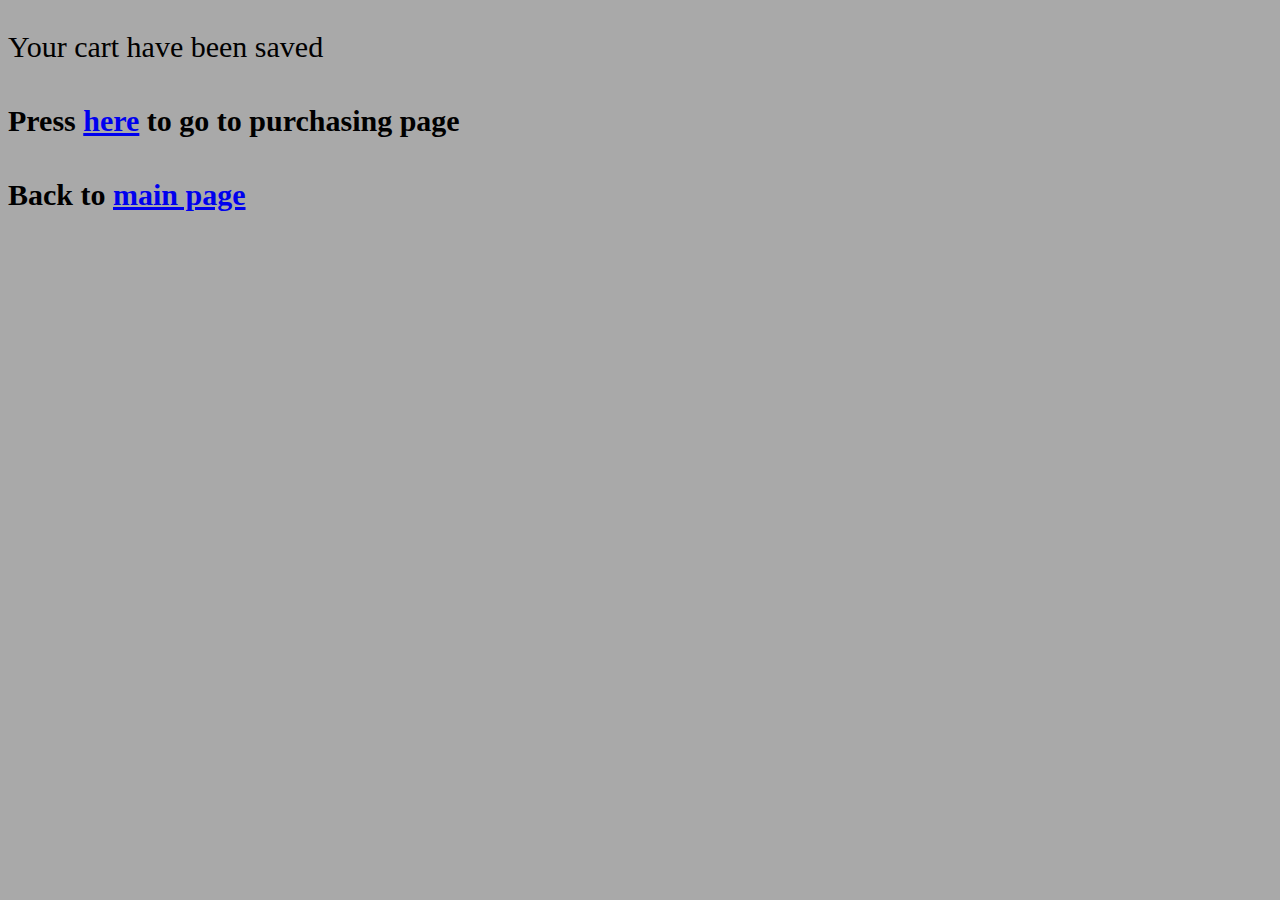
<file: cart.html>
<!DOCTYPE html>
<html lang="en">
  <head>
    <meta charset="UTF-8">
    <meta name="viewport" content="width=device-width, initial-scale=1.0">
    <meta http-equiv="X-UA-Compatible" content="ie=edge">
    <title>GAN - Cart</title>
    <link rel="stylesheet" href="./everyother.css">
    <link rel="icon" href="GAN ICON I HATE WIX.png" type="image/x-icon">
  </head>
  <body>
    <main>
     <p>Your cart have been saved</p> 
     <h4>Press <a href="exploremore.html">here</a> to go to purchasing page</h4>
     <h4>Back to <a href="index.html">main page</a></h4>
    </main>
  </body>
</html>
</file>
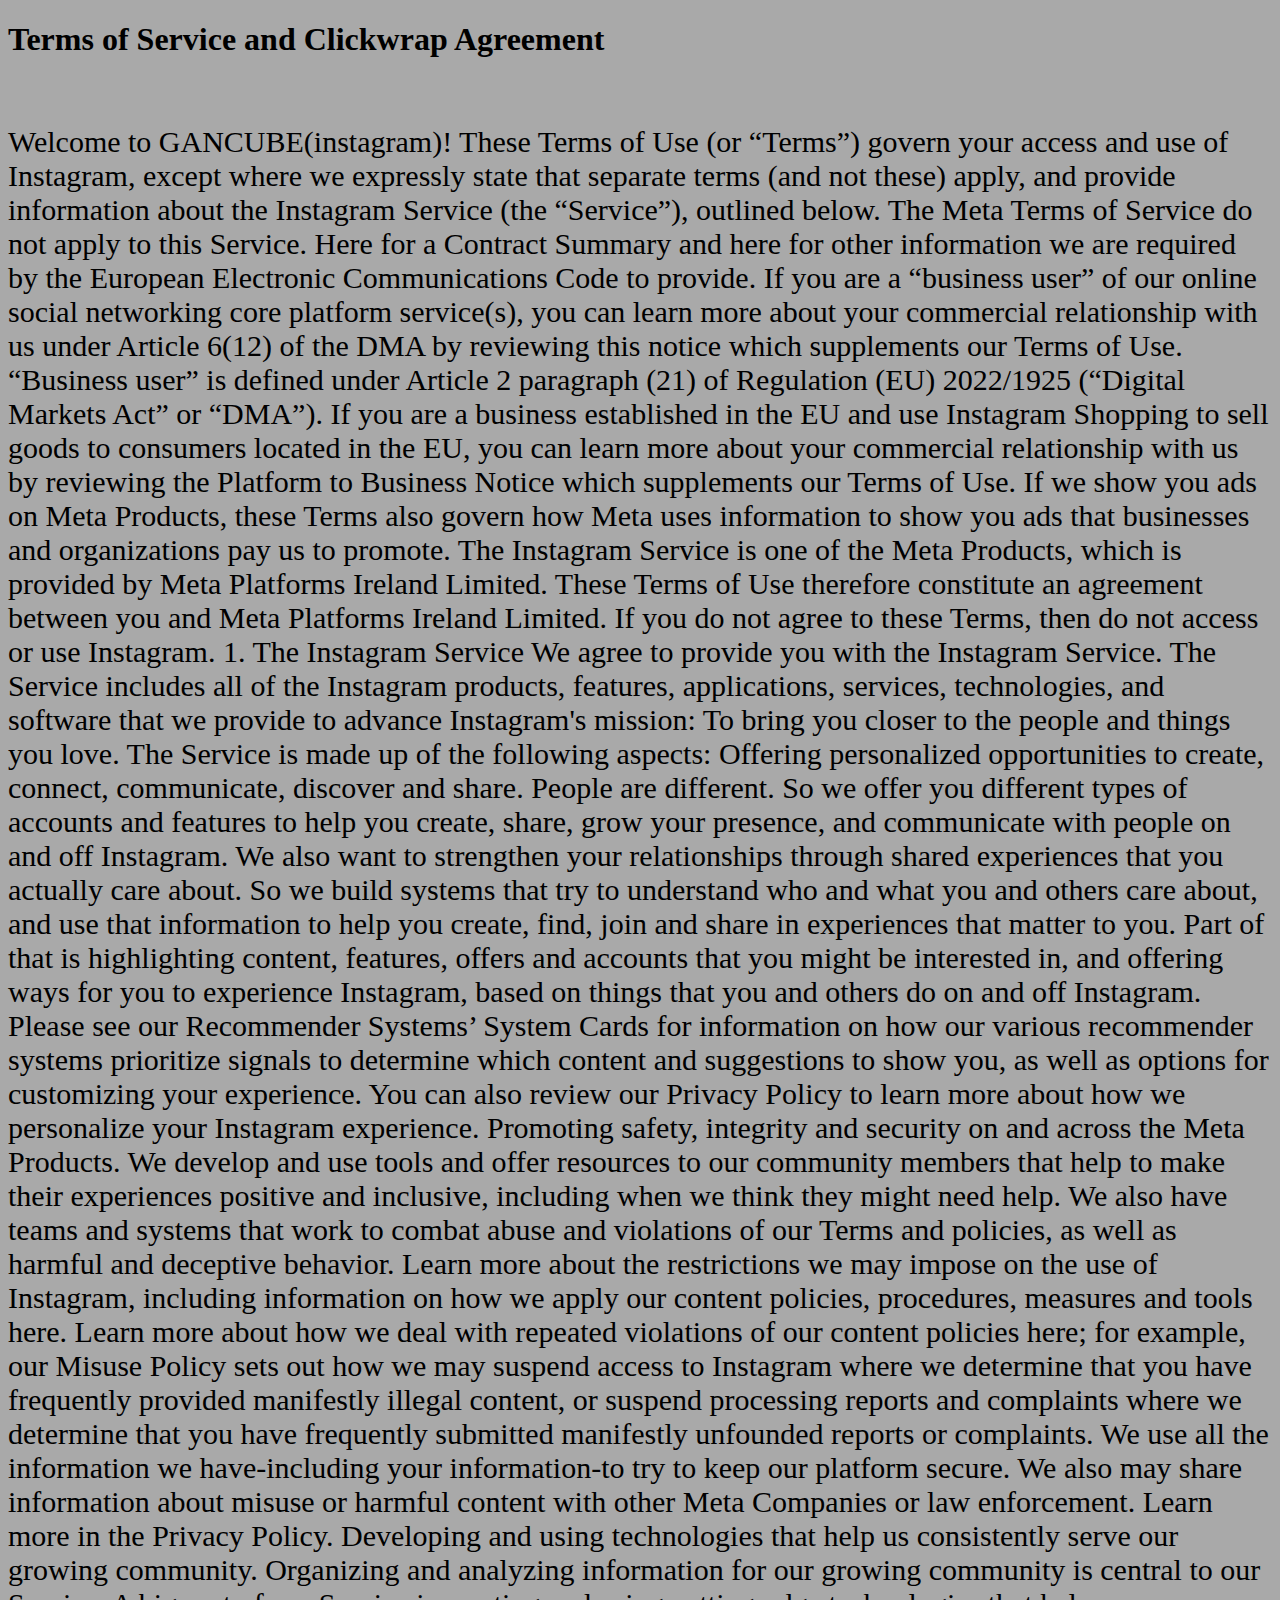
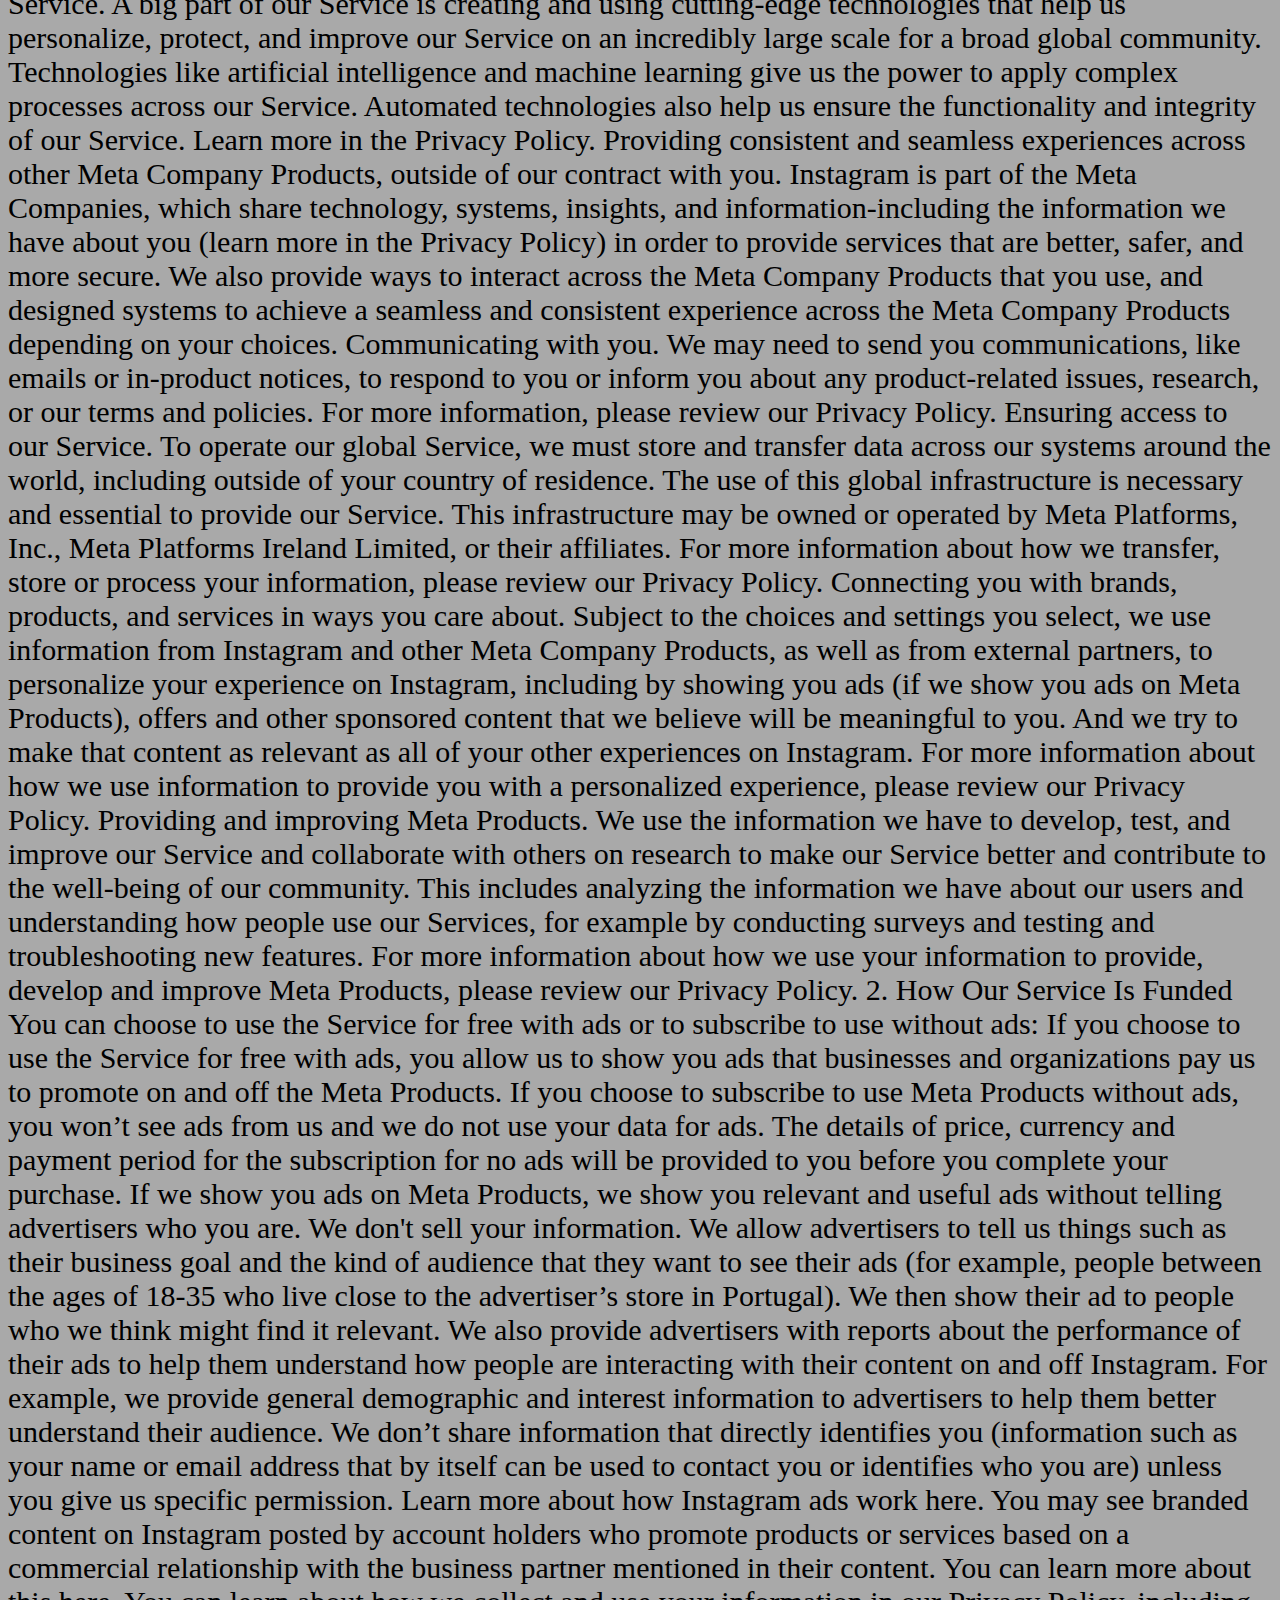
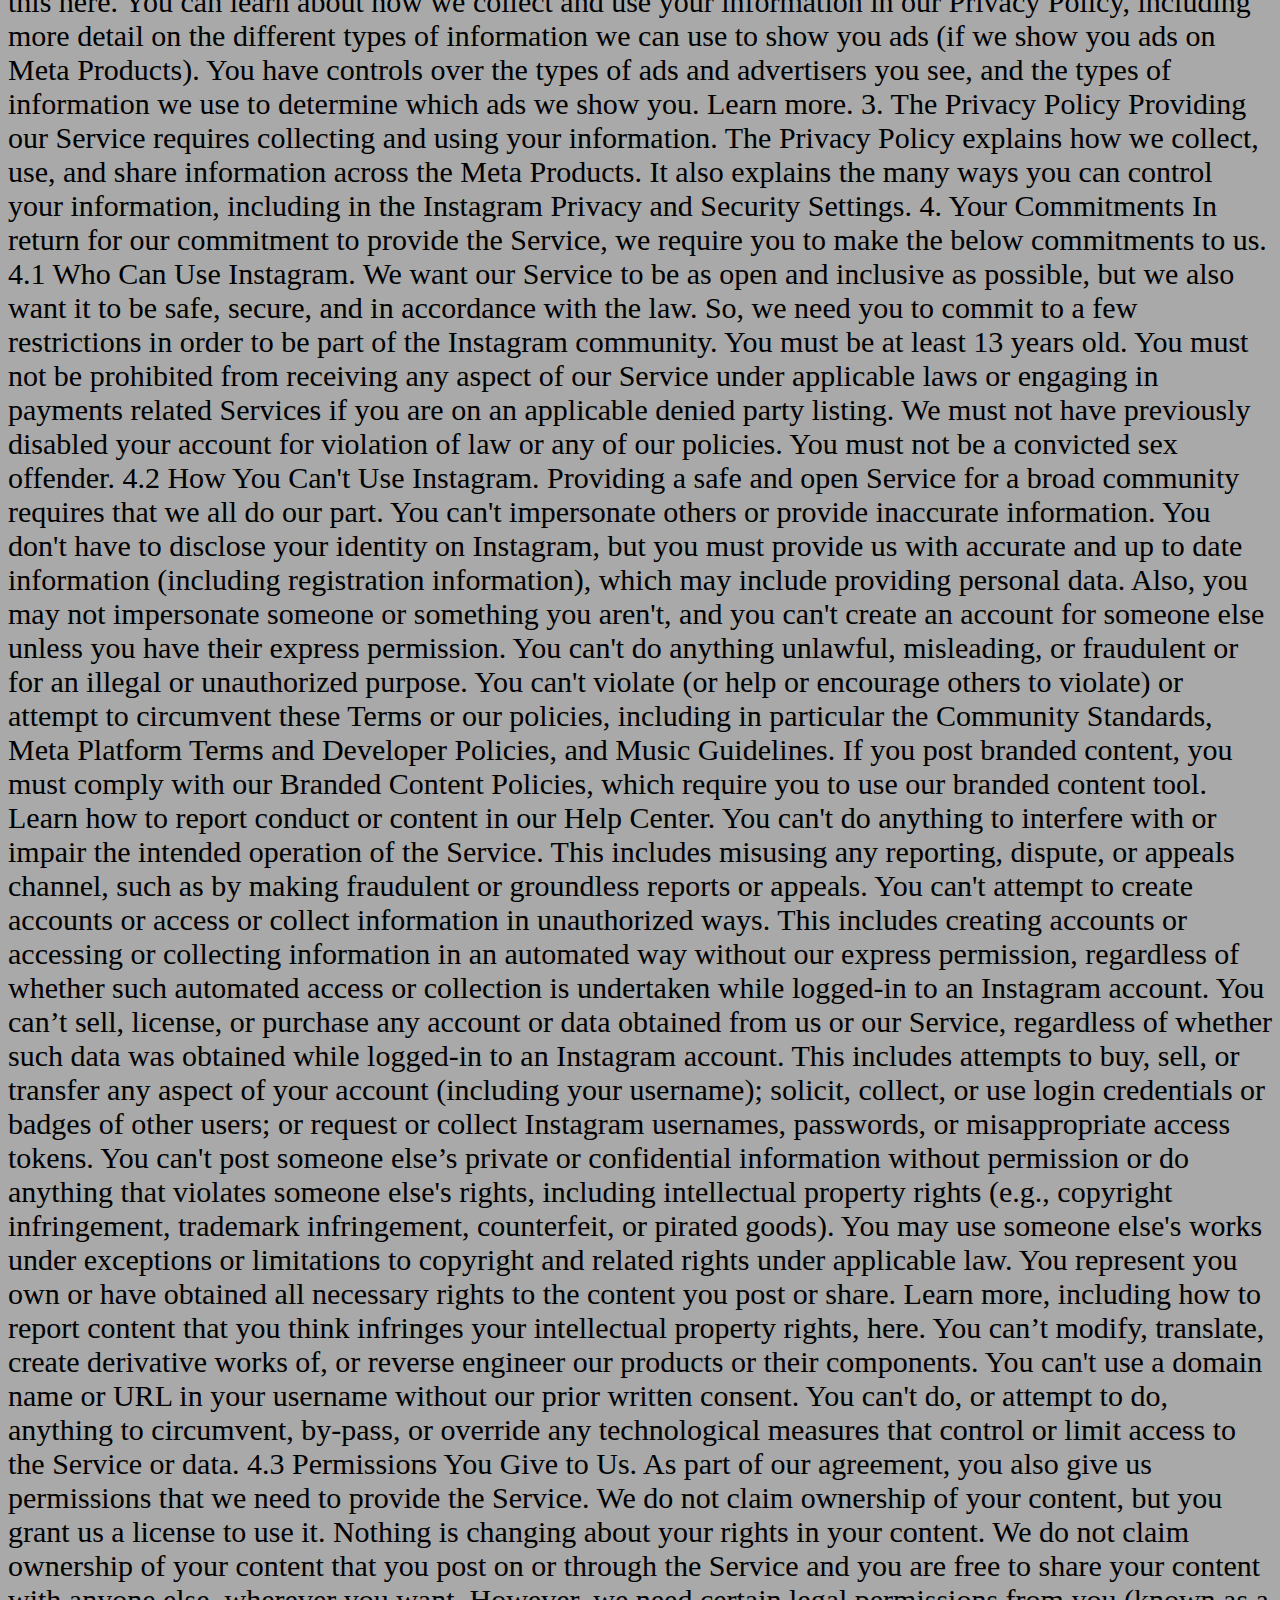
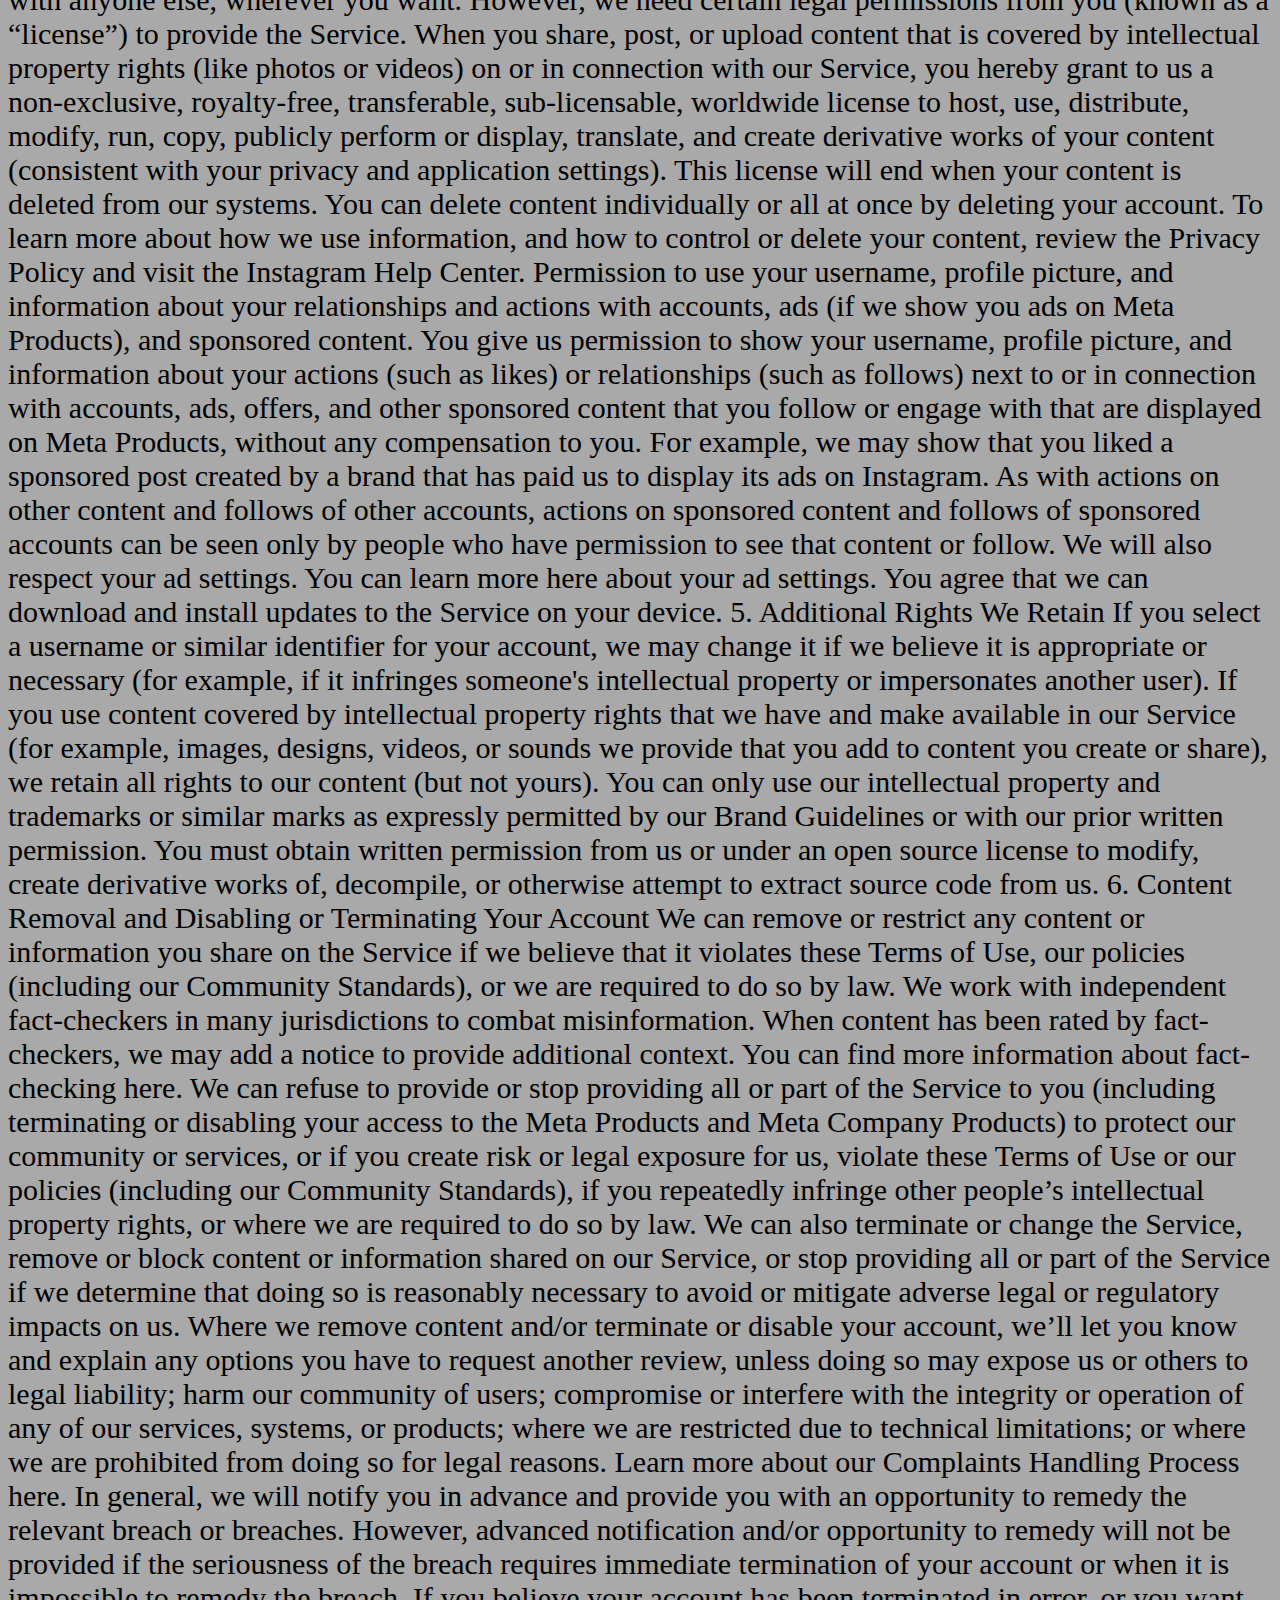
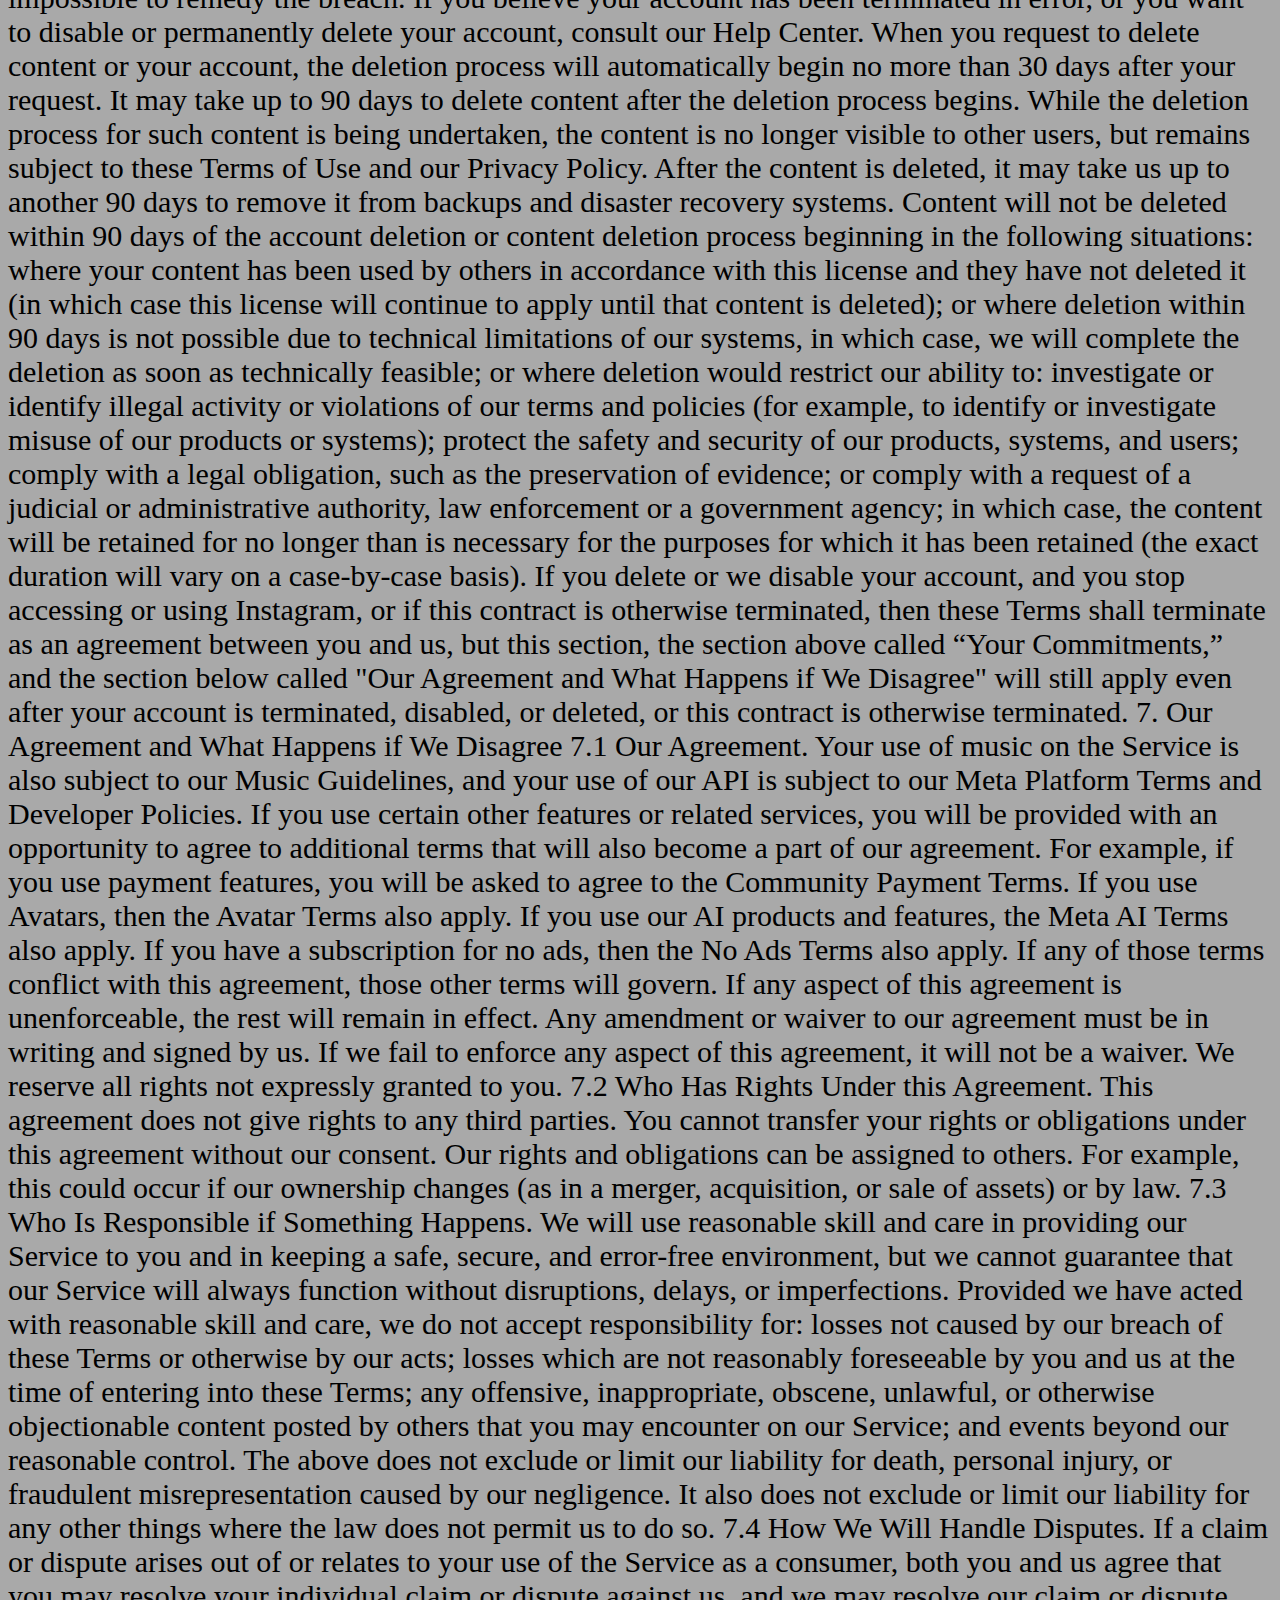
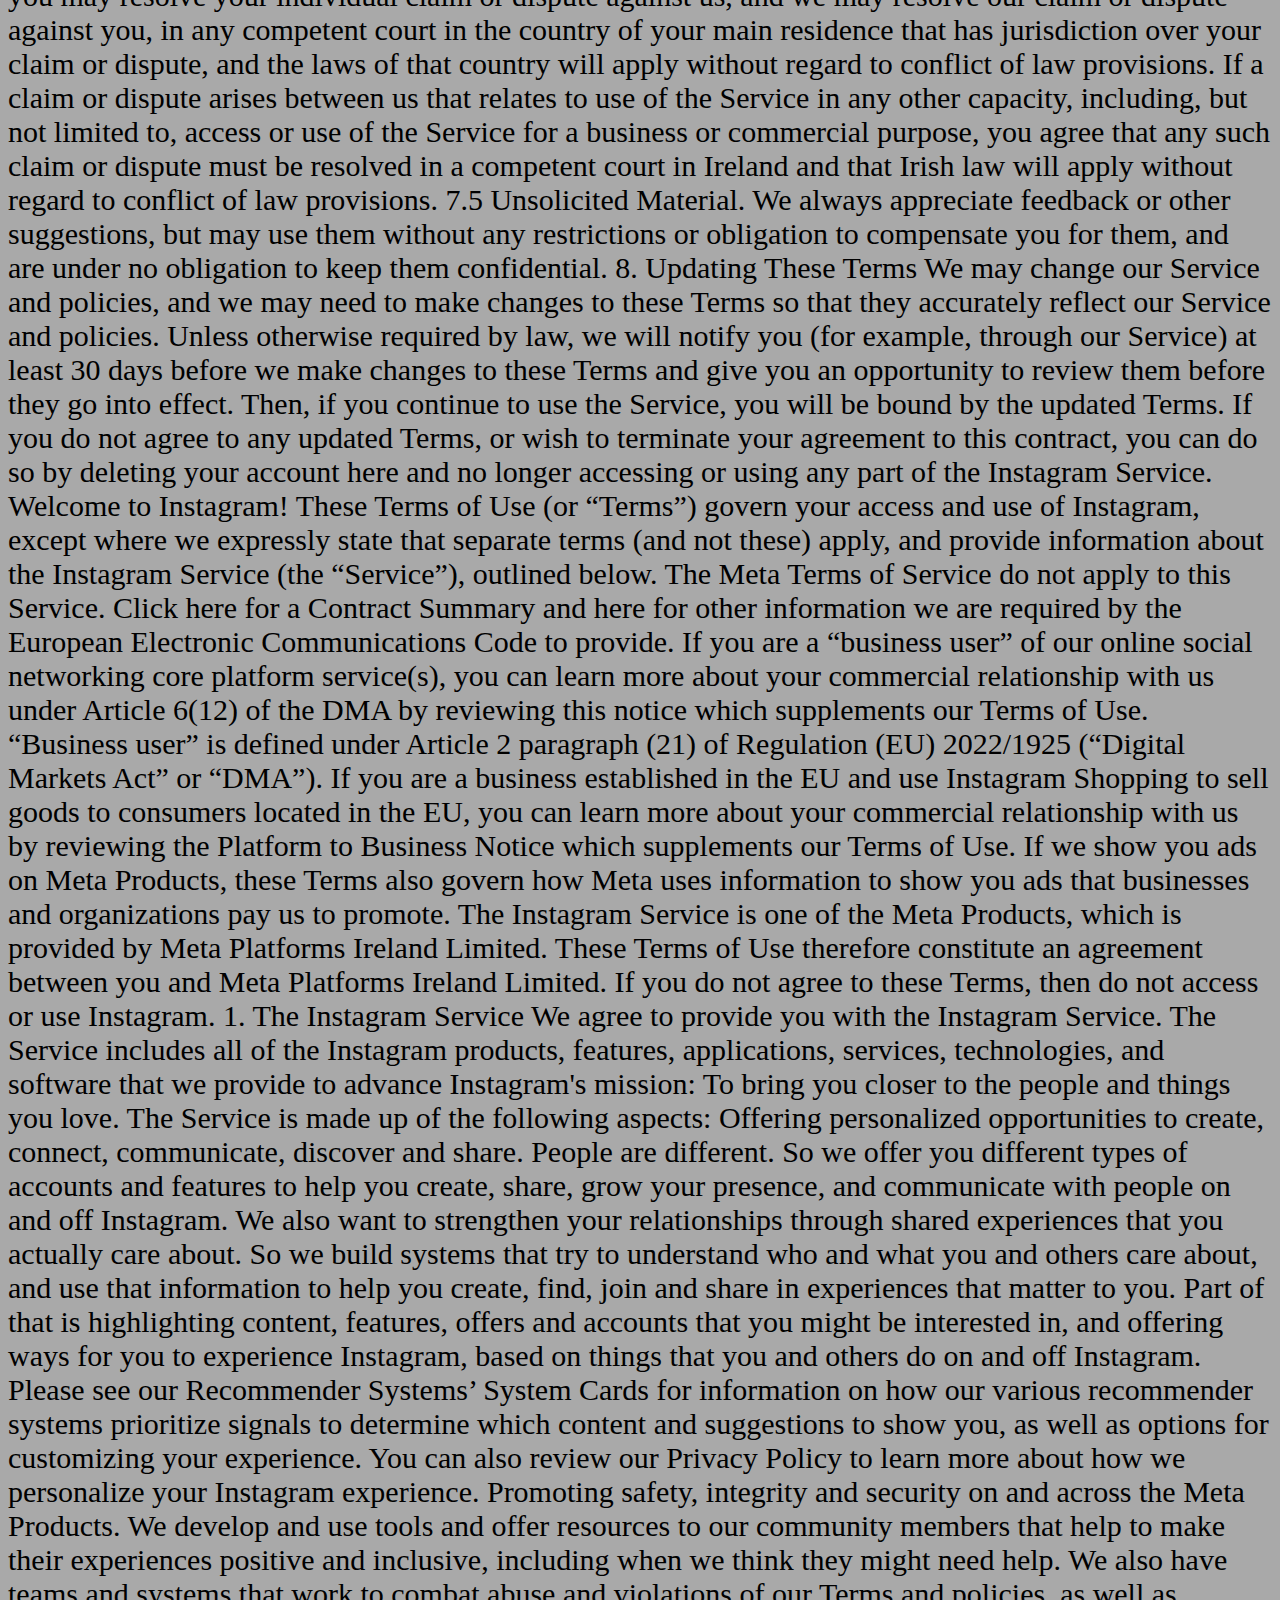
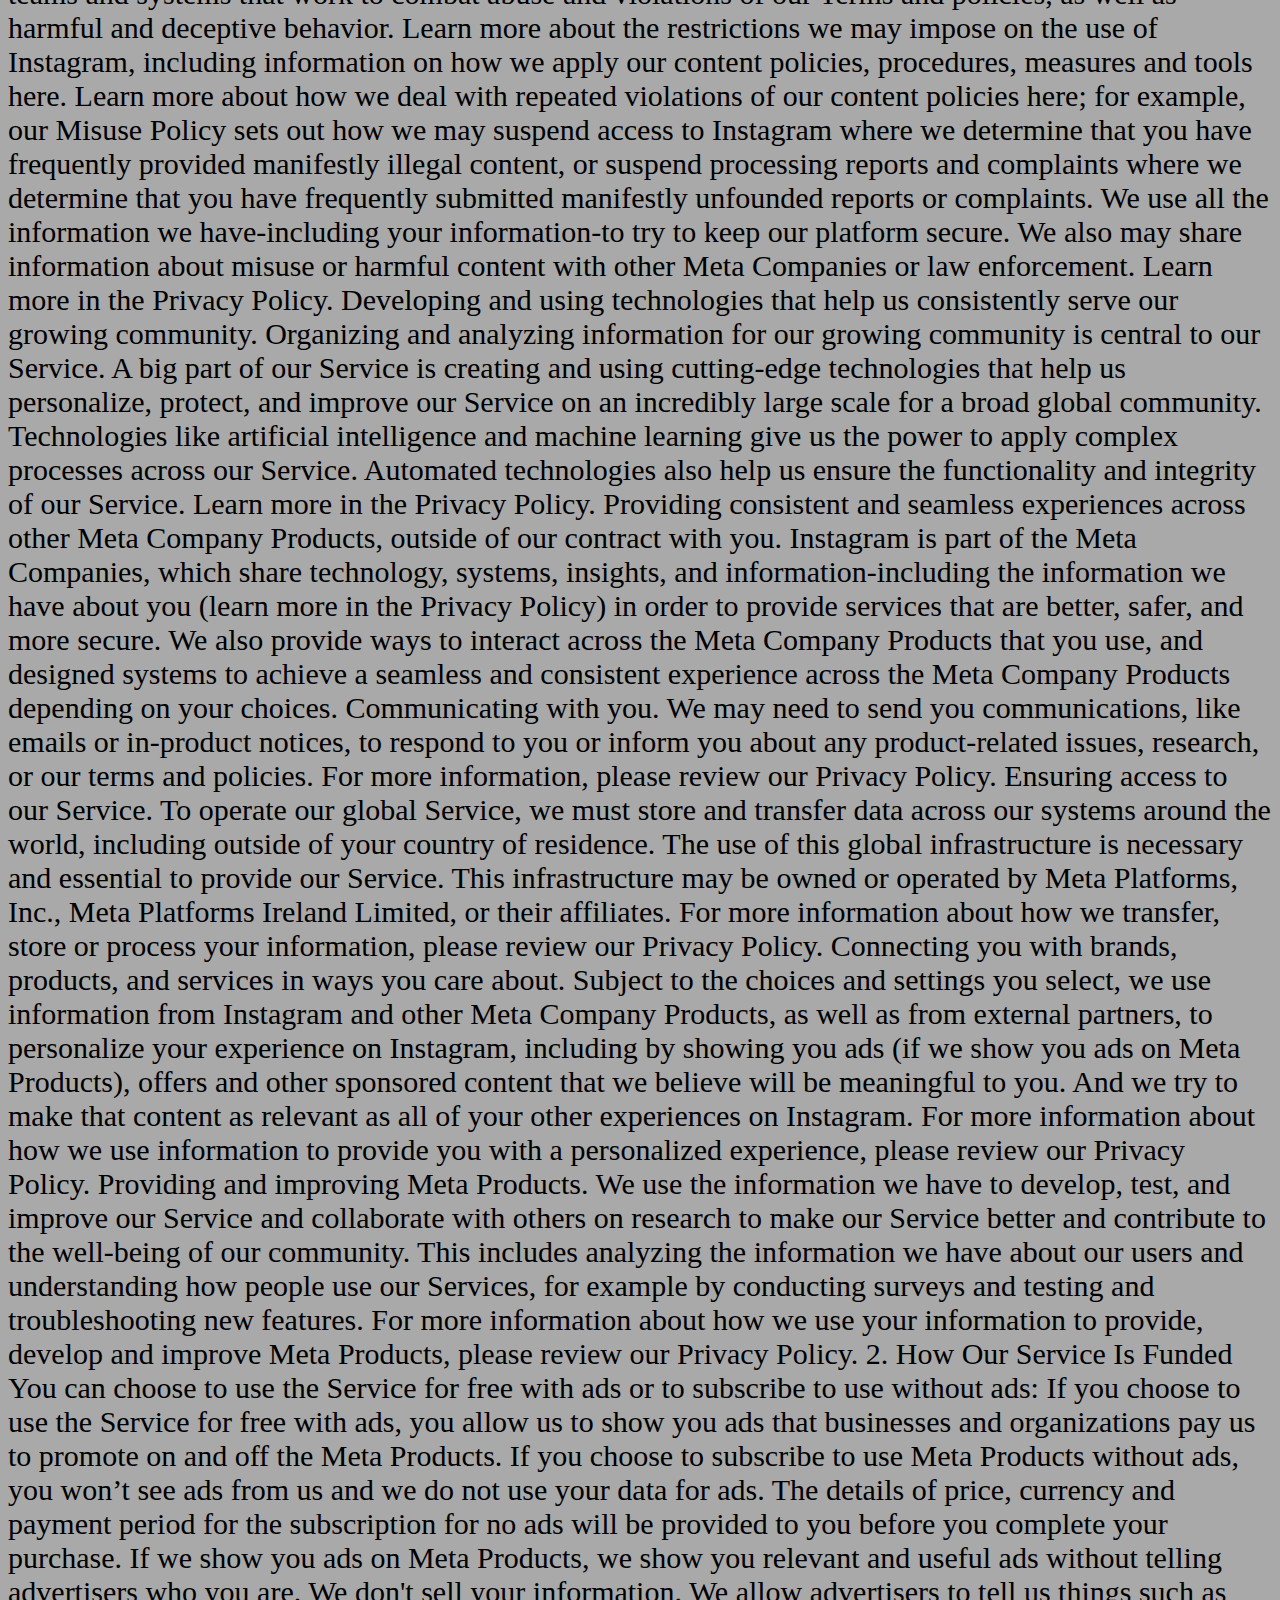
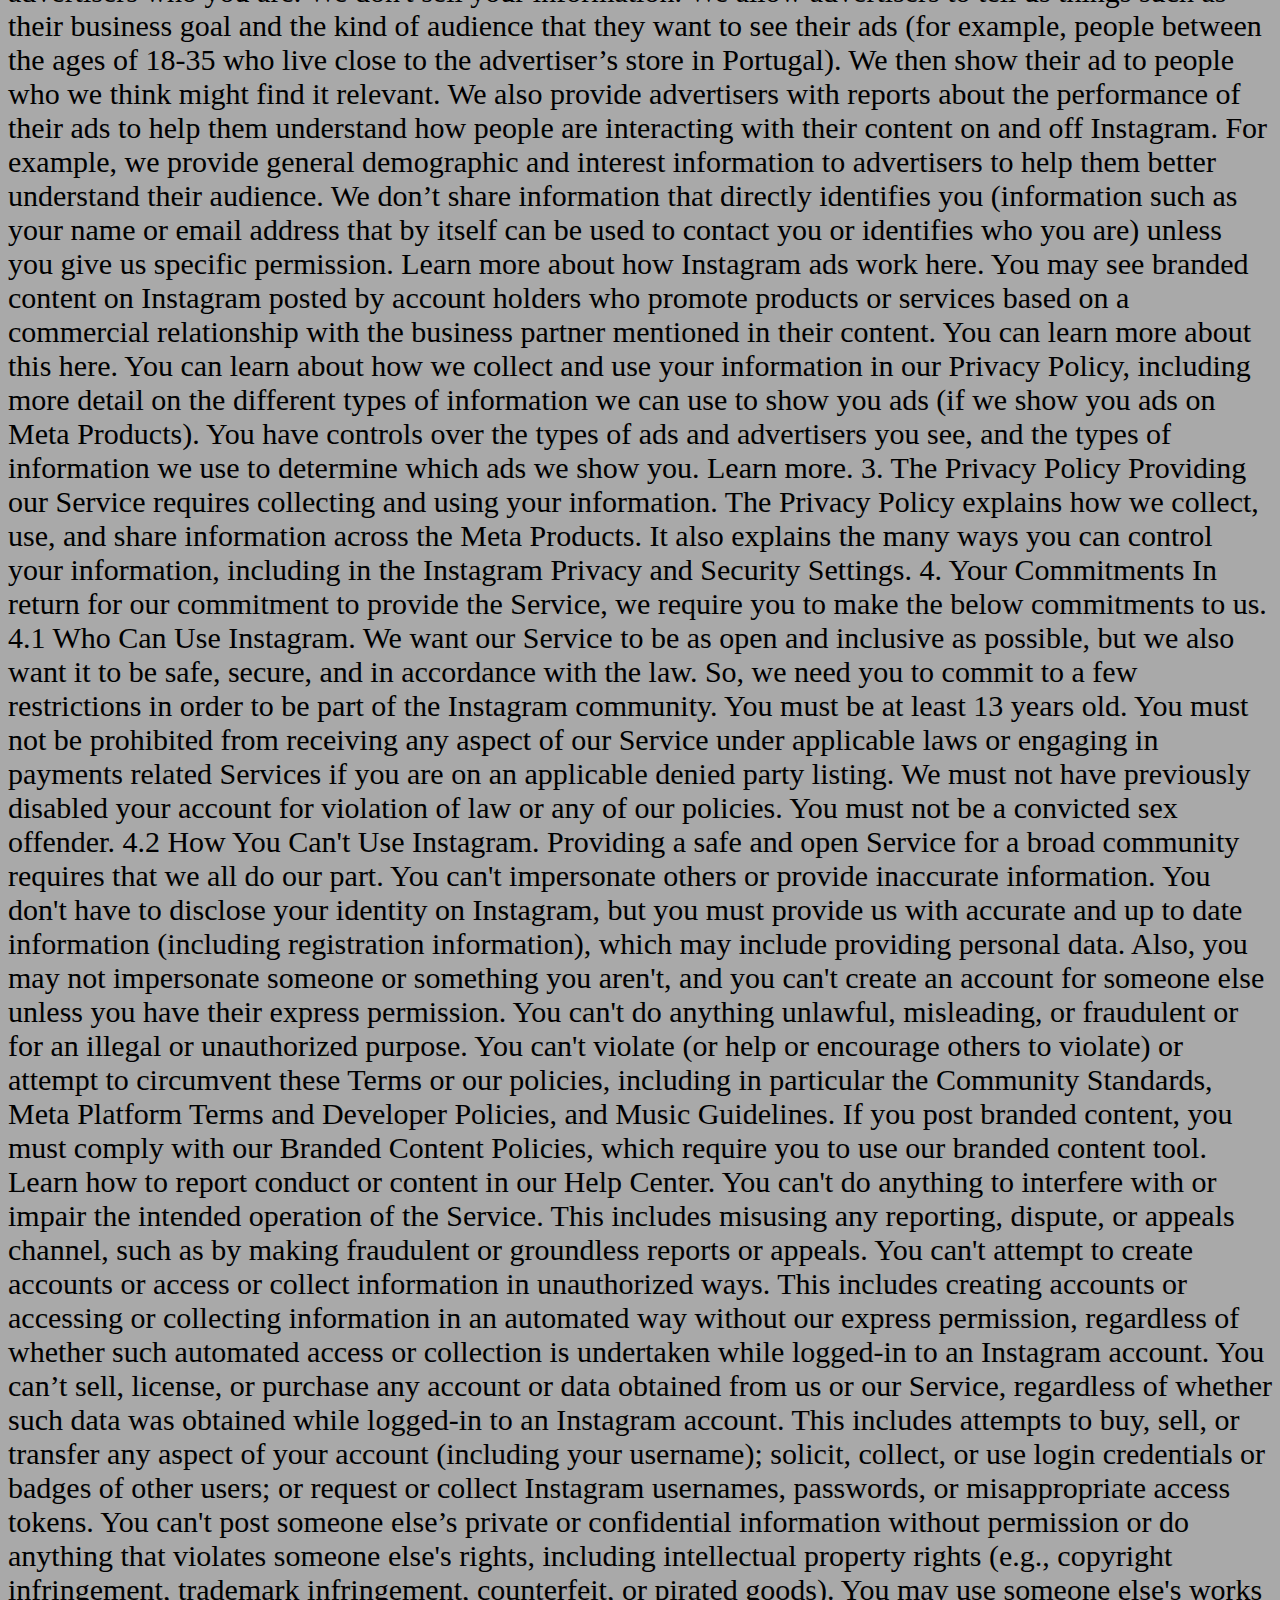
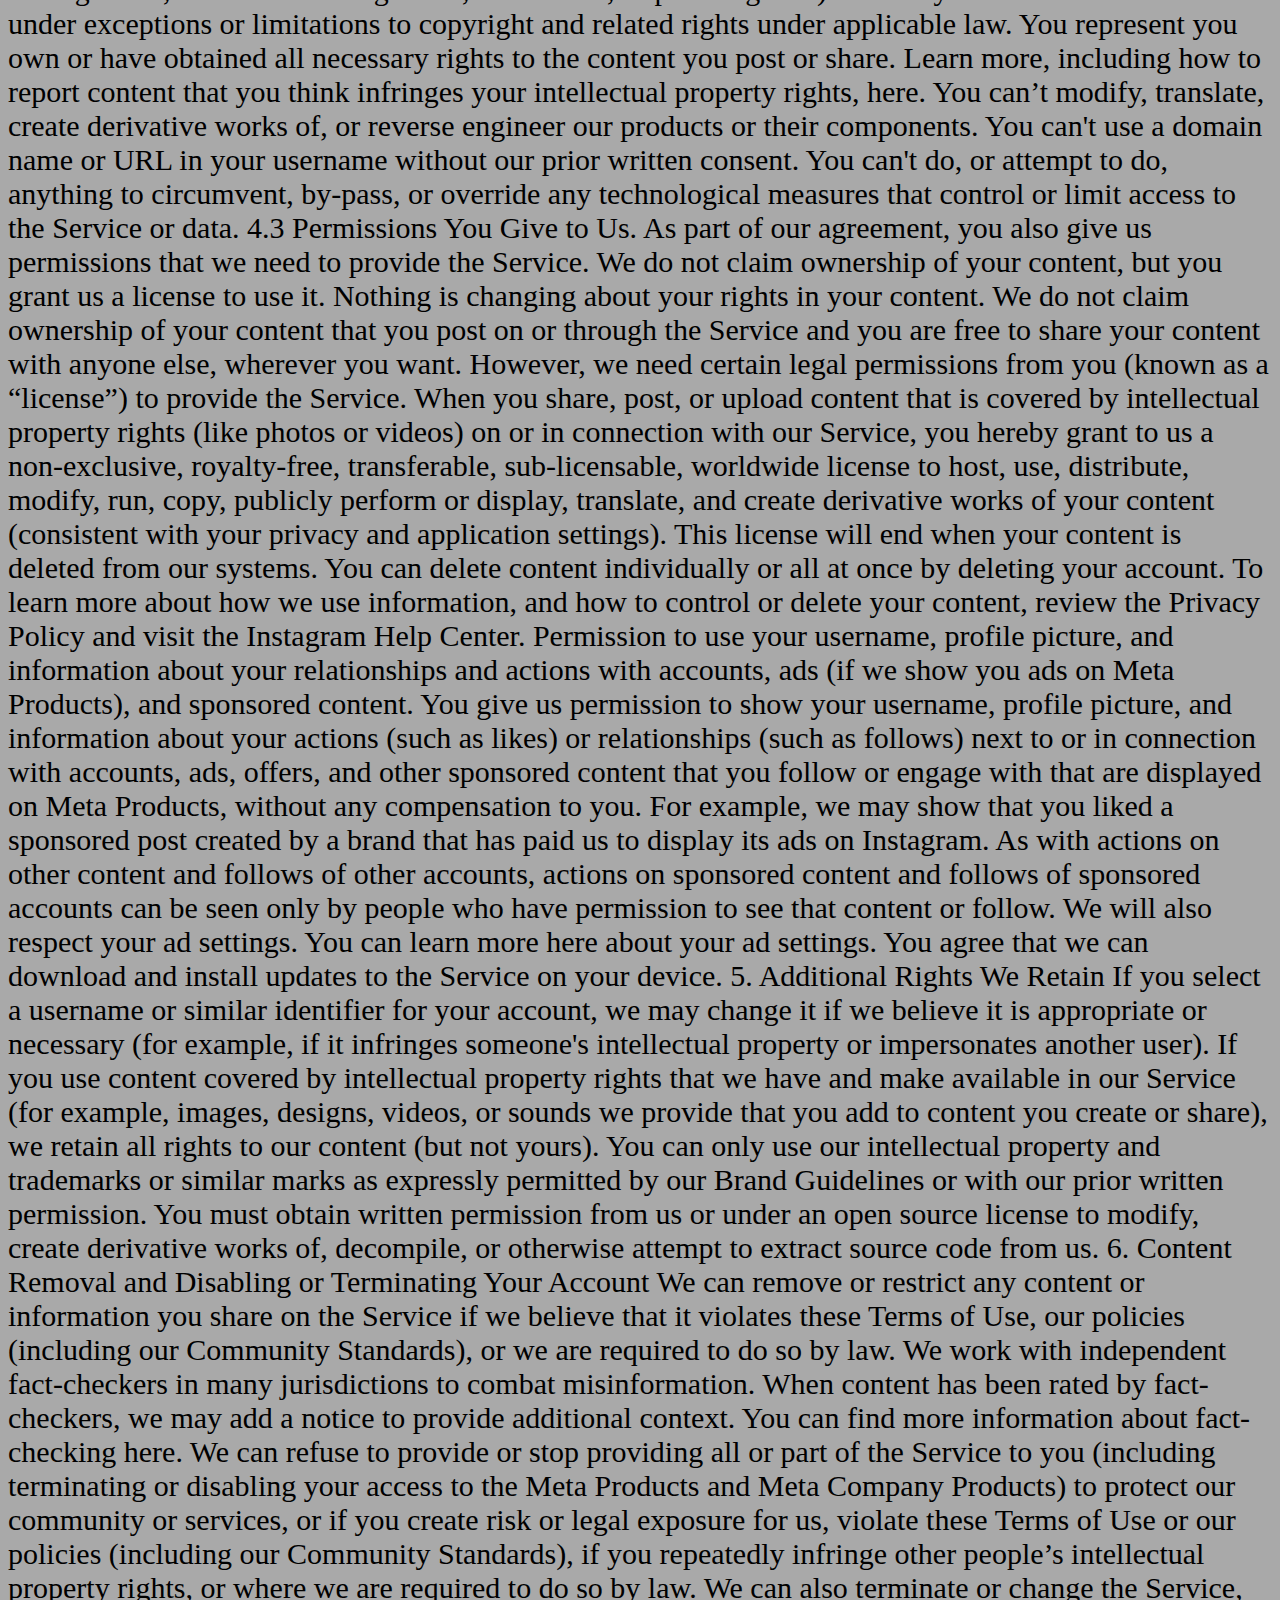
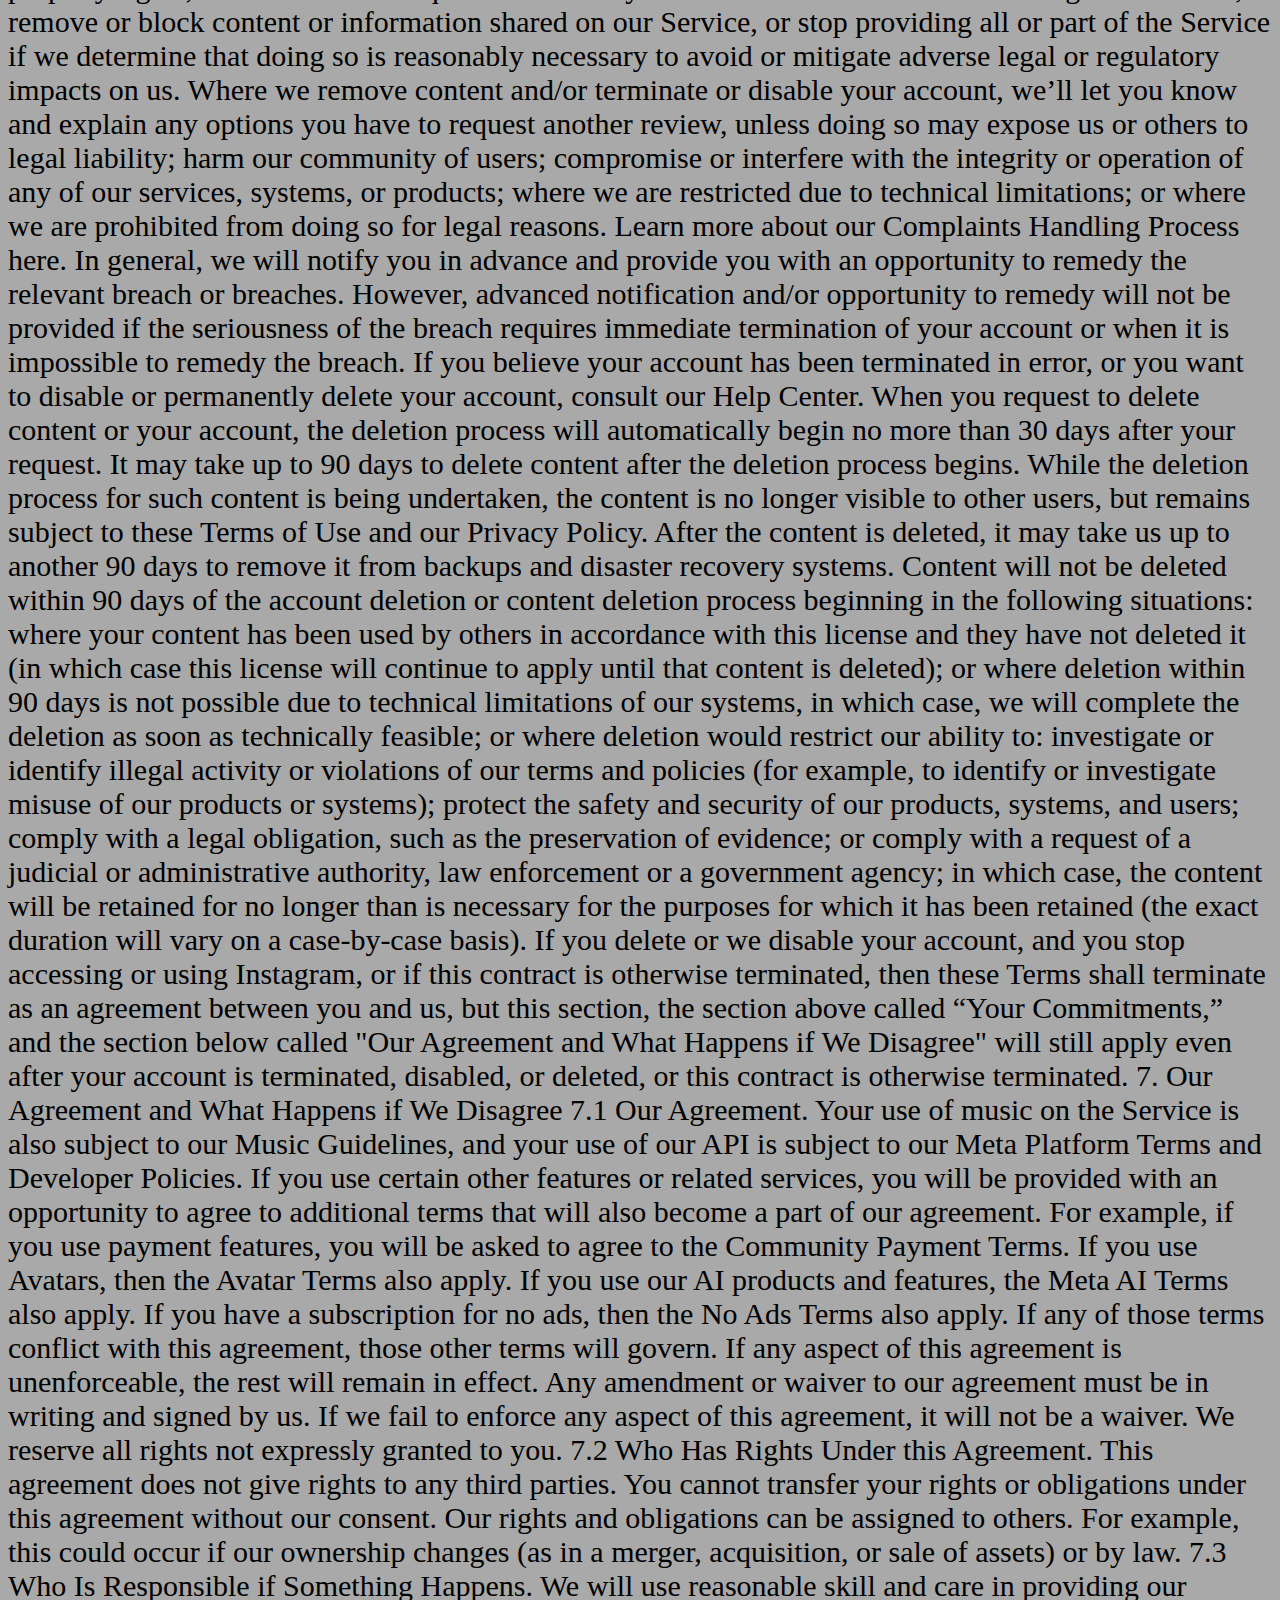
<file: termsofnotperchase.html>
<!DOCTYPE html>
<html lang="en">
  <head>
    <meta charset="UTF-8">
    <meta name="viewport" content="width=device-width, initial-scale=1.0">
    <meta http-equiv="X-UA-Compatible" content="ie=edge">
    <title>GAN - Clickwrap agreement</title>
    <link rel="stylesheet" href="./everyother.css">
    <link rel="icon" href="GAN ICON I HATE WIX.png" type="image/x-icon">
  </head>
  <body>
    <main>
     <h1>Terms of Service and Clickwrap Agreement<br>
                 
     </h1>

     <p> Welcome to GANCUBE(instagram)!


    These Terms of Use (or “Terms”) govern your access and use of Instagram, except where we expressly state that separate terms (and not these) apply, and provide information about the Instagram Service (the “Service”), outlined below. The Meta Terms of Service do not apply to this Service.
      
     Here for a Contract Summary and here for other information we are required by the European Electronic Communications Code to provide.
      
      If you are a “business user” of our online social networking core platform service(s), you can learn more about your commercial relationship with us under Article 6(12) of the DMA by reviewing this notice which supplements our Terms of Use. “Business user” is defined under Article 2 paragraph (21) of Regulation (EU) 2022/1925 (“Digital Markets Act” or “DMA”).
      
      If you are a business established in the EU and use Instagram Shopping to sell goods to consumers located in the EU, you can learn more about your commercial relationship with us by reviewing the Platform to Business Notice which supplements our Terms of Use.
      
      If we show you ads on Meta Products, these Terms also govern how Meta uses information to show you ads that businesses and organizations pay us to promote. The Instagram Service is one of the Meta Products, which is provided by Meta Platforms Ireland Limited. These Terms of Use therefore constitute an agreement between you and Meta Platforms Ireland Limited. If you do not agree to these Terms, then do not access or use Instagram.
      
      1. The Instagram Service
      We agree to provide you with the Instagram Service. The Service includes all of the Instagram products, features, applications, services, technologies, and software that we provide to advance Instagram's mission: To bring you closer to the people and things you love. The Service is made up of the following aspects:
      
          Offering personalized opportunities to create, connect, communicate, discover and share. People are different. So we offer you different types of accounts and features to help you create, share, grow your presence, and communicate with people on and off Instagram. We also want to strengthen your relationships through shared experiences that you actually care about. So we build systems that try to understand who and what you and others care about, and use that information to help you create, find, join and share in experiences that matter to you. Part of that is highlighting content, features, offers and accounts that you might be interested in, and offering ways for you to experience Instagram, based on things that you and others do on and off Instagram. Please see our Recommender Systems’ System Cards for information on how our various recommender systems prioritize signals to determine which content and suggestions to show you, as well as options for customizing your experience. You can also review our Privacy Policy to learn more about how we personalize your Instagram experience.
          Promoting safety, integrity and security on and across the Meta Products.
          We develop and use tools and offer resources to our community members that help to make their experiences positive and inclusive, including when we think they might need help. We also have teams and systems that work to combat abuse and violations of our Terms and policies, as well as harmful and deceptive behavior. Learn more about the restrictions we may impose on the use of Instagram, including information on how we apply our content policies, procedures, measures and tools here. Learn more about how we deal with repeated violations of our content policies here; for example, our Misuse Policy sets out how we may suspend access to Instagram where we determine that you have frequently provided manifestly illegal content, or suspend processing reports and complaints where we determine that you have frequently submitted manifestly unfounded reports or complaints. We use all the information we have-including your information-to try to keep our platform secure. We also may share information about misuse or harmful content with other Meta Companies or law enforcement. Learn more in the Privacy Policy.
          Developing and using technologies that help us consistently serve our growing community.
          Organizing and analyzing information for our growing community is central to our Service. A big part of our Service is creating and using cutting-edge technologies that help us personalize, protect, and improve our Service on an incredibly large scale for a broad global community. Technologies like artificial intelligence and machine learning give us the power to apply complex processes across our Service. Automated technologies also help us ensure the functionality and integrity of our Service. Learn more in the Privacy Policy.
          Providing consistent and seamless experiences across other Meta Company Products, outside of our contract with you.
          Instagram is part of the Meta Companies, which share technology, systems, insights, and information-including the information we have about you (learn more in the Privacy Policy) in order to provide services that are better, safer, and more secure. We also provide ways to interact across the Meta Company Products that you use, and designed systems to achieve a seamless and consistent experience across the Meta Company Products depending on your choices.
          Communicating with you.
          We may need to send you communications, like emails or in-product notices, to respond to you or inform you about any product-related issues, research, or our terms and policies. For more information, please review our Privacy Policy.
          Ensuring access to our Service.
          To operate our global Service, we must store and transfer data across our systems around the world, including outside of your country of residence. The use of this global infrastructure is necessary and essential to provide our Service. This infrastructure may be owned or operated by Meta Platforms, Inc., Meta Platforms Ireland Limited, or their affiliates. For more information about how we transfer, store or process your information, please review our Privacy Policy.
          Connecting you with brands, products, and services in ways you care about.
          Subject to the choices and settings you select, we use information from Instagram and other Meta Company Products, as well as from external partners, to personalize your experience on Instagram, including by showing you ads (if we show you ads on Meta Products), offers and other sponsored content that we believe will be meaningful to you. And we try to make that content as relevant as all of your other experiences on Instagram. For more information about how we use information to provide you with a personalized experience, please review our Privacy Policy.
          Providing and improving Meta Products.
          We use the information we have to develop, test, and improve our Service and collaborate with others on research to make our Service better and contribute to the well-being of our community. This includes analyzing the information we have about our users and understanding how people use our Services, for example by conducting surveys and testing and troubleshooting new features.
          For more information about how we use your information to provide, develop and improve Meta Products, please review our Privacy Policy.
      
      
      2. How Our Service Is Funded
      You can choose to use the Service for free with ads or to subscribe to use without ads:
      
          If you choose to use the Service for free with ads, you allow us to show you ads that businesses and organizations pay us to promote on and off the Meta Products.
          If you choose to subscribe to use Meta Products without ads, you won’t see ads from us and we do not use your data for ads. The details of price, currency and payment period for the subscription for no ads will be provided to you before you complete your purchase. 
      
      If we show you ads on Meta Products, we show you relevant and useful ads without telling advertisers who you are. We don't sell your information. We allow advertisers to tell us things such as their business goal and the kind of audience that they want to see their ads (for example, people between the ages of 18-35 who live close to the advertiser’s store in Portugal). We then show their ad to people who we think might find it relevant.
      We also provide advertisers with reports about the performance of their ads to help them understand how people are interacting with their content on and off Instagram. For example, we provide general demographic and interest information to advertisers to help them better understand their audience. We don’t share information that directly identifies you (information such as your name or email address that by itself can be used to contact you or identifies who you are) unless you give us specific permission. Learn more about how Instagram ads work here.
      You may see branded content on Instagram posted by account holders who promote products or services based on a commercial relationship with the business partner mentioned in their content. You can learn more about this here.
      You can learn about how we collect and use your information in our Privacy Policy, including more detail on the different types of information we can use to show you ads (if we show you ads on Meta Products). You have controls over the types of ads and advertisers you see, and the types of information we use to determine which ads we show you. Learn more.
      
      3. The Privacy Policy
      Providing our Service requires collecting and using your information. The Privacy Policy explains how we collect, use, and share information across the Meta Products. It also explains the many ways you can control your information, including in the Instagram Privacy and Security Settings.
      
      4. Your Commitments
      In return for our commitment to provide the Service, we require you to make the below commitments to us.
      4.1 Who Can Use Instagram. We want our Service to be as open and inclusive as possible, but we also want it to be safe, secure, and in accordance with the law. So, we need you to commit to a few restrictions in order to be part of the Instagram community.
      
          You must be at least 13 years old.
          You must not be prohibited from receiving any aspect of our Service under applicable laws or engaging in payments related Services if you are on an applicable denied party listing.
          We must not have previously disabled your account for violation of law or any of our policies.
          You must not be a convicted sex offender.
      
      4.2 How You Can't Use Instagram. Providing a safe and open Service for a broad community requires that we all do our part.
      
          You can't impersonate others or provide inaccurate information.
          You don't have to disclose your identity on Instagram, but you must provide us with accurate and up to date information (including registration information), which may include providing personal data. Also, you may not impersonate someone or something you aren't, and you can't create an account for someone else unless you have their express permission.
          You can't do anything unlawful, misleading, or fraudulent or for an illegal or unauthorized purpose.
          You can't violate (or help or encourage others to violate) or attempt to circumvent these Terms or our policies, including in particular the Community Standards, Meta Platform Terms and Developer Policies, and Music Guidelines.
          If you post branded content, you must comply with our Branded Content Policies, which require you to use our branded content tool. Learn how to report conduct or content in our Help Center.
          You can't do anything to interfere with or impair the intended operation of the Service.
          This includes misusing any reporting, dispute, or appeals channel, such as by making fraudulent or groundless reports or appeals.
          You can't attempt to create accounts or access or collect information in unauthorized ways.
          This includes creating accounts or accessing or collecting information in an automated way without our express permission, regardless of whether such automated access or collection is undertaken while logged-in to an Instagram account.
          You can’t sell, license, or purchase any account or data obtained from us or our Service, regardless of whether such data was obtained while logged-in to an Instagram account.
          This includes attempts to buy, sell, or transfer any aspect of your account (including your username); solicit, collect, or use login credentials or badges of other users; or request or collect Instagram usernames, passwords, or misappropriate access tokens.
          You can't post someone else’s private or confidential information without permission or do anything that violates someone else's rights, including intellectual property rights (e.g., copyright infringement, trademark infringement, counterfeit, or pirated goods).
          You may use someone else's works under exceptions or limitations to copyright and related rights under applicable law. You represent you own or have obtained all necessary rights to the content you post or share. Learn more, including how to report content that you think infringes your intellectual property rights, here.
          You can’t modify, translate, create derivative works of, or reverse engineer our products or their components.
          You can't use a domain name or URL in your username without our prior written consent.
          You can't do, or attempt to do, anything to circumvent, by-pass, or override any technological measures that control or limit access to the Service or data.
      
      4.3 Permissions You Give to Us. As part of our agreement, you also give us permissions that we need to provide the Service.
      
          We do not claim ownership of your content, but you grant us a license to use it.
          Nothing is changing about your rights in your content. We do not claim ownership of your content that you post on or through the Service and you are free to share your content with anyone else, wherever you want. However, we need certain legal permissions from you (known as a “license”) to provide the Service. When you share, post, or upload content that is covered by intellectual property rights (like photos or videos) on or in connection with our Service, you hereby grant to us a non-exclusive, royalty-free, transferable, sub-licensable, worldwide license to host, use, distribute, modify, run, copy, publicly perform or display, translate, and create derivative works of your content (consistent with your privacy and application settings). This license will end when your content is deleted from our systems. You can delete content individually or all at once by deleting your account. To learn more about how we use information, and how to control or delete your content, review the Privacy Policy and visit the Instagram Help Center.
          Permission to use your username, profile picture, and information about your relationships and actions with accounts, ads (if we show you ads on Meta Products), and sponsored content.
          You give us permission to show your username, profile picture, and information about your actions (such as likes) or relationships (such as follows) next to or in connection with accounts, ads, offers, and other sponsored content that you follow or engage with that are displayed on Meta Products, without any compensation to you. For example, we may show that you liked a sponsored post created by a brand that has paid us to display its ads on Instagram. As with actions on other content and follows of other accounts, actions on sponsored content and follows of sponsored accounts can be seen only by people who have permission to see that content or follow. We will also respect your ad settings. You can learn more here about your ad settings.
          You agree that we can download and install updates to the Service on your device.
      
      
      5. Additional Rights We Retain
      
          If you select a username or similar identifier for your account, we may change it if we believe it is appropriate or necessary (for example, if it infringes someone's intellectual property or impersonates another user).
          If you use content covered by intellectual property rights that we have and make available in our Service (for example, images, designs, videos, or sounds we provide that you add to content you create or share), we retain all rights to our content (but not yours).
          You can only use our intellectual property and trademarks or similar marks as expressly permitted by our Brand Guidelines or with our prior written permission.
          You must obtain written permission from us or under an open source license to modify, create derivative works of, decompile, or otherwise attempt to extract source code from us. 
      
      
      6. Content Removal and Disabling or Terminating Your Account
      
          We can remove or restrict any content or information you share on the Service if we believe that it violates these Terms of Use, our policies (including our Community Standards), or we are required to do so by law. We work with independent fact-checkers in many jurisdictions to combat misinformation. When content has been rated by fact-checkers, we may add a notice to provide additional context. You can find more information about fact-checking here. We can refuse to provide or stop providing all or part of the Service to you (including terminating or disabling your access to the Meta Products and Meta Company Products) to protect our community or services, or if you create risk or legal exposure for us, violate these Terms of Use or our policies (including our Community Standards), if you repeatedly infringe other people’s intellectual property rights, or where we are required to do so by law. We can also terminate or change the Service, remove or block content or information shared on our Service, or stop providing all or part of the Service if we determine that doing so is reasonably necessary to avoid or mitigate adverse legal or regulatory impacts on us. Where we remove content and/or terminate or disable your account, we’ll let you know and explain any options you have to request another review, unless doing so may expose us or others to legal liability; harm our community of users; compromise or interfere with the integrity or operation of any of our services, systems, or products; where we are restricted due to technical limitations; or where we are prohibited from doing so for legal reasons. Learn more about our Complaints Handling Process here. In general, we will notify you in advance and provide you with an opportunity to remedy the relevant breach or breaches. However, advanced notification and/or opportunity to remedy will not be provided if the seriousness of the breach requires immediate termination of your account or when it is impossible to remedy the breach. If you believe your account has been terminated in error, or you want to disable or permanently delete your account, consult our Help Center. When you request to delete content or your account, the deletion process will automatically begin no more than 30 days after your request. It may take up to 90 days to delete content after the deletion process begins. While the deletion process for such content is being undertaken, the content is no longer visible to other users, but remains subject to these Terms of Use and our Privacy Policy. After the content is deleted, it may take us up to another 90 days to remove it from backups and disaster recovery systems.
          Content will not be deleted within 90 days of the account deletion or content deletion process beginning in the following situations:
              where your content has been used by others in accordance with this license and they have not deleted it (in which case this license will continue to apply until that content is deleted); or
              where deletion within 90 days is not possible due to technical limitations of our systems, in which case, we will complete the deletion as soon as technically feasible; or
              where deletion would restrict our ability to:
                  investigate or identify illegal activity or violations of our terms and policies (for example, to identify or investigate misuse of our products or systems);
                  protect the safety and security of our products, systems, and users;
                  comply with a legal obligation, such as the preservation of evidence; or
                  comply with a request of a judicial or administrative authority, law enforcement or a government agency;
              in which case, the content will be retained for no longer than is necessary for the purposes for which it has been retained (the exact duration will vary on a case-by-case basis).
          If you delete or we disable your account, and you stop accessing or using Instagram, or if this contract is otherwise terminated, then these Terms shall terminate as an agreement between you and us, but this section, the section above called “Your Commitments,” and the section below called "Our Agreement and What Happens if We Disagree" will still apply even after your account is terminated, disabled, or deleted, or this contract is otherwise terminated.
      
      
      7. Our Agreement and What Happens if We Disagree
      7.1 Our Agreement.
      
          Your use of music on the Service is also subject to our Music Guidelines, and your use of our API is subject to our Meta Platform Terms and Developer Policies. If you use certain other features or related services, you will be provided with an opportunity to agree to additional terms that will also become a part of our agreement. For example, if you use payment features, you will be asked to agree to the Community Payment Terms. If you use Avatars, then the Avatar Terms also apply. If you use our AI products and features, the Meta AI Terms also apply. If you have a subscription for no ads, then the No Ads Terms also apply. If any of those terms conflict with this agreement, those other terms will govern.
          If any aspect of this agreement is unenforceable, the rest will remain in effect.
          Any amendment or waiver to our agreement must be in writing and signed by us. If we fail to enforce any aspect of this agreement, it will not be a waiver.
          We reserve all rights not expressly granted to you.
      
      7.2 Who Has Rights Under this Agreement.
      
          This agreement does not give rights to any third parties.
          You cannot transfer your rights or obligations under this agreement without our consent.
          Our rights and obligations can be assigned to others. For example, this could occur if our ownership changes (as in a merger, acquisition, or sale of assets) or by law.
      
      7.3 Who Is Responsible if Something Happens.
      
          We will use reasonable skill and care in providing our Service to you and in keeping a safe, secure, and error-free environment, but we cannot guarantee that our Service will always function without disruptions, delays, or imperfections. Provided we have acted with reasonable skill and care, we do not accept responsibility for: losses not caused by our breach of these Terms or otherwise by our acts; losses which are not reasonably foreseeable by you and us at the time of entering into these Terms; any offensive, inappropriate, obscene, unlawful, or otherwise objectionable content posted by others that you may encounter on our Service; and events beyond our reasonable control.
          The above does not exclude or limit our liability for death, personal injury, or fraudulent misrepresentation caused by our negligence. It also does not exclude or limit our liability for any other things where the law does not permit us to do so. 
      
      7.4 How We Will Handle Disputes.
      If a claim or dispute arises out of or relates to your use of the Service as a consumer, both you and us agree that you may resolve your individual claim or dispute against us, and we may resolve our claim or dispute against you, in any competent court in the country of your main residence that has jurisdiction over your claim or dispute, and the laws of that country will apply without regard to conflict of law provisions.
      
      If a claim or dispute arises between us that relates to use of the Service in any other capacity, including, but not limited to, access or use of the Service for a business or commercial purpose, you agree that any such claim or dispute must be resolved in a competent court in Ireland and that Irish law will apply without regard to conflict of law provisions.
      7.5 Unsolicited Material.
      We always appreciate feedback or other suggestions, but may use them without any restrictions or obligation to compensate you for them, and are under no obligation to keep them confidential.
      
      8. Updating These Terms
      We may change our Service and policies, and we may need to make changes to these Terms so that they accurately reflect our Service and policies. Unless otherwise required by law, we will notify you (for example, through our Service) at least 30 days before we make changes to these Terms and give you an opportunity to review them before they go into effect. Then, if you continue to use the Service, you will be bound by the updated Terms. If you do not agree to any updated Terms, or wish to terminate your agreement to this contract, you can do so by deleting your account here and no longer accessing or using any part of the Instagram Service. 
      
      Welcome to Instagram!

      These Terms of Use (or “Terms”) govern your access and use of Instagram, except where we expressly state that separate terms (and not these) apply, and provide information about the Instagram Service (the “Service”), outlined below. The Meta Terms of Service do not apply to this Service.
      
      Click here for a Contract Summary and here for other information we are required by the European Electronic Communications Code to provide.
      
      If you are a “business user” of our online social networking core platform service(s), you can learn more about your commercial relationship with us under Article 6(12) of the DMA by reviewing this notice which supplements our Terms of Use. “Business user” is defined under Article 2 paragraph (21) of Regulation (EU) 2022/1925 (“Digital Markets Act” or “DMA”).
      
      If you are a business established in the EU and use Instagram Shopping to sell goods to consumers located in the EU, you can learn more about your commercial relationship with us by reviewing the Platform to Business Notice which supplements our Terms of Use.
      
      If we show you ads on Meta Products, these Terms also govern how Meta uses information to show you ads that businesses and organizations pay us to promote. The Instagram Service is one of the Meta Products, which is provided by Meta Platforms Ireland Limited. These Terms of Use therefore constitute an agreement between you and Meta Platforms Ireland Limited. If you do not agree to these Terms, then do not access or use Instagram.
      
      1. The Instagram Service
      We agree to provide you with the Instagram Service. The Service includes all of the Instagram products, features, applications, services, technologies, and software that we provide to advance Instagram's mission: To bring you closer to the people and things you love. The Service is made up of the following aspects:
      
          Offering personalized opportunities to create, connect, communicate, discover and share. People are different. So we offer you different types of accounts and features to help you create, share, grow your presence, and communicate with people on and off Instagram. We also want to strengthen your relationships through shared experiences that you actually care about. So we build systems that try to understand who and what you and others care about, and use that information to help you create, find, join and share in experiences that matter to you. Part of that is highlighting content, features, offers and accounts that you might be interested in, and offering ways for you to experience Instagram, based on things that you and others do on and off Instagram. Please see our Recommender Systems’ System Cards for information on how our various recommender systems prioritize signals to determine which content and suggestions to show you, as well as options for customizing your experience. You can also review our Privacy Policy to learn more about how we personalize your Instagram experience.
          Promoting safety, integrity and security on and across the Meta Products.
          We develop and use tools and offer resources to our community members that help to make their experiences positive and inclusive, including when we think they might need help. We also have teams and systems that work to combat abuse and violations of our Terms and policies, as well as harmful and deceptive behavior. Learn more about the restrictions we may impose on the use of Instagram, including information on how we apply our content policies, procedures, measures and tools here. Learn more about how we deal with repeated violations of our content policies here; for example, our Misuse Policy sets out how we may suspend access to Instagram where we determine that you have frequently provided manifestly illegal content, or suspend processing reports and complaints where we determine that you have frequently submitted manifestly unfounded reports or complaints. We use all the information we have-including your information-to try to keep our platform secure. We also may share information about misuse or harmful content with other Meta Companies or law enforcement. Learn more in the Privacy Policy.
          Developing and using technologies that help us consistently serve our growing community.
          Organizing and analyzing information for our growing community is central to our Service. A big part of our Service is creating and using cutting-edge technologies that help us personalize, protect, and improve our Service on an incredibly large scale for a broad global community. Technologies like artificial intelligence and machine learning give us the power to apply complex processes across our Service. Automated technologies also help us ensure the functionality and integrity of our Service. Learn more in the Privacy Policy.
          Providing consistent and seamless experiences across other Meta Company Products, outside of our contract with you.
          Instagram is part of the Meta Companies, which share technology, systems, insights, and information-including the information we have about you (learn more in the Privacy Policy) in order to provide services that are better, safer, and more secure. We also provide ways to interact across the Meta Company Products that you use, and designed systems to achieve a seamless and consistent experience across the Meta Company Products depending on your choices.
          Communicating with you.
          We may need to send you communications, like emails or in-product notices, to respond to you or inform you about any product-related issues, research, or our terms and policies. For more information, please review our Privacy Policy.
          Ensuring access to our Service.
          To operate our global Service, we must store and transfer data across our systems around the world, including outside of your country of residence. The use of this global infrastructure is necessary and essential to provide our Service. This infrastructure may be owned or operated by Meta Platforms, Inc., Meta Platforms Ireland Limited, or their affiliates. For more information about how we transfer, store or process your information, please review our Privacy Policy.
          Connecting you with brands, products, and services in ways you care about.
          Subject to the choices and settings you select, we use information from Instagram and other Meta Company Products, as well as from external partners, to personalize your experience on Instagram, including by showing you ads (if we show you ads on Meta Products), offers and other sponsored content that we believe will be meaningful to you. And we try to make that content as relevant as all of your other experiences on Instagram. For more information about how we use information to provide you with a personalized experience, please review our Privacy Policy.
          Providing and improving Meta Products.
          We use the information we have to develop, test, and improve our Service and collaborate with others on research to make our Service better and contribute to the well-being of our community. This includes analyzing the information we have about our users and understanding how people use our Services, for example by conducting surveys and testing and troubleshooting new features.
          For more information about how we use your information to provide, develop and improve Meta Products, please review our Privacy Policy.
      
      
      2. How Our Service Is Funded
      You can choose to use the Service for free with ads or to subscribe to use without ads:
      
          If you choose to use the Service for free with ads, you allow us to show you ads that businesses and organizations pay us to promote on and off the Meta Products.
          If you choose to subscribe to use Meta Products without ads, you won’t see ads from us and we do not use your data for ads. The details of price, currency and payment period for the subscription for no ads will be provided to you before you complete your purchase. 
      
      If we show you ads on Meta Products, we show you relevant and useful ads without telling advertisers who you are. We don't sell your information. We allow advertisers to tell us things such as their business goal and the kind of audience that they want to see their ads (for example, people between the ages of 18-35 who live close to the advertiser’s store in Portugal). We then show their ad to people who we think might find it relevant.
      We also provide advertisers with reports about the performance of their ads to help them understand how people are interacting with their content on and off Instagram. For example, we provide general demographic and interest information to advertisers to help them better understand their audience. We don’t share information that directly identifies you (information such as your name or email address that by itself can be used to contact you or identifies who you are) unless you give us specific permission. Learn more about how Instagram ads work here.
      You may see branded content on Instagram posted by account holders who promote products or services based on a commercial relationship with the business partner mentioned in their content. You can learn more about this here.
      You can learn about how we collect and use your information in our Privacy Policy, including more detail on the different types of information we can use to show you ads (if we show you ads on Meta Products). You have controls over the types of ads and advertisers you see, and the types of information we use to determine which ads we show you. Learn more.
      
      3. The Privacy Policy
      Providing our Service requires collecting and using your information. The Privacy Policy explains how we collect, use, and share information across the Meta Products. It also explains the many ways you can control your information, including in the Instagram Privacy and Security Settings.
      
      4. Your Commitments
      In return for our commitment to provide the Service, we require you to make the below commitments to us.
      4.1 Who Can Use Instagram. We want our Service to be as open and inclusive as possible, but we also want it to be safe, secure, and in accordance with the law. So, we need you to commit to a few restrictions in order to be part of the Instagram community.
      
          You must be at least 13 years old.
          You must not be prohibited from receiving any aspect of our Service under applicable laws or engaging in payments related Services if you are on an applicable denied party listing.
          We must not have previously disabled your account for violation of law or any of our policies.
          You must not be a convicted sex offender.
      
      4.2 How You Can't Use Instagram. Providing a safe and open Service for a broad community requires that we all do our part.
      
          You can't impersonate others or provide inaccurate information.
          You don't have to disclose your identity on Instagram, but you must provide us with accurate and up to date information (including registration information), which may include providing personal data. Also, you may not impersonate someone or something you aren't, and you can't create an account for someone else unless you have their express permission.
          You can't do anything unlawful, misleading, or fraudulent or for an illegal or unauthorized purpose.
          You can't violate (or help or encourage others to violate) or attempt to circumvent these Terms or our policies, including in particular the Community Standards, Meta Platform Terms and Developer Policies, and Music Guidelines.
          If you post branded content, you must comply with our Branded Content Policies, which require you to use our branded content tool. Learn how to report conduct or content in our Help Center.
          You can't do anything to interfere with or impair the intended operation of the Service.
          This includes misusing any reporting, dispute, or appeals channel, such as by making fraudulent or groundless reports or appeals.
          You can't attempt to create accounts or access or collect information in unauthorized ways.
          This includes creating accounts or accessing or collecting information in an automated way without our express permission, regardless of whether such automated access or collection is undertaken while logged-in to an Instagram account.
          You can’t sell, license, or purchase any account or data obtained from us or our Service, regardless of whether such data was obtained while logged-in to an Instagram account.
          This includes attempts to buy, sell, or transfer any aspect of your account (including your username); solicit, collect, or use login credentials or badges of other users; or request or collect Instagram usernames, passwords, or misappropriate access tokens.
          You can't post someone else’s private or confidential information without permission or do anything that violates someone else's rights, including intellectual property rights (e.g., copyright infringement, trademark infringement, counterfeit, or pirated goods).
          You may use someone else's works under exceptions or limitations to copyright and related rights under applicable law. You represent you own or have obtained all necessary rights to the content you post or share. Learn more, including how to report content that you think infringes your intellectual property rights, here.
          You can’t modify, translate, create derivative works of, or reverse engineer our products or their components.
          You can't use a domain name or URL in your username without our prior written consent.
          You can't do, or attempt to do, anything to circumvent, by-pass, or override any technological measures that control or limit access to the Service or data.
      
      4.3 Permissions You Give to Us. As part of our agreement, you also give us permissions that we need to provide the Service.
      
          We do not claim ownership of your content, but you grant us a license to use it.
          Nothing is changing about your rights in your content. We do not claim ownership of your content that you post on or through the Service and you are free to share your content with anyone else, wherever you want. However, we need certain legal permissions from you (known as a “license”) to provide the Service. When you share, post, or upload content that is covered by intellectual property rights (like photos or videos) on or in connection with our Service, you hereby grant to us a non-exclusive, royalty-free, transferable, sub-licensable, worldwide license to host, use, distribute, modify, run, copy, publicly perform or display, translate, and create derivative works of your content (consistent with your privacy and application settings). This license will end when your content is deleted from our systems. You can delete content individually or all at once by deleting your account. To learn more about how we use information, and how to control or delete your content, review the Privacy Policy and visit the Instagram Help Center.
          Permission to use your username, profile picture, and information about your relationships and actions with accounts, ads (if we show you ads on Meta Products), and sponsored content.
          You give us permission to show your username, profile picture, and information about your actions (such as likes) or relationships (such as follows) next to or in connection with accounts, ads, offers, and other sponsored content that you follow or engage with that are displayed on Meta Products, without any compensation to you. For example, we may show that you liked a sponsored post created by a brand that has paid us to display its ads on Instagram. As with actions on other content and follows of other accounts, actions on sponsored content and follows of sponsored accounts can be seen only by people who have permission to see that content or follow. We will also respect your ad settings. You can learn more here about your ad settings.
          You agree that we can download and install updates to the Service on your device.
      
      
      5. Additional Rights We Retain
      
          If you select a username or similar identifier for your account, we may change it if we believe it is appropriate or necessary (for example, if it infringes someone's intellectual property or impersonates another user).
          If you use content covered by intellectual property rights that we have and make available in our Service (for example, images, designs, videos, or sounds we provide that you add to content you create or share), we retain all rights to our content (but not yours).
          You can only use our intellectual property and trademarks or similar marks as expressly permitted by our Brand Guidelines or with our prior written permission.
          You must obtain written permission from us or under an open source license to modify, create derivative works of, decompile, or otherwise attempt to extract source code from us. 
      
      
      6. Content Removal and Disabling or Terminating Your Account
      
          We can remove or restrict any content or information you share on the Service if we believe that it violates these Terms of Use, our policies (including our Community Standards), or we are required to do so by law. We work with independent fact-checkers in many jurisdictions to combat misinformation. When content has been rated by fact-checkers, we may add a notice to provide additional context. You can find more information about fact-checking here. We can refuse to provide or stop providing all or part of the Service to you (including terminating or disabling your access to the Meta Products and Meta Company Products) to protect our community or services, or if you create risk or legal exposure for us, violate these Terms of Use or our policies (including our Community Standards), if you repeatedly infringe other people’s intellectual property rights, or where we are required to do so by law. We can also terminate or change the Service, remove or block content or information shared on our Service, or stop providing all or part of the Service if we determine that doing so is reasonably necessary to avoid or mitigate adverse legal or regulatory impacts on us. Where we remove content and/or terminate or disable your account, we’ll let you know and explain any options you have to request another review, unless doing so may expose us or others to legal liability; harm our community of users; compromise or interfere with the integrity or operation of any of our services, systems, or products; where we are restricted due to technical limitations; or where we are prohibited from doing so for legal reasons. Learn more about our Complaints Handling Process here. In general, we will notify you in advance and provide you with an opportunity to remedy the relevant breach or breaches. However, advanced notification and/or opportunity to remedy will not be provided if the seriousness of the breach requires immediate termination of your account or when it is impossible to remedy the breach. If you believe your account has been terminated in error, or you want to disable or permanently delete your account, consult our Help Center. When you request to delete content or your account, the deletion process will automatically begin no more than 30 days after your request. It may take up to 90 days to delete content after the deletion process begins. While the deletion process for such content is being undertaken, the content is no longer visible to other users, but remains subject to these Terms of Use and our Privacy Policy. After the content is deleted, it may take us up to another 90 days to remove it from backups and disaster recovery systems.
          Content will not be deleted within 90 days of the account deletion or content deletion process beginning in the following situations:
              where your content has been used by others in accordance with this license and they have not deleted it (in which case this license will continue to apply until that content is deleted); or
              where deletion within 90 days is not possible due to technical limitations of our systems, in which case, we will complete the deletion as soon as technically feasible; or
              where deletion would restrict our ability to:
                  investigate or identify illegal activity or violations of our terms and policies (for example, to identify or investigate misuse of our products or systems);
                  protect the safety and security of our products, systems, and users;
                  comply with a legal obligation, such as the preservation of evidence; or
                  comply with a request of a judicial or administrative authority, law enforcement or a government agency;
              in which case, the content will be retained for no longer than is necessary for the purposes for which it has been retained (the exact duration will vary on a case-by-case basis).
          If you delete or we disable your account, and you stop accessing or using Instagram, or if this contract is otherwise terminated, then these Terms shall terminate as an agreement between you and us, but this section, the section above called “Your Commitments,” and the section below called "Our Agreement and What Happens if We Disagree" will still apply even after your account is terminated, disabled, or deleted, or this contract is otherwise terminated.
      
      
      7. Our Agreement and What Happens if We Disagree
      7.1 Our Agreement.
      
          Your use of music on the Service is also subject to our Music Guidelines, and your use of our API is subject to our Meta Platform Terms and Developer Policies. If you use certain other features or related services, you will be provided with an opportunity to agree to additional terms that will also become a part of our agreement. For example, if you use payment features, you will be asked to agree to the Community Payment Terms. If you use Avatars, then the Avatar Terms also apply. If you use our AI products and features, the Meta AI Terms also apply. If you have a subscription for no ads, then the No Ads Terms also apply. If any of those terms conflict with this agreement, those other terms will govern.
           If any aspect of this agreement is unenforceable, the rest will remain in effect.
          Any amendment or waiver to our agreement must be in writing and signed by us. If we fail to enforce any aspect of this agreement, it will not be a waiver.
          We reserve all rights not expressly granted to you.
      
      7.2 Who Has Rights Under this Agreement.
      
          This agreement does not give rights to any third parties.
          You cannot transfer your rights or obligations under this agreement without our consent.
          Our rights and obligations can be assigned to others. For example, this could occur if our ownership changes (as in a merger, acquisition, or sale of assets) or by law.
      
      7.3 Who Is Responsible if Something Happens.
      
          We will use reasonable skill and care in providing our Service to you and in keeping a safe, secure, and error-free environment, but we cannot guarantee that our Service will always function without disruptions, delays, or imperfections. Provided we have acted with reasonable skill and care, we do not accept responsibility for: losses not caused by our breach of these Terms or otherwise by our acts; losses which are not reasonably foreseeable by you and us at the time of entering into these Terms; any offensive, inappropriate, obscene, unlawful, or otherwise objectionable content posted by others that you may encounter on our Service; and events beyond our reasonable control.
          The above does not exclude or limit our liability for death, personal injury, or fraudulent misrepresentation caused by our negligence. It also does not exclude or limit our liability for any other things where the law does not permit us to do so. 
      
      7.4 How We Will Handle Disputes.
      If a claim or dispute arises out of or relates to your use of the Service as a consumer, both you and us agree that you may resolve your individual claim or dispute against us, and we may resolve our claim or dispute against you, in any competent court in the country of your main residence that has jurisdiction over your claim or dispute, and the laws of that country will apply without regard to conflict of law provisions.
      
      If a claim or dispute arises between us that relates to use of the Service in any other capacity, including, but not limited to, access or use of the Service for a business or commercial purpose, you agree that any such claim or dispute must be resolved in a competent court in Ireland and that Irish law will apply without regard to conflict of law provisions.
      7.5 Unsolicited Material.
      We always appreciate feedback or other suggestions, but may use them without any restrictions or obligation to compensate you for them, and are under no obligation to keep them confidential.
      
      8. Updating These Terms
      We may change our Service and policies, and we may need to make changes to these Terms so that they accurately reflect our Service and policies. Unless otherwise required by law, we will notify you (for example, through our Service) at least 30 days before we make changes to these Terms and give you an opportunity to review them before they go into effect. Then, if you continue to use the Service, you will be bound by the updated Terms. If you do not agree to any updated Terms, or wish to terminate your agreement to this contract, you can do so by deleting your account here and no longer accessing or using any part of the Instagram Service. 

      9. You may not try to purchase anything or press on any labels named "Explore More"
      pZBfFhnCI
      2aiYO2nbD
      IbuIapaj6
      FdIuqxZmo
      bSPQUdWun
      XrOMbsTeN
      sFAxeu8BU
      YW49BKprL
      JL1wGensx
      CeOmMKXA5
      oxLIX3clS
      YJ8McSLDn
      tqVEPuHjk
      nFGlrmwR9
      gYf6CtnB2
      jrrtBbbiH
      rYouepsLm
      ht0AhQPOe
      reUoRRYz5
      CnDmZQGP9
      VPZwo6ZT5
      NooZduviX
      j4Rq9lZjH
      htXl2ro9P
      i3rccx8vW
      67F8FznP0
      KOu7sa9ix
      epNyCOs8g
      E76s6XF1E
      C0ycEZEaB
      kyef6NZp1
      4lS6N6nHI
      grn0VPjr7
      mAGY3TMy8
      x6tsTGdi0
      SKs0k1VHM
      tnF42y6ZT
      Xwas9IKhZ
      6DXyzdG2X
      5yo5hZ3oo
      35dDiPMnB
      KAGGGhHXV
      krSTpvNj9
      BmUuIa1eH
      37saCkLlR
      L3LJmRlJy
      WlRjevfY7
      hpGn3n7WC
      aM24pX0kJ
      ZPTwC935W
      shWrChThg
      5olgiRdbo
      vmVkjaAKO
      FZcGh1b5n
      LXmtN31er
      wRFwTH79o
      IHVMXpuaR
      i4DIUbbaK
      ERmcgoXmb
      YvKE39tio
      IOauxyQF4
      0arSPuPpd
      SQzfK01Q1
      xanaEl5Aa
      DWArZ5uyF
      MxTlIwxsd
      8XVXB2niA
      2FvScFcQv
      8QeNXihbk
      IDOakEHF1
      IFI6hNyqA
      H2ufLy1UW
      40spyIruj
      X0Ji7GdR4
      mteASdreQ
      DVgPywPhh
      I3XTCtkBc
      yHyKD7hr1
      YtpbHXK5F
      hjmLAgNLn
      8ETN4PT6G
      0rLmBuWvs
      BanCtKxNR
      zxoyIDfyP
      XSh1ze4bd
      SphmMSrAg
      03TZYkw4N
      F1oYzurhl
      m9Yka1Okf
      GBTJxqSEI
      laxs35hnV
      Jh3tcXyKU
      fJDF8S7zs
      frFy0r1mB
      D08tUiXbk
      m8hYbKfjy
      uLpj6QpzP
      JojuROJ4H
      pwbkHvkMy
      FDHK2oCpe
      MA877VrFX
      ZmNskRb1V
      Wvh3J3vR7
      VaSNcDxCN
      juekImjsE
      EKYAb7H6x
      OpgK9MJ0c
      ZABLf9Cfu
      yeFUz2gHC
      H8Y07R8ds
      x3tDsqLuK
      zUWNTsiic
      zlTwK7wFY
      h8TyAdoUE
      zCAYzUj0r
      7EZ6MSPNW
      zrwzdEoZj
      ZHqCr8FEP
      DuFJltJiM
      VzfcCr32j
      G0gj5FctK
      3IxFcJBKQ
      T2Aws74Mz
      8GWQL0VpP
      R1hpUaRbg
      0TLxe3gM3
      rP5GBdp6X
      urVZrQlze
      qHDkvKJni
      OQxiAOhf6
      6Lkp0MXuQ
      IXtBpI7Ph
      9UMFgO0Vb
      IbkIP1f6X
      OHKw4nG8d
      v65gHxtfv
      hdLUToHpV
      ab4cRk6Ac
      UGORvtigv
      vSqWbo35n
      IvbExjRzD
      uhCsCrXiZ
      wn4didJ2j
      e2i05nUmY
      VQANiNFcg
      sK4tvFgb2
      CVIC6TDXa
      9cJ8BxpcJ
      XPpPxVye8
      sUBwmK6h4
      wtbQU3T7K
      94kZgrHZh
      ka2rk8AKN
      VfoHpWBn9
      rwWV8yWug
      R49WB5SCg
      19ECUdVpH
      V7PTPGo1d
      3qBe7mf1J
      z9ZEQT8q7
      veLeogr34
      phuOMHAzw
      qgXsOWsxk
      taz0nfzjy
      NKTLnmgRn
      iuU2NPKtt
      hOpJcTJVh
      r6wwAR4YN
      jdb7kkBws
      PGyKE8WSN
      9eCAzgajM
      N4RU698Zq
      8EAHmcOw3
      8PjQC7fpE
      cTjfknR0N
      2HtwNhL70
      PrzLGJ8fa
      yy9NFMkDW
      I7qZSFHCA
      at9IjMHxc
      GkyOO9b0q
      DB8VdiFsX
      hMjbMvv3c
      lPFVc1LrK
      KVvWdo7BR
      tL3S3EJZJ
      wp6A5o6v3
      B33JxCoQa
      371wna69M
      E9hBB4PbS
      pfpQVPmZF
      02BgGP2wd
      ffis4OeCV
      3kCmIBbLV
      yVQSfT3wb
      5ZoATouv7
      HJerduTSy
      dPVLtH7HR
      t9OH0sTyt
      D33GuHpT7
      xLsVczB5l
      YZ6gMAXpM
      dRvIGo1CE
      AHWqYqfqo
      bzvh9K9IU
      A2ZplE1Fd
      fdoIonGXL
      hOW1KHfTH
      fIRN25Mbf
      2zw6Pzlnm
      zEuPpvjK8
      Lr9WDIHY0
      Y4XEGihqV
      SYmq7ckD3
      qMBOHKxXJ
      cmkYARlSv
      qsmbCgkNH
      bXTXLf4yj
      Eq9BuzE4K
      cDfaZjBOh
      llrUeHXDJ
      dmFeblppy
      1NWPyqRQ2
      lgdA7jriD
      XYOAFvqXs
      Vf4ji3MxK
      Uw29iqWoF
      SYxmaVB2m
      gpruakbpG
      0COnaCexg
      f4qrAM5bW
      iFbhefRA8
      biQap9coB
      A6atULYXR
      sPHlRXWY4
      Fh26h05KU
      Va2LWN09g
      X8ycYORxw
      xUJeoXJlv
      tOpbSJ2SN
      JaMMT7d6W
      6cxXeLT6B
      VxY1eWE65
      mrvaCJ0wk
      UpH3QTK3k
      VHujud1tj
      CuYK5E3CE
      KFBVfMu1y
      XPhXC7A5d
      naHxmWRNL
      HANq4BkPT
      SdDdIIS5Y
      ICKKtD2Xp
      QMb1TQQ4C
      9OJ5UO6IA
      24QFQjzV9
      PYj8S3YBe
      7CTIr6dmc
      MFIV85htg
      f4YWCMPkg
      PoBPqO5Qa
      kxvLHrW3N
      YDJpmmQwp
      dFhXBPU03
      o6gHaBvH8
      5DRZr0h7b
      HPnIBip58
      R484EboNS
      24OqBitaz
      C4OB3u9yW
      JHhdkDGfI
      frKcBHaS0
      3aUae9Zvq
      KeXx3oGjx
      z6SXdZTzP
      dIj8zbZKy
      yvR2RypEk
      PSxxfwKsi
      R74Xbqnkn
      cQ9AEI8OV
      upxAng7s1
      vha4TtmlD
      8WpVNJwN1
      E6y6YoaHZ
      yGn6zFlQf
      UMMVGA1LR
      A7n8cl7Kb
      IW336SZwX
      YA8fldxfs
      oqYfT3rij
      Ts4KFq6iJ
      1C5SSoDeY
      PJkkxMx9A
      CSPDLdOIt
      MKzgFdpfT
      wS1kxFukH
      FvjquImuA
      GQazDclAX
      hey2QsIYl
      Vj4cePJHk
      0uK3ZlWqt
      6sWEraHMx
      6b7hhOt6E
      NTIDoDxVw
      MMAEGszuM
      3xLUk5gdr
      9c1cpWFrM
      UqtkDT3DG
      J46AaDV1V
      9UaT9d7me
      0Uup7Onck
      pAZax9Gxs
      uTHTfimlt
      9t4ryDPvB
      OgOQlJ7qP
      RB1G9gkvf
      FonHOYIeO
      QaRShu17H
      vYvsXmyED
      Xul4UW7gf
      c62OSGnn3
      XqwK8MFze
      HJiRizguL
      YmaaKWYGp
      IfnlruSWm
      aOmyu1RXT
      bqCSyfYaV
      31O2dizY0
      sQrHRX5bG
      MmyyBnQK2
      NjLv7Y3T9
      mZNcJcSs4
      uGGW33w8t
      D65YZi8bA
      3yJVon1hO
      smTuNtaG3
      ESw8KVW0p
      CNjXWRQVS
      jTD4f7SLJ
      qnh2qYEDn
      qmyPkGleu
      p5noTzbep
      CNUDt85Lc
      8QSAmCIdE
      3QIh9P46l
      8ion5ykzB
      c0JLzNPrL
      hvs6Us84u
      nQaRy5FjV
      YaCLChEZ3
      dCIuZdSSt
      O12Nk2UzJ
      QsyjRHcHB
      PxGsdvJ9v
      pe5NKeXPL
      Jv8PsbyWP
      aIwjKvNo3
      6JqUer9yj
      wWO6eyWb4
      uKSgxS9Mv
      0Gd0cATjc
      OwNEuqLDK
      jYLXIG2pV
      k4AW0eEqf
      w5SBVtm1b
      gbkSA5KGM
      By4vEXs74
      efOzGCZqB
      W1OZCRBGS
      JbXq25cGz
      QJvprGwNL
      spxGNO7AX
      B3QH5g6SZ
      wZjLmVKzl
      OnxCxXCQb
      K7a4b7KVn
      JQTXX6tdN
      ysufPnIdI
      qx9gbjzVm
      UTuVxPRo5
      DXXy2Tnco
      JK2PkdxwB
      geHQpoZtx
      DKmEa0jha
      L3wMEj88g
      KgwXV3baX
      qWv2IFB9i
      ShHAMW9ht
      N1PJ1veF9
      xtOMPSuhm
      7eUoriUy7
      1IqgMrzCZ
      nWWH3UT3S
      uvE0j46LF
      d6AS07Thd
      uQq3FsNnD
      kL9BguAUA
      lYCoh9Nx0
      zTqhjtHJX
      CuN5ubFKJ
      ZE70dxYoz
      iizkRCMIi
      jsfDZv5JX
      6Euhs8P4d
      NG6X3qcf6
      OeXzGOFr8
      5H1uZ9R2R
      mZUY1koHj
      3euc0SCWi
      zI82xvBqq
      JrpPkZrdb
      DC8Xl5ZUM
      B3Gl84k4Y
      B9M4r6SAM
      sFIhhuhzg
      QSCclAZMP
      K8Rebwr0H
      JaM30UKxW
      x8nJRrUvv
      vPyVmFJVF
      iSqiJgvJn
      ve9LsdHHI
      o6pFkgOSm
      mB5VCfDEt
      GFiOlBmIS
      yfvRDziMO
      Bg3OSHtbn
      Q8aS1Ubud
      Jg9TObueM
      LLNU4qpwi
      t0BOIY684
      QcyJxkApy
      MH7HCc8s6
      SkoNeRTru
      CCRVBk5fI
      voJIScOwF
      5uonFRewj
      22w2S0Lxa
      Lbwj75El8
      Kts6WsZqI
      7KsTUIaH8
      CRVAW84qW
      TDOFXPojX
      M2mGwRMX1
      2C0x3cmYE
      MHOWGBWKw
      s0jaEwApQ
      byLyinADA
      4PF5Ahh9x
      peZWDHMI1
      zq7rjFLDD
      L8D6ppgHZ
      rHVgJceBH
      O08XsrNAc
      QFdAQp5Xz
      lecdqoqpd
      IZQjdwAlj
      aYe9ISGFk
      Eq01INAr7
      3XOq26L20
      MlSOCAQpu
      ZhYcn8gQT
      nHDcJVB05
      gtvtBTTKr
      rDMpvYbKC
      uCPcjQAKd
      QdD476fXI
      cy6tjhgNr
      Y03THzCOa
      XLP5fnxLf
      yUtwEIdYJ
      sL6Qu7O45
      gCdwQajE4
      YFskR6EEJ
      R7P7pRoff
      KIl0JyRC9
      Wfp5MqCH9
      eH5umG37i
      ty7S92Oz8
      v0vHlUQU9
      ASmUWJ9Q2
      K41w3J9dH
      0JbaDM4ZS
      3i3pyBPS6
      P2nhuMqPe
      tXmxtxOm5
      onH3cUe4c
      gDsXItrrI
      iiVeJmCx7
      oMK7oMpWo
      SQPJFWUJS
      lHo6rsnC9
      nyOhBj98A
      pPv8qNohO
      cU05bS55s
      MBaSB7CKF
      qjkYHHGuR
      l1jOmDXtC
      IKxFmafMY
      GadmQoOxc
      pZBfFhnCI
      2aiYO2nbD
      IbuIapaj6
      FdIuqxZmo
      bSPQUdWun
      XrOMbsTeN
      sFAxeu8BU
      YW49BKprL
      JL1wGensx
      CeOmMKXA5
      oxLIX3clS
      YJ8McSLDn
      tqVEPuHjk
      nFGlrmwR9
      gYf6CtnB2
      jrrtBbbiH
      rYouepsLm
      ht0AhQPOe
      reUoRRYz5
      CnDmZQGP9
      VPZwo6ZT5
      NooZduviX
      j4Rq9lZjH
      htXl2ro9P
      i3rccx8vW
      67F8FznP0
      KOu7sa9ix
      epNyCOs8g
      E76s6XF1E
      C0ycEZEaB
      kyef6NZp1
      4lS6N6nHI
      grn0VPjr7
      mAGY3TMy8
      x6tsTGdi0
      SKs0k1VHM
      tnF42y6ZT
      Xwas9IKhZ
      6DXyzdG2X
      5yo5hZ3oo
      35dDiPMnB
      KAGGGhHXV
      krSTpvNj9
      BmUuIa1eH
      37saCkLlR
      L3LJmRlJy
      WlRjevfY7
      hpGn3n7WC
      aM24pX0kJ
      ZPTwC935W
      shWrChThg
      5olgiRdbo
      vmVkjaAKO
      FZcGh1b5n
      LXmtN31er
      wRFwTH79o
      IHVMXpuaR
      i4DIUbbaK
      ERmcgoXmb
      YvKE39tio
      IOauxyQF4
      0arSPuPpd
      SQzfK01Q1
      xanaEl5Aa
      DWArZ5uyF
      MxTlIwxsd
      8XVXB2niA
      2FvScFcQv
      8QeNXihbk
      IDOakEHF1
      IFI6hNyqA
      H2ufLy1UW
      40spyIruj
      X0Ji7GdR4
      mteASdreQ
      DVgPywPhh
      I3XTCtkBc
      yHyKD7hr1
      YtpbHXK5F
      hjmLAgNLn
      8ETN4PT6G
      0rLmBuWvs
      BanCtKxNR
      zxoyIDfyP
      XSh1ze4bd
      SphmMSrAg
      03TZYkw4N
      F1oYzurhl
      m9Yka1Okf
      GBTJxqSEI
      laxs35hnV
      Jh3tcXyKU
      fJDF8S7zs
      frFy0r1mB
      D08tUiXbk
      m8hYbKfjy
      uLpj6QpzP
      JojuROJ4H
      pwbkHvkMy
      FDHK2oCpe
      MA877VrFX
      ZmNskRb1V
      Wvh3J3vR7
      VaSNcDxCN
      juekImjsE
      EKYAb7H6x
      OpgK9MJ0c
      ZABLf9Cfu
      yeFUz2gHC
      H8Y07R8ds
      x3tDsqLuK
      zUWNTsiic
      zlTwK7wFY
      h8TyAdoUE
      zCAYzUj0r
      7EZ6MSPNW
      zrwzdEoZj
      ZHqCr8FEP
      DuFJltJiM
      VzfcCr32j
      G0gj5FctK
      3IxFcJBKQ
      T2Aws74Mz
      8GWQL0VpP
      R1hpUaRbg
      0TLxe3gM3
      rP5GBdp6X
      urVZrQlze
      qHDkvKJni
      OQxiAOhf6
      6Lkp0MXuQ
      IXtBpI7Ph
      9UMFgO0Vb
      IbkIP1f6X
      OHKw4nG8d
      v65gHxtfv
      hdLUToHpV
      ab4cRk6Ac
      UGORvtigv
      vSqWbo35n
      IvbExjRzD
      uhCsCrXiZ
      wn4didJ2j
      e2i05nUmY
      VQANiNFcg
      sK4tvFgb2
      CVIC6TDXa
      9cJ8BxpcJ
      XPpPxVye8
      sUBwmK6h4
      wtbQU3T7K
      94kZgrHZh
      ka2rk8AKN
      VfoHpWBn9
      rwWV8yWug
      R49WB5SCg
      19ECUdVpH
      V7PTPGo1d
      3qBe7mf1J
      z9ZEQT8q7
      veLeogr34
      phuOMHAzw
      qgXsOWsxk
      taz0nfzjy
      NKTLnmgRn
      iuU2NPKtt
      hOpJcTJVh
      r6wwAR4YN
      jdb7kkBws
      PGyKE8WSN
      9eCAzgajM
      N4RU698Zq
      8EAHmcOw3
      8PjQC7fpE
      cTjfknR0N
      2HtwNhL70
      PrzLGJ8fa
      yy9NFMkDW
      I7qZSFHCA
      at9IjMHxc
      GkyOO9b0q
      DB8VdiFsX
      hMjbMvv3c
      lPFVc1LrK
      KVvWdo7BR
      tL3S3EJZJ
      wp6A5o6v3
      B33JxCoQa
      371wna69M
      E9hBB4PbS
      pfpQVPmZF
      02BgGP2wd
      ffis4OeCV
      3kCmIBbLV
      yVQSfT3wb
      5ZoATouv7
      HJerduTSy
      dPVLtH7HR
      t9OH0sTyt
      D33GuHpT7
      xLsVczB5l
      YZ6gMAXpM
      dRvIGo1CE
      AHWqYqfqo
      bzvh9K9IU
      A2ZplE1Fd
      fdoIonGXL
      hOW1KHfTH
      fIRN25Mbf
      2zw6Pzlnm
      zEuPpvjK8
      Lr9WDIHY0
      Y4XEGihqV
      SYmq7ckD3
      qMBOHKxXJ
      cmkYARlSv
      qsmbCgkNH
      bXTXLf4yj
      Eq9BuzE4K
      cDfaZjBOh
      llrUeHXDJ
      dmFeblppy
      1NWPyqRQ2
      lgdA7jriD
      XYOAFvqXs
      Vf4ji3MxK
      Uw29iqWoF
      SYxmaVB2m
      gpruakbpG
      0COnaCexg
      f4qrAM5bW
      iFbhefRA8
      biQap9coB
      A6atULYXR
      sPHlRXWY4
      Fh26h05KU
      Va2LWN09g
      X8ycYORxw
      xUJeoXJlv
      tOpbSJ2SN
      JaMMT7d6W
      6cxXeLT6B
      VxY1eWE65
      mrvaCJ0wk
      UpH3QTK3k
      VHujud1tj
      CuYK5E3CE
      KFBVfMu1y
      XPhXC7A5d
      naHxmWRNL
      HANq4BkPT
      SdDdIIS5Y
      ICKKtD2Xp
      QMb1TQQ4C
      9OJ5UO6IA
      24QFQjzV9
      PYj8S3YBe
      7CTIr6dmc
      MFIV85htg
      f4YWCMPkg
      PoBPqO5Qa
      kxvLHrW3N
      YDJpmmQwp
      dFhXBPU03
      o6gHaBvH8
      5DRZr0h7b
      HPnIBip58
      R484EboNS
      24OqBitaz
      C4OB3u9yW
      JHhdkDGfI
      frKcBHaS0
      3aUae9Zvq
      KeXx3oGjx
      z6SXdZTzP
      dIj8zbZKy
      yvR2RypEk
      PSxxfwKsi
      R74Xbqnkn
      cQ9AEI8OV
      upxAng7s1
      vha4TtmlD
      8WpVNJwN1
      E6y6YoaHZ
      yGn6zFlQf
      UMMVGA1LR
      A7n8cl7Kb
      IW336SZwX
      YA8fldxfs
      oqYfT3rij
      Ts4KFq6iJ
      1C5SSoDeY
      PJkkxMx9A
      CSPDLdOIt
      MKzgFdpfT
      wS1kxFukH
      FvjquImuA
      GQazDclAX
      hey2QsIYl
      Vj4cePJHk
      0uK3ZlWqt
      6sWEraHMx
      6b7hhOt6E
      NTIDoDxVw
      MMAEGszuM
      3xLUk5gdr
      9c1cpWFrM
      UqtkDT3DG
      J46AaDV1V
      9UaT9d7me
      0Uup7Onck
      pAZax9Gxs
      uTHTfimlt
      9t4ryDPvB
      OgOQlJ7qP
      RB1G9gkvf
      FonHOYIeO
      QaRShu17H
      vYvsXmyED
      Xul4UW7gf
      c62OSGnn3
      XqwK8MFze
      HJiRizguL
      YmaaKWYGp
      IfnlruSWm
      aOmyu1RXT
      bqCSyfYaV
      31O2dizY0
      sQrHRX5bG
      MmyyBnQK2
      NjLv7Y3T9
      mZNcJcSs4
      uGGW33w8t
      D65YZi8bA
      3yJVon1hO
      smTuNtaG3
      ESw8KVW0p
      CNjXWRQVS
      jTD4f7SLJ
      qnh2qYEDn
      qmyPkGleu
      p5noTzbep
      CNUDt85Lc
      8QSAmCIdE
      3QIh9P46l
      8ion5ykzB
      c0JLzNPrL
      hvs6Us84u
      nQaRy5FjV
      YaCLChEZ3
      dCIuZdSSt
      O12Nk2UzJ
      QsyjRHcHB
      PxGsdvJ9v
      pe5NKeXPL
      Jv8PsbyWP
      aIwjKvNo3
      6JqUer9yj
      wWO6eyWb4
      uKSgxS9Mv
      0Gd0cATjc
      OwNEuqLDK
      jYLXIG2pV
      k4AW0eEqf
      w5SBVtm1b
      gbkSA5KGM
      By4vEXs74
      efOzGCZqB
      W1OZCRBGS
      JbXq25cGz
      QJvprGwNL
      spxGNO7AX
      B3QH5g6SZ
      wZjLmVKzl
      OnxCxXCQb
      K7a4b7KVn
      JQTXX6tdN
      ysufPnIdI
      qx9gbjzVm
      UTuVxPRo5
      DXXy2Tnco
      JK2PkdxwB
      geHQpoZtx
      DKmEa0jha
      L3wMEj88g
      KgwXV3baX
      qWv2IFB9i
      ShHAMW9ht
      N1PJ1veF9
      xtOMPSuhm
      7eUoriUy7
      1IqgMrzCZ
      nWWH3UT3S
      uvE0j46LF
      d6AS07Thd
      uQq3FsNnD
      kL9BguAUA
      lYCoh9Nx0
      zTqhjtHJX
      CuN5ubFKJ
      ZE70dxYoz
      iizkRCMIi
      jsfDZv5JX
      6Euhs8P4d
      NG6X3qcf6
      OeXzGOFr8
      5H1uZ9R2R
      mZUY1koHj
      3euc0SCWi
      zI82xvBqq
      JrpPkZrdb
      DC8Xl5ZUM
      B3Gl84k4Y
      B9M4r6SAM
      sFIhhuhzg
      QSCclAZMP
      K8Rebwr0H
      JaM30UKxW
      x8nJRrUvv
      vPyVmFJVF
      iSqiJgvJn
      ve9LsdHHI
      o6pFkgOSm
      mB5VCfDEt
      GFiOlBmIS
      yfvRDziMO
      Bg3OSHtbn
      Q8aS1Ubud
      Jg9TObueM
      LLNU4qpwi
      t0BOIY684
      QcyJxkApy
      MH7HCc8s6
      SkoNeRTru
      CCRVBk5fI
      voJIScOwF
      5uonFRewj
      22w2S0Lxa
      Lbwj75El8
      Kts6WsZqI
      7KsTUIaH8
      CRVAW84qW
      TDOFXPojX
      M2mGwRMX1
      2C0x3cmYE
      MHOWGBWKw
      s0jaEwApQ
      byLyinADA
      4PF5Ahh9x
      peZWDHMI1
      zq7rjFLDD
      L8D6ppgHZ
      rHVgJceBH
      O08XsrNAc
      QFdAQp5Xz
      lecdqoqpd
      IZQjdwAlj
      aYe9ISGFk
      Eq01INAr7
      3XOq26L20
      MlSOCAQpu
      ZhYcn8gQT
      nHDcJVB05
      gtvtBTTKr
      rDMpvYbKC
      uCPcjQAKd
      QdD476fXI
      cy6tjhgNr
      Y03THzCOa
      XLP5fnxLf
      yUtwEIdYJ
      sL6Qu7O45
      gCdwQajE4
      YFskR6EEJ
      R7P7pRoff
      KIl0JyRC9
      Wfp5MqCH9
      eH5umG37i
      ty7S92Oz8
      v0vHlUQU9
      ASmUWJ9Q2
      K41w3J9dH
      0JbaDM4ZS
      3i3pyBPS6
      P2nhuMqPe
      tXmxtxOm5
      onH3cUe4c
      gDsXItrrI
      iiVeJmCx7
      oMK7oMpWo
      SQPJFWUJS
      lHo6rsnC9
      nyOhBj98A
      pPv8qNohO
      cU05bS55s
      MBaSB7CKF
      qjkYHHGuR
      l1jOmDXtC
      IKxFmafMY
      GadmQoOxc
      pZBfFhnCI
      2aiYO2nbD
      IbuIapaj6
      FdIuqxZmo
      bSPQUdWun
      XrOMbsTeN
      sFAxeu8BU
      YW49BKprL
      JL1wGensx
      CeOmMKXA5
      oxLIX3clS
      YJ8McSLDn
      tqVEPuHjk
      nFGlrmwR9
      gYf6CtnB2
      jrrtBbbiH
      rYouepsLm
      ht0AhQPOe
      reUoRRYz5
      CnDmZQGP9
      VPZwo6ZT5
      NooZduviX
      j4Rq9lZjH
      htXl2ro9P
      i3rccx8vW
      67F8FznP0
      KOu7sa9ix
      epNyCOs8g
      E76s6XF1E
      C0ycEZEaB
      kyef6NZp1
      4lS6N6nHI
      grn0VPjr7
      mAGY3TMy8
      x6tsTGdi0
      SKs0k1VHM
      tnF42y6ZT
      Xwas9IKhZ
      6DXyzdG2X
      5yo5hZ3oo
      35dDiPMnB
      KAGGGhHXV
      krSTpvNj9
      BmUuIa1eH
      37saCkLlR
      L3LJmRlJy
      WlRjevfY7
      hpGn3n7WC
      aM24pX0kJ
      ZPTwC935W
      shWrChThg
      5olgiRdbo
      vmVkjaAKO
      FZcGh1b5n
      LXmtN31er
      wRFwTH79o
      IHVMXpuaR
      i4DIUbbaK
      ERmcgoXmb
      YvKE39tio
      IOauxyQF4
      0arSPuPpd
      SQzfK01Q1
      xanaEl5Aa
      DWArZ5uyF
      MxTlIwxsd
      8XVXB2niA
      2FvScFcQv
      8QeNXihbk
      IDOakEHF1
      IFI6hNyqA
      H2ufLy1UW
      40spyIruj
      X0Ji7GdR4
      mteASdreQ
      DVgPywPhh
      I3XTCtkBc
      yHyKD7hr1
      YtpbHXK5F
      hjmLAgNLn
      8ETN4PT6G
      0rLmBuWvs
      BanCtKxNR
      zxoyIDfyP
      XSh1ze4bd
      SphmMSrAg
      03TZYkw4N
      F1oYzurhl
      m9Yka1Okf
      GBTJxqSEI
      laxs35hnV
      Jh3tcXyKU
      fJDF8S7zs
      frFy0r1mB
      D08tUiXbk
      m8hYbKfjy
      uLpj6QpzP
      JojuROJ4H
      pwbkHvkMy
      FDHK2oCpe
      MA877VrFX
      ZmNskRb1V
      Wvh3J3vR7
      VaSNcDxCN
      juekImjsE
      EKYAb7H6x
      OpgK9MJ0c
      ZABLf9Cfu
      yeFUz2gHC
      H8Y07R8ds
      x3tDsqLuK
      zUWNTsiic
      zlTwK7wFY
      h8TyAdoUE
      zCAYzUj0r
      7EZ6MSPNW
      zrwzdEoZj
      ZHqCr8FEP
      DuFJltJiM
      VzfcCr32j
      G0gj5FctK
      3IxFcJBKQ
      T2Aws74Mz
      8GWQL0VpP
      R1hpUaRbg
      0TLxe3gM3
      rP5GBdp6X
      urVZrQlze
      qHDkvKJni
      OQxiAOhf6
      6Lkp0MXuQ
      IXtBpI7Ph
      9UMFgO0Vb
      IbkIP1f6X
      OHKw4nG8d
      v65gHxtfv
      hdLUToHpV
      ab4cRk6Ac
      UGORvtigv
      vSqWbo35n
      IvbExjRzD
      uhCsCrXiZ
      wn4didJ2j
      e2i05nUmY
      VQANiNFcg
      sK4tvFgb2
      CVIC6TDXa
      9cJ8BxpcJ
      XPpPxVye8
      sUBwmK6h4
      wtbQU3T7K
      94kZgrHZh
      ka2rk8AKN
      VfoHpWBn9
      rwWV8yWug
      R49WB5SCg
      19ECUdVpH
      V7PTPGo1d
      3qBe7mf1J
      z9ZEQT8q7
      veLeogr34
      phuOMHAzw
      qgXsOWsxk
      taz0nfzjy
      NKTLnmgRn
      iuU2NPKtt
      hOpJcTJVh
      r6wwAR4YN
      jdb7kkBws
      PGyKE8WSN
      9eCAzgajM
      N4RU698Zq
      8EAHmcOw3
      8PjQC7fpE
      cTjfknR0N
      2HtwNhL70
      PrzLGJ8fa
      yy9NFMkDW
      I7qZSFHCA
      at9IjMHxc
      GkyOO9b0q
      DB8VdiFsX
      hMjbMvv3c
      lPFVc1LrK
      KVvWdo7BR
      tL3S3EJZJ
      wp6A5o6v3
      B33JxCoQa
      371wna69M
      E9hBB4PbS
      pfpQVPmZF
      02BgGP2wd
      ffis4OeCV
      3kCmIBbLV
      yVQSfT3wb
      5ZoATouv7
      HJerduTSy
      dPVLtH7HR
      t9OH0sTyt
      D33GuHpT7
      xLsVczB5l
      YZ6gMAXpM
      dRvIGo1CE
      AHWqYqfqo
      bzvh9K9IU
      A2ZplE1Fd
      fdoIonGXL
      hOW1KHfTH
      fIRN25Mbf
      2zw6Pzlnm
      zEuPpvjK8
      Lr9WDIHY0
      Y4XEGihqV
      SYmq7ckD3
      qMBOHKxXJ
      cmkYARlSv
      qsmbCgkNH
      bXTXLf4yj
      Eq9BuzE4K
      cDfaZjBOh
      llrUeHXDJ
      dmFeblppy
      1NWPyqRQ2
      lgdA7jriD
      XYOAFvqXs
      Vf4ji3MxK
      Uw29iqWoF
      SYxmaVB2m
      gpruakbpG
      0COnaCexg
      f4qrAM5bW
      iFbhefRA8
      biQap9coB
      A6atULYXR
      sPHlRXWY4
      Fh26h05KU
      Va2LWN09g
      X8ycYORxw
      xUJeoXJlv
      tOpbSJ2SN
      JaMMT7d6W
      6cxXeLT6B
      VxY1eWE65
      mrvaCJ0wk
      UpH3QTK3k
      VHujud1tj
      CuYK5E3CE
      KFBVfMu1y
      XPhXC7A5d
      naHxmWRNL
      HANq4BkPT
      SdDdIIS5Y
      ICKKtD2Xp
      QMb1TQQ4C
      9OJ5UO6IA
      24QFQjzV9
      PYj8S3YBe
      7CTIr6dmc
      MFIV85htg
      f4YWCMPkg
      PoBPqO5Qa
      kxvLHrW3N
      YDJpmmQwp
      dFhXBPU03
      o6gHaBvH8
      5DRZr0h7b
      HPnIBip58
      R484EboNS
      24OqBitaz
      C4OB3u9yW
      JHhdkDGfI
      frKcBHaS0
      3aUae9Zvq
      KeXx3oGjx
      z6SXdZTzP
      dIj8zbZKy
      yvR2RypEk
      PSxxfwKsi
      R74Xbqnkn
      cQ9AEI8OV
      upxAng7s1
      vha4TtmlD
      8WpVNJwN1
      E6y6YoaHZ
      yGn6zFlQf
      UMMVGA1LR
      A7n8cl7Kb
      IW336SZwX
      YA8fldxfs
      oqYfT3rij
      Ts4KFq6iJ
      1C5SSoDeY
      PJkkxMx9A
      CSPDLdOIt
      MKzgFdpfT
      wS1kxFukH
      FvjquImuA
      GQazDclAX
      hey2QsIYl
      Vj4cePJHk
      0uK3ZlWqt
      6sWEraHMx
      6b7hhOt6E
      NTIDoDxVw
      MMAEGszuM
      3xLUk5gdr
      9c1cpWFrM
      UqtkDT3DG
      J46AaDV1V
      9UaT9d7me
      0Uup7Onck
      pAZax9Gxs
      uTHTfimlt
      9t4ryDPvB
      OgOQlJ7qP
      RB1G9gkvf
      FonHOYIeO
      QaRShu17H
      vYvsXmyED
      Xul4UW7gf
      c62OSGnn3
      XqwK8MFze
      HJiRizguL
      YmaaKWYGp
      IfnlruSWm
      aOmyu1RXT
      bqCSyfYaV
      31O2dizY0
      sQrHRX5bG
      MmyyBnQK2
      NjLv7Y3T9
      mZNcJcSs4
      uGGW33w8t
      D65YZi8bA
      3yJVon1hO
      smTuNtaG3
      ESw8KVW0p
      CNjXWRQVS
      jTD4f7SLJ
      qnh2qYEDn
      qmyPkGleu
      p5noTzbep
      CNUDt85Lc
      8QSAmCIdE
      3QIh9P46l
      8ion5ykzB
      c0JLzNPrL
      hvs6Us84u
      nQaRy5FjV
      YaCLChEZ3
      dCIuZdSSt
      O12Nk2UzJ
      QsyjRHcHB
      PxGsdvJ9v
      pe5NKeXPL
      Jv8PsbyWP
      aIwjKvNo3
      6JqUer9yj
      wWO6eyWb4
      uKSgxS9Mv
      0Gd0cATjc
      OwNEuqLDK
      jYLXIG2pV
      k4AW0eEqf
      w5SBVtm1b
      gbkSA5KGM
      By4vEXs74
      efOzGCZqB
      W1OZCRBGS
      JbXq25cGz
      QJvprGwNL
      spxGNO7AX
      B3QH5g6SZ
      wZjLmVKzl
      OnxCxXCQb
      K7a4b7KVn
      JQTXX6tdN
      ysufPnIdI
      qx9gbjzVm
      UTuVxPRo5
      DXXy2Tnco
      JK2PkdxwB
      geHQpoZtx
      DKmEa0jha
      L3wMEj88g
      KgwXV3baX
      qWv2IFB9i
      ShHAMW9ht
      N1PJ1veF9
      xtOMPSuhm
      7eUoriUy7
      1IqgMrzCZ
      nWWH3UT3S
      uvE0j46LF
      d6AS07Thd
      uQq3FsNnD
      kL9BguAUA
      lYCoh9Nx0
      zTqhjtHJX
      CuN5ubFKJ
      ZE70dxYoz
      iizkRCMIi
      jsfDZv5JX
      6Euhs8P4d
      NG6X3qcf6
      OeXzGOFr8
      5H1uZ9R2R
      mZUY1koHj
      3euc0SCWi
      zI82xvBqq
      JrpPkZrdb
      DC8Xl5ZUM
      B3Gl84k4Y
      B9M4r6SAM
      sFIhhuhzg
      QSCclAZMP
      K8Rebwr0H
      JaM30UKxW
      x8nJRrUvv
      vPyVmFJVF
      iSqiJgvJn
      ve9LsdHHI
      o6pFkgOSm
      mB5VCfDEt
      GFiOlBmIS
      yfvRDziMO
      Bg3OSHtbn
      Q8aS1Ubud
      Jg9TObueM
      LLNU4qpwi
      t0BOIY684
      QcyJxkApy
      MH7HCc8s6
      SkoNeRTru
      CCRVBk5fI
      voJIScOwF
      5uonFRewj
      22w2S0Lxa
      Lbwj75El8
      Kts6WsZqI
      7KsTUIaH8
      CRVAW84qW
      TDOFXPojX
      M2mGwRMX1
      2C0x3cmYE
      MHOWGBWKw
      s0jaEwApQ
      byLyinADA
      4PF5Ahh9x
      peZWDHMI1
      zq7rjFLDD
      L8D6ppgHZ
      rHVgJceBH
      O08XsrNAc
      QFdAQp5Xz
      lecdqoqpd
      IZQjdwAlj
      aYe9ISGFk
      Eq01INAr7
      3XOq26L20
      MlSOCAQpu
      ZhYcn8gQT
      nHDcJVB05
      gtvtBTTKr
      rDMpvYbKC
      uCPcjQAKd
      QdD476fXI
      cy6tjhgNr
      Y03THzCOa
      XLP5fnxLf
      yUtwEIdYJ
      sL6Qu7O45
      gCdwQajE4
      YFskR6EEJ
      R7P7pRoff
      KIl0JyRC9
      Wfp5MqCH9
      eH5umG37i
      ty7S92Oz8
      v0vHlUQU9
      ASmUWJ9Q2
      K41w3J9dH
      0JbaDM4ZS
      3i3pyBPS6
      P2nhuMqPe
      tXmxtxOm5
      onH3cUe4c
      gDsXItrrI
      iiVeJmCx7
      oMK7oMpWo
      SQPJFWUJS
      lHo6rsnC9
      nyOhBj98A
      pPv8qNohO
      cU05bS55s
      MBaSB7CKF
      qjkYHHGuR
      l1jOmDXtC
      IKxFmafMY
      GadmQoOxc
      pZBfFhnCI
      2aiYO2nbD
      IbuIapaj6
      FdIuqxZmo
      bSPQUdWun
      XrOMbsTeN
      sFAxeu8BU
      YW49BKprL
      JL1wGensx
      CeOmMKXA5
      oxLIX3clS
      YJ8McSLDn
      tqVEPuHjk
      nFGlrmwR9
      gYf6CtnB2
      jrrtBbbiH
      rYouepsLm
      ht0AhQPOe
      reUoRRYz5
      CnDmZQGP9
      VPZwo6ZT5
      NooZduviX
      j4Rq9lZjH
      htXl2ro9P
      i3rccx8vW
      67F8FznP0
      KOu7sa9ix
      epNyCOs8g
      E76s6XF1E
      C0ycEZEaB
      kyef6NZp1
      4lS6N6nHI
      grn0VPjr7
      mAGY3TMy8
      x6tsTGdi0
      SKs0k1VHM
      tnF42y6ZT
      Xwas9IKhZ
      6DXyzdG2X
      5yo5hZ3oo
      35dDiPMnB
      KAGGGhHXV
      krSTpvNj9
      BmUuIa1eH
      37saCkLlR
      L3LJmRlJy
      WlRjevfY7
      hpGn3n7WC
      aM24pX0kJ
      ZPTwC935W
      shWrChThg
      5olgiRdbo
      vmVkjaAKO
      FZcGh1b5n
      LXmtN31er
      wRFwTH79o
      IHVMXpuaR
      i4DIUbbaK
      ERmcgoXmb
      YvKE39tio
      IOauxyQF4
      0arSPuPpd
      SQzfK01Q1
      xanaEl5Aa
      DWArZ5uyF
      MxTlIwxsd
      8XVXB2niA
      2FvScFcQv
      8QeNXihbk
      IDOakEHF1
      IFI6hNyqA
      H2ufLy1UW
      40spyIruj
      X0Ji7GdR4
      mteASdreQ
      DVgPywPhh
      I3XTCtkBc
      yHyKD7hr1
      YtpbHXK5F
      hjmLAgNLn
      8ETN4PT6G
      0rLmBuWvs
      BanCtKxNR
      zxoyIDfyP
      XSh1ze4bd
      SphmMSrAg
      03TZYkw4N
      F1oYzurhl
      m9Yka1Okf
      GBTJxqSEI
      laxs35hnV
      Jh3tcXyKU
      fJDF8S7zs
      frFy0r1mB
      D08tUiXbk
      m8hYbKfjy
      uLpj6QpzP
      JojuROJ4H
      pwbkHvkMy
      FDHK2oCpe
      MA877VrFX
      ZmNskRb1V
      Wvh3J3vR7
      VaSNcDxCN
      juekImjsE
      EKYAb7H6x
      OpgK9MJ0c
      ZABLf9Cfu
      yeFUz2gHC
      H8Y07R8ds
      x3tDsqLuK
      zUWNTsiic
      zlTwK7wFY
      h8TyAdoUE
      zCAYzUj0r
      7EZ6MSPNW
      zrwzdEoZj
      ZHqCr8FEP
      DuFJltJiM
      VzfcCr32j
      G0gj5FctK
      3IxFcJBKQ
      T2Aws74Mz
      8GWQL0VpP
      R1hpUaRbg
      0TLxe3gM3
      rP5GBdp6X
      urVZrQlze
      qHDkvKJni
      OQxiAOhf6
      6Lkp0MXuQ
      IXtBpI7Ph
      9UMFgO0Vb
      IbkIP1f6X
      OHKw4nG8d
      v65gHxtfv
      hdLUToHpV
      ab4cRk6Ac
      UGORvtigv
      vSqWbo35n
      IvbExjRzD
      uhCsCrXiZ
      wn4didJ2j
      e2i05nUmY
      VQANiNFcg
      sK4tvFgb2
      CVIC6TDXa
      9cJ8BxpcJ
      XPpPxVye8
      sUBwmK6h4
      wtbQU3T7K
      94kZgrHZh
      ka2rk8AKN
      VfoHpWBn9
      rwWV8yWug
      R49WB5SCg
      19ECUdVpH
      V7PTPGo1d
      3qBe7mf1J
      z9ZEQT8q7
      veLeogr34
      phuOMHAzw
      qgXsOWsxk
      taz0nfzjy
      NKTLnmgRn
      iuU2NPKtt
      hOpJcTJVh
      r6wwAR4YN
      jdb7kkBws
      PGyKE8WSN
      9eCAzgajM
      N4RU698Zq
      8EAHmcOw3
      8PjQC7fpE
      cTjfknR0N
      2HtwNhL70
      PrzLGJ8fa
      yy9NFMkDW
      I7qZSFHCA
      at9IjMHxc
      GkyOO9b0q
      DB8VdiFsX
      hMjbMvv3c
      lPFVc1LrK
      KVvWdo7BR
      tL3S3EJZJ
      wp6A5o6v3
      B33JxCoQa
      371wna69M
      E9hBB4PbS
      pfpQVPmZF
      02BgGP2wd
      ffis4OeCV
      3kCmIBbLV
      yVQSfT3wb
      5ZoATouv7
      HJerduTSy
      dPVLtH7HR
      t9OH0sTyt
      D33GuHpT7
      xLsVczB5l
      YZ6gMAXpM
      dRvIGo1CE
      AHWqYqfqo
      bzvh9K9IU
      A2ZplE1Fd
      fdoIonGXL
      hOW1KHfTH
      fIRN25Mbf
      2zw6Pzlnm
      zEuPpvjK8
      Lr9WDIHY0
      Y4XEGihqV
      SYmq7ckD3
      qMBOHKxXJ
      cmkYARlSv
      qsmbCgkNH
      bXTXLf4yj
      Eq9BuzE4K
      cDfaZjBOh
      llrUeHXDJ
      dmFeblppy
      1NWPyqRQ2
      lgdA7jriD
      XYOAFvqXs
      Vf4ji3MxK
      Uw29iqWoF
      SYxmaVB2m
      gpruakbpG
      0COnaCexg
      f4qrAM5bW
      iFbhefRA8
      biQap9coB
      A6atULYXR
      sPHlRXWY4
      Fh26h05KU
      Va2LWN09g
      X8ycYORxw
      xUJeoXJlv
      tOpbSJ2SN
      JaMMT7d6W
      6cxXeLT6B
      VxY1eWE65
      mrvaCJ0wk
      UpH3QTK3k
      VHujud1tj
      CuYK5E3CE
      KFBVfMu1y
      XPhXC7A5d
      naHxmWRNL
      HANq4BkPT
      SdDdIIS5Y
      ICKKtD2Xp
      QMb1TQQ4C
      9OJ5UO6IA
      24QFQjzV9
      PYj8S3YBe
      7CTIr6dmc
      MFIV85htg
      f4YWCMPkg
      PoBPqO5Qa
      kxvLHrW3N
      YDJpmmQwp
      dFhXBPU03
      o6gHaBvH8
      5DRZr0h7b
      HPnIBip58
      R484EboNS
      24OqBitaz
      C4OB3u9yW
      JHhdkDGfI
      frKcBHaS0
      3aUae9Zvq
      KeXx3oGjx
      z6SXdZTzP
      dIj8zbZKy
      yvR2RypEk
      PSxxfwKsi
      R74Xbqnkn
      cQ9AEI8OV
      upxAng7s1
      vha4TtmlD
      8WpVNJwN1
      E6y6YoaHZ
      yGn6zFlQf
      UMMVGA1LR
      A7n8cl7Kb
      IW336SZwX
      YA8fldxfs
      oqYfT3rij
      Ts4KFq6iJ
      1C5SSoDeY
      PJkkxMx9A
      CSPDLdOIt
      MKzgFdpfT
      wS1kxFukH
      FvjquImuA
      GQazDclAX
      hey2QsIYl
      Vj4cePJHk
      0uK3ZlWqt
      6sWEraHMx
      6b7hhOt6E
      NTIDoDxVw
      MMAEGszuM
      3xLUk5gdr
      9c1cpWFrM
      UqtkDT3DG
      J46AaDV1V
      9UaT9d7me
      0Uup7Onck
      pAZax9Gxs
      uTHTfimlt
      9t4ryDPvB
      OgOQlJ7qP
      RB1G9gkvf
      FonHOYIeO
      QaRShu17H
      vYvsXmyED
      Xul4UW7gf
      c62OSGnn3
      XqwK8MFze
      HJiRizguL
      YmaaKWYGp
      IfnlruSWm
      aOmyu1RXT
      bqCSyfYaV
      31O2dizY0
      sQrHRX5bG
      MmyyBnQK2
      NjLv7Y3T9
      mZNcJcSs4
      uGGW33w8t
      D65YZi8bA
      3yJVon1hO
      smTuNtaG3
      ESw8KVW0p
      CNjXWRQVS
      jTD4f7SLJ
      qnh2qYEDn
      qmyPkGleu
      p5noTzbep
      CNUDt85Lc
      8QSAmCIdE
      3QIh9P46l
      8ion5ykzB
      c0JLzNPrL
      hvs6Us84u
      nQaRy5FjV
      YaCLChEZ3
      dCIuZdSSt
      O12Nk2UzJ
      QsyjRHcHB
      PxGsdvJ9v
      pe5NKeXPL
      Jv8PsbyWP
      aIwjKvNo3
      6JqUer9yj
      wWO6eyWb4
      uKSgxS9Mv
      0Gd0cATjc
      OwNEuqLDK
      jYLXIG2pV
      k4AW0eEqf
      w5SBVtm1b
      gbkSA5KGM
      By4vEXs74
      efOzGCZqB
      W1OZCRBGS
      JbXq25cGz
      QJvprGwNL
      spxGNO7AX
      B3QH5g6SZ
      wZjLmVKzl
      OnxCxXCQb
      K7a4b7KVn
      JQTXX6tdN
      ysufPnIdI
      qx9gbjzVm
      UTuVxPRo5
      DXXy2Tnco
      JK2PkdxwB
      geHQpoZtx
      DKmEa0jha
      L3wMEj88g
      KgwXV3baX
      qWv2IFB9i
      ShHAMW9ht
      N1PJ1veF9
      xtOMPSuhm
      7eUoriUy7
      1IqgMrzCZ
      nWWH3UT3S
      uvE0j46LF
      d6AS07Thd
      uQq3FsNnD
      kL9BguAUA
      lYCoh9Nx0
      zTqhjtHJX
      CuN5ubFKJ
      ZE70dxYoz
      iizkRCMIi
      jsfDZv5JX
      6Euhs8P4d
      NG6X3qcf6
      OeXzGOFr8
      5H1uZ9R2R
      mZUY1koHj
      3euc0SCWi
      zI82xvBqq
      JrpPkZrdb
      DC8Xl5ZUM
      B3Gl84k4Y
      B9M4r6SAM
      sFIhhuhzg
      QSCclAZMP
      K8Rebwr0H
      JaM30UKxW
      x8nJRrUvv
      vPyVmFJVF
      iSqiJgvJn
      ve9LsdHHI
      o6pFkgOSm
      mB5VCfDEt
      GFiOlBmIS
      yfvRDziMO
      Bg3OSHtbn
      Q8aS1Ubud
      Jg9TObueM
      LLNU4qpwi
      t0BOIY684
      QcyJxkApy
      MH7HCc8s6
      SkoNeRTru
      CCRVBk5fI
      voJIScOwF
      5uonFRewj
      22w2S0Lxa
      Lbwj75El8
      Kts6WsZqI
      7KsTUIaH8
      CRVAW84qW
      TDOFXPojX
      M2mGwRMX1
      2C0x3cmYE
      MHOWGBWKw
      s0jaEwApQ
      byLyinADA
      4PF5Ahh9x
      peZWDHMI1
      zq7rjFLDD
      L8D6ppgHZ
      rHVgJceBH
      O08XsrNAc
      QFdAQp5Xz
      lecdqoqpd
      IZQjdwAlj
      aYe9ISGFk
      Eq01INAr7
      3XOq26L20
      MlSOCAQpu
      ZhYcn8gQT
      nHDcJVB05
      gtvtBTTKr
      rDMpvYbKC
      uCPcjQAKd
      QdD476fXI
      cy6tjhgNr
      Y03THzCOa
      XLP5fnxLf
      yUtwEIdYJ
      sL6Qu7O45
      gCdwQajE4
      YFskR6EEJ
      R7P7pRoff
      KIl0JyRC9
      Wfp5MqCH9
      eH5umG37i
      ty7S92Oz8
      v0vHlUQU9
      ASmUWJ9Q2
      K41w3J9dH
      0JbaDM4ZS
      3i3pyBPS6
      P2nhuMqPe
      tXmxtxOm5
      onH3cUe4c
      gDsXItrrI
      iiVeJmCx7
      oMK7oMpWo
      SQPJFWUJS
      lHo6rsnC9
      nyOhBj98A
      pPv8qNohO
      cU05bS55s
      MBaSB7CKF
      qjkYHHGuR
      l1jOmDXtC
      IKxFmafMY
      GadmQoOxc
      pZBfFhnCI
      2aiYO2nbD
      IbuIapaj6
      FdIuqxZmo
      bSPQUdWun
      XrOMbsTeN
      sFAxeu8BU
      YW49BKprL
      JL1wGensx
      CeOmMKXA5
      oxLIX3clS
      YJ8McSLDn
      tqVEPuHjk
      nFGlrmwR9
      gYf6CtnB2
      jrrtBbbiH
      rYouepsLm
      ht0AhQPOe
      reUoRRYz5
      CnDmZQGP9
      VPZwo6ZT5
      NooZduviX
      j4Rq9lZjH
      htXl2ro9P
      i3rccx8vW
      67F8FznP0
      KOu7sa9ix
      epNyCOs8g
      E76s6XF1E
      C0ycEZEaB
      kyef6NZp1
      4lS6N6nHI
      grn0VPjr7
      mAGY3TMy8
      x6tsTGdi0
      SKs0k1VHM
      tnF42y6ZT
      Xwas9IKhZ
      6DXyzdG2X
      5yo5hZ3oo
      35dDiPMnB
      KAGGGhHXV
      krSTpvNj9
      BmUuIa1eH
      37saCkLlR
      L3LJmRlJy
      WlRjevfY7
      hpGn3n7WC
      aM24pX0kJ
      ZPTwC935W
      shWrChThg
      5olgiRdbo
      vmVkjaAKO
      FZcGh1b5n
      LXmtN31er
      wRFwTH79o
      IHVMXpuaR
      i4DIUbbaK
      ERmcgoXmb
      YvKE39tio
      IOauxyQF4
      0arSPuPpd
      SQzfK01Q1
      xanaEl5Aa
      DWArZ5uyF
      MxTlIwxsd
      8XVXB2niA
      2FvScFcQv
      8QeNXihbk
      IDOakEHF1
      IFI6hNyqA
      H2ufLy1UW
      40spyIruj
      X0Ji7GdR4
      mteASdreQ
      DVgPywPhh
      I3XTCtkBc
      yHyKD7hr1
      YtpbHXK5F
      hjmLAgNLn
      8ETN4PT6G
      0rLmBuWvs
      BanCtKxNR
      zxoyIDfyP
      XSh1ze4bd
      SphmMSrAg
      03TZYkw4N
      F1oYzurhl
      m9Yka1Okf
      GBTJxqSEI
      laxs35hnV
      Jh3tcXyKU
      fJDF8S7zs
      frFy0r1mB
      D08tUiXbk
      m8hYbKfjy
      uLpj6QpzP
      JojuROJ4H
      pwbkHvkMy
      FDHK2oCpe
      MA877VrFX
      ZmNskRb1V
      Wvh3J3vR7
      VaSNcDxCN
      juekImjsE
      EKYAb7H6x
      OpgK9MJ0c
      ZABLf9Cfu
      yeFUz2gHC
      H8Y07R8ds
      x3tDsqLuK
      zUWNTsiic
      zlTwK7wFY
      h8TyAdoUE
      zCAYzUj0r
      7EZ6MSPNW
      zrwzdEoZj
      ZHqCr8FEP
      DuFJltJiM
      VzfcCr32j
      G0gj5FctK
      3IxFcJBKQ
      T2Aws74Mz
      8GWQL0VpP
      R1hpUaRbg
      0TLxe3gM3
      rP5GBdp6X
      urVZrQlze
      qHDkvKJni
      OQxiAOhf6
      6Lkp0MXuQ
      IXtBpI7Ph
      9UMFgO0Vb
      IbkIP1f6X
      OHKw4nG8d
      v65gHxtfv
      hdLUToHpV
      ab4cRk6Ac
      UGORvtigv
      vSqWbo35n
      IvbExjRzD
      uhCsCrXiZ
      wn4didJ2j
      e2i05nUmY
      VQANiNFcg
      sK4tvFgb2
      CVIC6TDXa
      9cJ8BxpcJ
      XPpPxVye8
      sUBwmK6h4
      wtbQU3T7K
      94kZgrHZh
      ka2rk8AKN
      VfoHpWBn9
      rwWV8yWug
      R49WB5SCg
      19ECUdVpH
      V7PTPGo1d
      3qBe7mf1J
      z9ZEQT8q7
      veLeogr34
      phuOMHAzw
      qgXsOWsxk
      taz0nfzjy
      NKTLnmgRn
      iuU2NPKtt
      hOpJcTJVh
      r6wwAR4YN
      jdb7kkBws
      PGyKE8WSN
      9eCAzgajM
      N4RU698Zq
      8EAHmcOw3
      8PjQC7fpE
      cTjfknR0N
      2HtwNhL70
      PrzLGJ8fa
      yy9NFMkDW
      I7qZSFHCA
      at9IjMHxc
      GkyOO9b0q
      DB8VdiFsX
      hMjbMvv3c
      lPFVc1LrK
      KVvWdo7BR
      tL3S3EJZJ
      wp6A5o6v3
      B33JxCoQa
      371wna69M
      E9hBB4PbS
      pfpQVPmZF
      02BgGP2wd
      ffis4OeCV
      3kCmIBbLV
      yVQSfT3wb
      5ZoATouv7
      HJerduTSy
      dPVLtH7HR
      t9OH0sTyt
      D33GuHpT7
      xLsVczB5l
      YZ6gMAXpM
      dRvIGo1CE
      AHWqYqfqo
      bzvh9K9IU
      A2ZplE1Fd
      fdoIonGXL
      hOW1KHfTH
      fIRN25Mbf
      2zw6Pzlnm
      zEuPpvjK8
      Lr9WDIHY0
      Y4XEGihqV
      SYmq7ckD3
      qMBOHKxXJ
      cmkYARlSv
      qsmbCgkNH
      bXTXLf4yj
      Eq9BuzE4K
      cDfaZjBOh
      llrUeHXDJ
      dmFeblppy
      1NWPyqRQ2
      lgdA7jriD
      XYOAFvqXs
      Vf4ji3MxK
      Uw29iqWoF
      SYxmaVB2m
      gpruakbpG
      0COnaCexg
      f4qrAM5bW
      iFbhefRA8
      biQap9coB
      A6atULYXR
      sPHlRXWY4
      Fh26h05KU
      Va2LWN09g
      X8ycYORxw
      xUJeoXJlv
      tOpbSJ2SN
      JaMMT7d6W
      6cxXeLT6B
      VxY1eWE65
      mrvaCJ0wk
      UpH3QTK3k
      VHujud1tj
      CuYK5E3CE
      KFBVfMu1y
      XPhXC7A5d
      naHxmWRNL
      HANq4BkPT
      SdDdIIS5Y
      ICKKtD2Xp
      QMb1TQQ4C
      9OJ5UO6IA
      24QFQjzV9
      PYj8S3YBe
      7CTIr6dmc
      MFIV85htg
      f4YWCMPkg
      PoBPqO5Qa
      kxvLHrW3N
      YDJpmmQwp
      dFhXBPU03
      o6gHaBvH8
      5DRZr0h7b
      HPnIBip58
      R484EboNS
      24OqBitaz
      C4OB3u9yW
      JHhdkDGfI
      frKcBHaS0
      3aUae9Zvq
      KeXx3oGjx
      z6SXdZTzP
      dIj8zbZKy
      yvR2RypEk
      PSxxfwKsi
      R74Xbqnkn
      cQ9AEI8OV
      upxAng7s1
      vha4TtmlD
      8WpVNJwN1
      E6y6YoaHZ
      yGn6zFlQf
      UMMVGA1LR
      A7n8cl7Kb
      IW336SZwX
      YA8fldxfs
      oqYfT3rij
      Ts4KFq6iJ
      1C5SSoDeY
      PJkkxMx9A
      CSPDLdOIt
      MKzgFdpfT
      wS1kxFukH
      FvjquImuA
      GQazDclAX
      hey2QsIYl
      Vj4cePJHk
      0uK3ZlWqt
      6sWEraHMx
      6b7hhOt6E
      NTIDoDxVw
      MMAEGszuM
      3xLUk5gdr
      9c1cpWFrM
      UqtkDT3DG
      J46AaDV1V
      9UaT9d7me
      0Uup7Onck
      pAZax9Gxs
      uTHTfimlt
      9t4ryDPvB
      OgOQlJ7qP
      RB1G9gkvf
      FonHOYIeO
      QaRShu17H
      vYvsXmyED
      Xul4UW7gf
      c62OSGnn3
      XqwK8MFze
      HJiRizguL
      YmaaKWYGp
      IfnlruSWm
      aOmyu1RXT
      bqCSyfYaV
      31O2dizY0
      sQrHRX5bG
      MmyyBnQK2
      NjLv7Y3T9
      mZNcJcSs4
      uGGW33w8t
      D65YZi8bA
      3yJVon1hO
      smTuNtaG3
      ESw8KVW0p
      CNjXWRQVS
      jTD4f7SLJ
      qnh2qYEDn
      qmyPkGleu
      p5noTzbep
      CNUDt85Lc
      8QSAmCIdE
      3QIh9P46l
      8ion5ykzB
      c0JLzNPrL
      hvs6Us84u
      nQaRy5FjV
      YaCLChEZ3
      dCIuZdSSt
      O12Nk2UzJ
      QsyjRHcHB
      PxGsdvJ9v
      pe5NKeXPL
      Jv8PsbyWP
      aIwjKvNo3
      6JqUer9yj
      wWO6eyWb4
      uKSgxS9Mv
      0Gd0cATjc
      OwNEuqLDK
      jYLXIG2pV
      k4AW0eEqf
      w5SBVtm1b
      gbkSA5KGM
      By4vEXs74
      efOzGCZqB
      W1OZCRBGS
      JbXq25cGz
      QJvprGwNL
      spxGNO7AX
      B3QH5g6SZ
      wZjLmVKzl
      OnxCxXCQb
      K7a4b7KVn
      JQTXX6tdN
      ysufPnIdI
      qx9gbjzVm
      UTuVxPRo5
      DXXy2Tnco
      JK2PkdxwB
      geHQpoZtx
      DKmEa0jha
      L3wMEj88g
      KgwXV3baX
      qWv2IFB9i
      ShHAMW9ht
      N1PJ1veF9
      xtOMPSuhm
      7eUoriUy7
      1IqgMrzCZ
      nWWH3UT3S
      uvE0j46LF
      d6AS07Thd
      uQq3FsNnD
      kL9BguAUA
      lYCoh9Nx0
      zTqhjtHJX
      CuN5ubFKJ
      ZE70dxYoz
      iizkRCMIi
      jsfDZv5JX
      6Euhs8P4d
      NG6X3qcf6
      OeXzGOFr8
      5H1uZ9R2R
      mZUY1koHj
      3euc0SCWi
      zI82xvBqq
      JrpPkZrdb
      DC8Xl5ZUM
      B3Gl84k4Y
      B9M4r6SAM
      sFIhhuhzg
      QSCclAZMP
      K8Rebwr0H
      JaM30UKxW
      x8nJRrUvv
      vPyVmFJVF
      iSqiJgvJn
      ve9LsdHHI
      o6pFkgOSm
      mB5VCfDEt
      GFiOlBmIS
      yfvRDziMO
      Bg3OSHtbn
      Q8aS1Ubud
      Jg9TObueM
      LLNU4qpwi
      t0BOIY684
      QcyJxkApy
      MH7HCc8s6
      SkoNeRTru
      CCRVBk5fI
      voJIScOwF
      5uonFRewj
      22w2S0Lxa
      Lbwj75El8
      Kts6WsZqI
      7KsTUIaH8
      CRVAW84qW
      TDOFXPojX
      M2mGwRMX1
      2C0x3cmYE
      MHOWGBWKw
      s0jaEwApQ
      byLyinADA
      4PF5Ahh9x
      peZWDHMI1
      zq7rjFLDD
      L8D6ppgHZ
      rHVgJceBH
      O08XsrNAc
      QFdAQp5Xz
      lecdqoqpd
      IZQjdwAlj
      aYe9ISGFk
      Eq01INAr7
      3XOq26L20
      MlSOCAQpu
      ZhYcn8gQT
      nHDcJVB05
      gtvtBTTKr
      rDMpvYbKC
      uCPcjQAKd
      QdD476fXI
      cy6tjhgNr
      Y03THzCOa
      XLP5fnxLf
      yUtwEIdYJ
      sL6Qu7O45
      gCdwQajE4
      YFskR6EEJ
      R7P7pRoff
      KIl0JyRC9
      Wfp5MqCH9
      eH5umG37i
      ty7S92Oz8
      v0vHlUQU9
      ASmUWJ9Q2
      K41w3J9dH
      0JbaDM4ZS
      3i3pyBPS6
      P2nhuMqPe
      tXmxtxOm5
      onH3cUe4c
      gDsXItrrI
      iiVeJmCx7
      oMK7oMpWo
      SQPJFWUJS
      lHo6rsnC9
      nyOhBj98A
      pPv8qNohO
      cU05bS55s
      MBaSB7CKF
      qjkYHHGuR
      l1jOmDXtC
      IKxFmafMY
      GadmQoOxc
      pZBfFhnCI
      2aiYO2nbD
      IbuIapaj6
      FdIuqxZmo
      bSPQUdWun
      XrOMbsTeN
      sFAxeu8BU
      YW49BKprL
      JL1wGensx
      CeOmMKXA5
      oxLIX3clS
      YJ8McSLDn
      tqVEPuHjk
      nFGlrmwR9
      gYf6CtnB2
      jrrtBbbiH
      rYouepsLm
      ht0AhQPOe
      reUoRRYz5
      CnDmZQGP9
      VPZwo6ZT5
      NooZduviX
      j4Rq9lZjH
      htXl2ro9P
      i3rccx8vW
      67F8FznP0
      KOu7sa9ix
      epNyCOs8g
      E76s6XF1E
      C0ycEZEaB
      kyef6NZp1
      4lS6N6nHI
      grn0VPjr7
      mAGY3TMy8
      x6tsTGdi0
      SKs0k1VHM
      tnF42y6ZT
      Xwas9IKhZ
      6DXyzdG2X
      5yo5hZ3oo
      35dDiPMnB
      KAGGGhHXV
      krSTpvNj9
      BmUuIa1eH
      37saCkLlR
      L3LJmRlJy
      WlRjevfY7
      hpGn3n7WC
      aM24pX0kJ
      ZPTwC935W
      shWrChThg
      5olgiRdbo
      vmVkjaAKO
      FZcGh1b5n
      LXmtN31er
      wRFwTH79o
      IHVMXpuaR
      i4DIUbbaK
      ERmcgoXmb
      YvKE39tio
      IOauxyQF4
      0arSPuPpd
      SQzfK01Q1
      xanaEl5Aa
      DWArZ5uyF
      MxTlIwxsd
      8XVXB2niA
      2FvScFcQv
      8QeNXihbk
      IDOakEHF1
      IFI6hNyqA
      H2ufLy1UW
      40spyIruj
      X0Ji7GdR4
      mteASdreQ
      DVgPywPhh
      I3XTCtkBc
      yHyKD7hr1
      YtpbHXK5F
      hjmLAgNLn
      8ETN4PT6G
      0rLmBuWvs
      BanCtKxNR
      zxoyIDfyP
      XSh1ze4bd
      SphmMSrAg
      03TZYkw4N
      F1oYzurhl
      m9Yka1Okf
      GBTJxqSEI
      laxs35hnV
      Jh3tcXyKU
      fJDF8S7zs
      frFy0r1mB
      D08tUiXbk
      m8hYbKfjy
      uLpj6QpzP
      JojuROJ4H
      pwbkHvkMy
      FDHK2oCpe
      MA877VrFX
      ZmNskRb1V
      Wvh3J3vR7
      VaSNcDxCN
      juekImjsE
      EKYAb7H6x
      OpgK9MJ0c
      ZABLf9Cfu
      yeFUz2gHC
      H8Y07R8ds
      x3tDsqLuK
      zUWNTsiic
      zlTwK7wFY
      h8TyAdoUE
      zCAYzUj0r
      7EZ6MSPNW
      zrwzdEoZj
      ZHqCr8FEP
      DuFJltJiM
      VzfcCr32j
      G0gj5FctK
      3IxFcJBKQ
      T2Aws74Mz
      8GWQL0VpP
      R1hpUaRbg
      0TLxe3gM3
      rP5GBdp6X
      urVZrQlze
      qHDkvKJni
      OQxiAOhf6
      6Lkp0MXuQ
      IXtBpI7Ph
      9UMFgO0Vb
      IbkIP1f6X
      OHKw4nG8d
      v65gHxtfv
      hdLUToHpV
      ab4cRk6Ac
      UGORvtigv
      vSqWbo35n
      IvbExjRzD
      uhCsCrXiZ
      wn4didJ2j
      e2i05nUmY
      VQANiNFcg
      sK4tvFgb2
      CVIC6TDXa
      9cJ8BxpcJ
      XPpPxVye8
      sUBwmK6h4
      wtbQU3T7K
      94kZgrHZh
      ka2rk8AKN
      VfoHpWBn9
      rwWV8yWug
      R49WB5SCg
      19ECUdVpH
      V7PTPGo1d
      3qBe7mf1J
      z9ZEQT8q7
      veLeogr34
      phuOMHAzw
      qgXsOWsxk
      taz0nfzjy
      NKTLnmgRn
      iuU2NPKtt
      hOpJcTJVh
      r6wwAR4YN
      jdb7kkBws
      PGyKE8WSN
      9eCAzgajM
      N4RU698Zq
      8EAHmcOw3
      8PjQC7fpE
      cTjfknR0N
      2HtwNhL70
      PrzLGJ8fa
      yy9NFMkDW
      I7qZSFHCA
      at9IjMHxc
      GkyOO9b0q
      DB8VdiFsX
      hMjbMvv3c
      lPFVc1LrK
      KVvWdo7BR
      tL3S3EJZJ
      wp6A5o6v3
      B33JxCoQa
      371wna69M
      E9hBB4PbS
      pfpQVPmZF
      02BgGP2wd
      ffis4OeCV
      3kCmIBbLV
      yVQSfT3wb
      5ZoATouv7
      HJerduTSy
      dPVLtH7HR
      t9OH0sTyt
      D33GuHpT7
      xLsVczB5l
      YZ6gMAXpM
      dRvIGo1CE
      AHWqYqfqo
      bzvh9K9IU
      A2ZplE1Fd
      fdoIonGXL
      hOW1KHfTH
      fIRN25Mbf
      2zw6Pzlnm
      zEuPpvjK8
      Lr9WDIHY0
      Y4XEGihqV
      SYmq7ckD3
      qMBOHKxXJ
      cmkYARlSv
      qsmbCgkNH
      bXTXLf4yj
      Eq9BuzE4K
      cDfaZjBOh
      llrUeHXDJ
      dmFeblppy
      1NWPyqRQ2
      lgdA7jriD
      XYOAFvqXs
      Vf4ji3MxK
      Uw29iqWoF
      SYxmaVB2m
      gpruakbpG
      0COnaCexg
      f4qrAM5bW
      iFbhefRA8
      biQap9coB
      A6atULYXR
      sPHlRXWY4
      Fh26h05KU
      Va2LWN09g
      X8ycYORxw
      xUJeoXJlv
      tOpbSJ2SN
      JaMMT7d6W
      6cxXeLT6B
      VxY1eWE65
      mrvaCJ0wk
      UpH3QTK3k
      VHujud1tj
      CuYK5E3CE
      KFBVfMu1y
      XPhXC7A5d
      naHxmWRNL
      HANq4BkPT
      SdDdIIS5Y
      ICKKtD2Xp
      QMb1TQQ4C
      9OJ5UO6IA
      24QFQjzV9
      PYj8S3YBe
      7CTIr6dmc
      MFIV85htg
      f4YWCMPkg
      PoBPqO5Qa
      kxvLHrW3N
      YDJpmmQwp
      dFhXBPU03
      o6gHaBvH8
      5DRZr0h7b
      HPnIBip58
      R484EboNS
      24OqBitaz
      C4OB3u9yW
      JHhdkDGfI
      frKcBHaS0
      3aUae9Zvq
      KeXx3oGjx
      z6SXdZTzP
      dIj8zbZKy
      yvR2RypEk
      PSxxfwKsi
      R74Xbqnkn
      cQ9AEI8OV
      upxAng7s1
      vha4TtmlD
      8WpVNJwN1
      E6y6YoaHZ
      yGn6zFlQf
      UMMVGA1LR
      A7n8cl7Kb
      IW336SZwX
      YA8fldxfs
      oqYfT3rij
      Ts4KFq6iJ
      1C5SSoDeY
      PJkkxMx9A
      CSPDLdOIt
      MKzgFdpfT
      wS1kxFukH
      FvjquImuA
      GQazDclAX
      hey2QsIYl
      Vj4cePJHk
      0uK3ZlWqt
      6sWEraHMx
      6b7hhOt6E
      NTIDoDxVw
      MMAEGszuM
      3xLUk5gdr
      9c1cpWFrM
      UqtkDT3DG
      J46AaDV1V
      9UaT9d7me
      0Uup7Onck
      pAZax9Gxs
      uTHTfimlt
      9t4ryDPvB
      OgOQlJ7qP
      RB1G9gkvf
      FonHOYIeO
      QaRShu17H
      vYvsXmyED
      Xul4UW7gf
      c62OSGnn3
      XqwK8MFze
      HJiRizguL
      YmaaKWYGp
      IfnlruSWm
      aOmyu1RXT
      bqCSyfYaV
      31O2dizY0
      sQrHRX5bG
      MmyyBnQK2
      NjLv7Y3T9
      mZNcJcSs4
      uGGW33w8t
      D65YZi8bA
      3yJVon1hO
      smTuNtaG3
      ESw8KVW0p
      CNjXWRQVS
      jTD4f7SLJ
      qnh2qYEDn
      qmyPkGleu
      p5noTzbep
      CNUDt85Lc
      8QSAmCIdE
      3QIh9P46l
      8ion5ykzB
      c0JLzNPrL
      hvs6Us84u
      nQaRy5FjV
      YaCLChEZ3
      dCIuZdSSt
      O12Nk2UzJ
      QsyjRHcHB
      PxGsdvJ9v
      pe5NKeXPL
      Jv8PsbyWP
      aIwjKvNo3
      6JqUer9yj
      wWO6eyWb4
      uKSgxS9Mv
      0Gd0cATjc
      OwNEuqLDK
      jYLXIG2pV
      k4AW0eEqf
      w5SBVtm1b
      gbkSA5KGM
      By4vEXs74
      efOzGCZqB
      W1OZCRBGS
      JbXq25cGz
      QJvprGwNL
      spxGNO7AX
      B3QH5g6SZ
      wZjLmVKzl
      OnxCxXCQb
      K7a4b7KVn
      JQTXX6tdN
      ysufPnIdI
      qx9gbjzVm
      UTuVxPRo5
      DXXy2Tnco
      JK2PkdxwB
      geHQpoZtx
      DKmEa0jha
      L3wMEj88g
      KgwXV3baX
      qWv2IFB9i
      ShHAMW9ht
      N1PJ1veF9
      xtOMPSuhm
      7eUoriUy7
      1IqgMrzCZ
      nWWH3UT3S
      uvE0j46LF
      d6AS07Thd
      uQq3FsNnD
      kL9BguAUA
      lYCoh9Nx0
      zTqhjtHJX
      CuN5ubFKJ
      ZE70dxYoz
      iizkRCMIi
      jsfDZv5JX
      6Euhs8P4d
      NG6X3qcf6
      OeXzGOFr8
      5H1uZ9R2R
      mZUY1koHj
      3euc0SCWi
      zI82xvBqq
      JrpPkZrdb
      DC8Xl5ZUM
      B3Gl84k4Y
      B9M4r6SAM
      sFIhhuhzg
      QSCclAZMP
      K8Rebwr0H
      JaM30UKxW
      x8nJRrUvv
      vPyVmFJVF
      iSqiJgvJn
      ve9LsdHHI
      o6pFkgOSm
      mB5VCfDEt
      GFiOlBmIS
      yfvRDziMO
      Bg3OSHtbn
      Q8aS1Ubud
      Jg9TObueM
      LLNU4qpwi
      t0BOIY684
      QcyJxkApy
      MH7HCc8s6
      SkoNeRTru
      CCRVBk5fI
      voJIScOwF
      5uonFRewj
      22w2S0Lxa
      Lbwj75El8
      Kts6WsZqI
      7KsTUIaH8
      CRVAW84qW
      TDOFXPojX
      M2mGwRMX1
      2C0x3cmYE
      MHOWGBWKw
      s0jaEwApQ
      byLyinADA
      4PF5Ahh9x
      peZWDHMI1
      zq7rjFLDD
      L8D6ppgHZ
      rHVgJceBH
      O08XsrNAc
      QFdAQp5Xz
      lecdqoqpd
      IZQjdwAlj
      aYe9ISGFk
      Eq01INAr7
      3XOq26L20
      MlSOCAQpu
      ZhYcn8gQT
      nHDcJVB05
      gtvtBTTKr
      rDMpvYbKC
      uCPcjQAKd
      QdD476fXI
      cy6tjhgNr
      Y03THzCOa
      XLP5fnxLf
      yUtwEIdYJ
      sL6Qu7O45
      gCdwQajE4
      YFskR6EEJ
      R7P7pRoff
      KIl0JyRC9
      Wfp5MqCH9
      eH5umG37i
      ty7S92Oz8
      v0vHlUQU9
      ASmUWJ9Q2
      K41w3J9dH
      0JbaDM4ZS
      3i3pyBPS6
      P2nhuMqPe
      tXmxtxOm5
      onH3cUe4c
      gDsXItrrI
      iiVeJmCx7
      oMK7oMpWo
      SQPJFWUJS
      lHo6rsnC9
      nyOhBj98A
      pPv8qNohO
      cU05bS55s
      MBaSB7CKF
      qjkYHHGuR
      l1jOmDXtC
      IKxFmafMY
      GadmQoOxc
      pZBfFhnCI
      2aiYO2nbD
      IbuIapaj6
      FdIuqxZmo
      bSPQUdWun
      XrOMbsTeN
      sFAxeu8BU
      YW49BKprL
      JL1wGensx
      CeOmMKXA5
      oxLIX3clS
      YJ8McSLDn
      tqVEPuHjk
      nFGlrmwR9
      gYf6CtnB2
      jrrtBbbiH
      rYouepsLm
      ht0AhQPOe
      reUoRRYz5
      CnDmZQGP9
      VPZwo6ZT5
      NooZduviX
      j4Rq9lZjH
      htXl2ro9P
      i3rccx8vW
      67F8FznP0
      KOu7sa9ix
      epNyCOs8g
      E76s6XF1E
      C0ycEZEaB
      kyef6NZp1
      4lS6N6nHI
      grn0VPjr7
      mAGY3TMy8
      x6tsTGdi0
      SKs0k1VHM
      tnF42y6ZT
      Xwas9IKhZ
      6DXyzdG2X
      5yo5hZ3oo
      35dDiPMnB
      KAGGGhHXV
      krSTpvNj9
      BmUuIa1eH
      37saCkLlR
      L3LJmRlJy
      WlRjevfY7
      hpGn3n7WC
      aM24pX0kJ
      ZPTwC935W
      shWrChThg
      5olgiRdbo
      vmVkjaAKO
      FZcGh1b5n
      LXmtN31er
      wRFwTH79o
      IHVMXpuaR
      i4DIUbbaK
      ERmcgoXmb
      YvKE39tio
      IOauxyQF4
      0arSPuPpd
      SQzfK01Q1
      xanaEl5Aa
      DWArZ5uyF
      MxTlIwxsd
      8XVXB2niA
      2FvScFcQv
      8QeNXihbk
      IDOakEHF1
      IFI6hNyqA
      H2ufLy1UW
      40spyIruj
      X0Ji7GdR4
      mteASdreQ
      DVgPywPhh
      I3XTCtkBc
      yHyKD7hr1
      YtpbHXK5F
      hjmLAgNLn
      8ETN4PT6G
      0rLmBuWvs
      BanCtKxNR
      zxoyIDfyP
      XSh1ze4bd
      SphmMSrAg
      03TZYkw4N
      F1oYzurhl
      m9Yka1Okf
      GBTJxqSEI
      laxs35hnV
      Jh3tcXyKU
      fJDF8S7zs
      frFy0r1mB
      D08tUiXbk
      m8hYbKfjy
      uLpj6QpzP
      JojuROJ4H
      pwbkHvkMy
      FDHK2oCpe
      MA877VrFX
      ZmNskRb1V
      Wvh3J3vR7
      VaSNcDxCN
      juekImjsE
      EKYAb7H6x
      OpgK9MJ0c
      ZABLf9Cfu
      yeFUz2gHC
      H8Y07R8ds
      x3tDsqLuK
      zUWNTsiic
      zlTwK7wFY
      h8TyAdoUE
      zCAYzUj0r
      7EZ6MSPNW
      zrwzdEoZj
      ZHqCr8FEP
      DuFJltJiM
      VzfcCr32j
      G0gj5FctK
      3IxFcJBKQ
      T2Aws74Mz
      8GWQL0VpP
      R1hpUaRbg
      0TLxe3gM3
      rP5GBdp6X
      urVZrQlze
      qHDkvKJni
      OQxiAOhf6
      6Lkp0MXuQ
      IXtBpI7Ph
      9UMFgO0Vb
      IbkIP1f6X
      OHKw4nG8d
      v65gHxtfv
      hdLUToHpV
      ab4cRk6Ac
      UGORvtigv
      vSqWbo35n
      IvbExjRzD
      uhCsCrXiZ
      wn4didJ2j
      e2i05nUmY
      VQANiNFcg
      sK4tvFgb2
      CVIC6TDXa
      9cJ8BxpcJ
      XPpPxVye8
      sUBwmK6h4
      wtbQU3T7K
      94kZgrHZh
      ka2rk8AKN
      VfoHpWBn9
      rwWV8yWug
      R49WB5SCg
      19ECUdVpH
      V7PTPGo1d
      3qBe7mf1J
      z9ZEQT8q7
      veLeogr34
      phuOMHAzw
      qgXsOWsxk
      taz0nfzjy
      NKTLnmgRn
      iuU2NPKtt
      hOpJcTJVh
      r6wwAR4YN
      jdb7kkBws
      PGyKE8WSN
      9eCAzgajM
      N4RU698Zq
      8EAHmcOw3
      8PjQC7fpE
      cTjfknR0N
      2HtwNhL70
      PrzLGJ8fa
      yy9NFMkDW
      I7qZSFHCA
      at9IjMHxc
      GkyOO9b0q
      DB8VdiFsX
      hMjbMvv3c
      lPFVc1LrK
      KVvWdo7BR
      tL3S3EJZJ
      wp6A5o6v3
      B33JxCoQa
      371wna69M
      E9hBB4PbS
      pfpQVPmZF
      02BgGP2wd
      ffis4OeCV
      3kCmIBbLV
      yVQSfT3wb
      5ZoATouv7
      HJerduTSy
      dPVLtH7HR
      t9OH0sTyt
      D33GuHpT7
      xLsVczB5l
      YZ6gMAXpM
      dRvIGo1CE
      AHWqYqfqo
      bzvh9K9IU
      A2ZplE1Fd
      fdoIonGXL
      hOW1KHfTH
      fIRN25Mbf
      2zw6Pzlnm
      zEuPpvjK8
      Lr9WDIHY0
      Y4XEGihqV
      SYmq7ckD3
      qMBOHKxXJ
      cmkYARlSv
      qsmbCgkNH
      bXTXLf4yj
      Eq9BuzE4K
      cDfaZjBOh
      llrUeHXDJ
      dmFeblppy
      1NWPyqRQ2
      lgdA7jriD
      XYOAFvqXs
      Vf4ji3MxK
      Uw29iqWoF
      SYxmaVB2m
      gpruakbpG
      0COnaCexg
      f4qrAM5bW
      iFbhefRA8
      biQap9coB
      A6atULYXR
      sPHlRXWY4
      Fh26h05KU
      Va2LWN09g
      X8ycYORxw
      xUJeoXJlv
      tOpbSJ2SN
      JaMMT7d6W
      6cxXeLT6B
      VxY1eWE65
      mrvaCJ0wk
      UpH3QTK3k
      VHujud1tj
      CuYK5E3CE
      KFBVfMu1y
      XPhXC7A5d
      naHxmWRNL
      HANq4BkPT
      SdDdIIS5Y
      ICKKtD2Xp
      QMb1TQQ4C
      9OJ5UO6IA
      24QFQjzV9
      PYj8S3YBe
      7CTIr6dmc
      MFIV85htg
      f4YWCMPkg
      PoBPqO5Qa
      kxvLHrW3N
      YDJpmmQwp
      dFhXBPU03
      o6gHaBvH8
      5DRZr0h7b
      HPnIBip58
      R484EboNS
      24OqBitaz
      C4OB3u9yW
      JHhdkDGfI
      frKcBHaS0
      3aUae9Zvq
      KeXx3oGjx
      z6SXdZTzP
      dIj8zbZKy
      yvR2RypEk
      PSxxfwKsi
      R74Xbqnkn
      cQ9AEI8OV
      upxAng7s1
      vha4TtmlD
      8WpVNJwN1
      E6y6YoaHZ
      yGn6zFlQf
      UMMVGA1LR
      A7n8cl7Kb
      IW336SZwX
      YA8fldxfs
      oqYfT3rij
      Ts4KFq6iJ
      1C5SSoDeY
      PJkkxMx9A
      CSPDLdOIt
      MKzgFdpfT
      wS1kxFukH
      FvjquImuA
      GQazDclAX
      hey2QsIYl
      Vj4cePJHk
      0uK3ZlWqt
      6sWEraHMx
      6b7hhOt6E
      NTIDoDxVw
      MMAEGszuM
      3xLUk5gdr
      9c1cpWFrM
      UqtkDT3DG
      J46AaDV1V
      9UaT9d7me
      0Uup7Onck
      pAZax9Gxs
      uTHTfimlt
      9t4ryDPvB
      OgOQlJ7qP
      RB1G9gkvf
      FonHOYIeO
      QaRShu17H
      vYvsXmyED
      Xul4UW7gf
      c62OSGnn3
      XqwK8MFze
      HJiRizguL
      YmaaKWYGp
      IfnlruSWm
      aOmyu1RXT
      bqCSyfYaV
      31O2dizY0
      sQrHRX5bG
      MmyyBnQK2
      NjLv7Y3T9
      mZNcJcSs4
      uGGW33w8t
      D65YZi8bA
      3yJVon1hO
      smTuNtaG3
      ESw8KVW0p
      CNjXWRQVS
      jTD4f7SLJ
      qnh2qYEDn
      qmyPkGleu
      p5noTzbep
      CNUDt85Lc
      8QSAmCIdE
      3QIh9P46l
      8ion5ykzB
      c0JLzNPrL
      hvs6Us84u
      nQaRy5FjV
      YaCLChEZ3
      dCIuZdSSt
      O12Nk2UzJ
      QsyjRHcHB
      PxGsdvJ9v
      pe5NKeXPL
      Jv8PsbyWP
      aIwjKvNo3
      6JqUer9yj
      wWO6eyWb4
      uKSgxS9Mv
      0Gd0cATjc
      OwNEuqLDK
      jYLXIG2pV
      k4AW0eEqf
      w5SBVtm1b
      gbkSA5KGM
      By4vEXs74
      efOzGCZqB
      W1OZCRBGS
      JbXq25cGz
      QJvprGwNL
      spxGNO7AX
      B3QH5g6SZ
      wZjLmVKzl
      OnxCxXCQb
      K7a4b7KVn
      JQTXX6tdN
      ysufPnIdI
      qx9gbjzVm
      UTuVxPRo5
      DXXy2Tnco
      JK2PkdxwB
      geHQpoZtx
      DKmEa0jha
      L3wMEj88g
      KgwXV3baX
      qWv2IFB9i
      ShHAMW9ht
      N1PJ1veF9
      xtOMPSuhm
      7eUoriUy7
      1IqgMrzCZ
      nWWH3UT3S
      uvE0j46LF
      d6AS07Thd
      uQq3FsNnD
      kL9BguAUA
      lYCoh9Nx0
      zTqhjtHJX
      CuN5ubFKJ
      ZE70dxYoz
      iizkRCMIi
      jsfDZv5JX
      6Euhs8P4d
      NG6X3qcf6
      OeXzGOFr8
      5H1uZ9R2R
      mZUY1koHj
      3euc0SCWi
      zI82xvBqq
      JrpPkZrdb
      DC8Xl5ZUM
      B3Gl84k4Y
      B9M4r6SAM
      sFIhhuhzg
      QSCclAZMP
      K8Rebwr0H
      JaM30UKxW
      x8nJRrUvv
      vPyVmFJVF
      iSqiJgvJn
      ve9LsdHHI
      o6pFkgOSm
      mB5VCfDEt
      GFiOlBmIS
      yfvRDziMO
      Bg3OSHtbn
      Q8aS1Ubud
      Jg9TObueM
      LLNU4qpwi
      t0BOIY684
      QcyJxkApy
      MH7HCc8s6
      SkoNeRTru
      CCRVBk5fI
      voJIScOwF
      5uonFRewj
      22w2S0Lxa
      Lbwj75El8
      Kts6WsZqI
      7KsTUIaH8
      CRVAW84qW
      TDOFXPojX
      M2mGwRMX1
      2C0x3cmYE
      MHOWGBWKw
      s0jaEwApQ
      byLyinADA
      4PF5Ahh9x
      peZWDHMI1
      zq7rjFLDD
      L8D6ppgHZ
      rHVgJceBH
      O08XsrNAc
      QFdAQp5Xz
      lecdqoqpd
      IZQjdwAlj
      aYe9ISGFk
      Eq01INAr7
      3XOq26L20
      MlSOCAQpu
      ZhYcn8gQT
      nHDcJVB05
      gtvtBTTKr
      rDMpvYbKC
      uCPcjQAKd
      QdD476fXI
      cy6tjhgNr
      Y03THzCOa
      XLP5fnxLf
      yUtwEIdYJ
      sL6Qu7O45
      gCdwQajE4
      YFskR6EEJ
      R7P7pRoff
      KIl0JyRC9
      Wfp5MqCH9
      eH5umG37i
      ty7S92Oz8
      v0vHlUQU9
      ASmUWJ9Q2
      K41w3J9dH
      0JbaDM4ZS
      3i3pyBPS6
      P2nhuMqPe
      tXmxtxOm5
      onH3cUe4c
      gDsXItrrI
      iiVeJmCx7
      oMK7oMpWo
      SQPJFWUJS
      lHo6rsnC9
      nyOhBj98A
      pPv8qNohO
      cU05bS55s
      MBaSB7CKF
      qjkYHHGuR
      l1jOmDXtC
      IKxFmafMY
      GadmQoOxc
      pZBfFhnCI
      2aiYO2nbD
      IbuIapaj6
      FdIuqxZmo
      bSPQUdWun
      XrOMbsTeN
      sFAxeu8BU
      YW49BKprL
      JL1wGensx
      CeOmMKXA5
      oxLIX3clS
      YJ8McSLDn
      tqVEPuHjk
      nFGlrmwR9
      gYf6CtnB2
      jrrtBbbiH
      rYouepsLm
      ht0AhQPOe
      reUoRRYz5
      CnDmZQGP9
      VPZwo6ZT5
      NooZduviX
      j4Rq9lZjH
      htXl2ro9P
      i3rccx8vW
      67F8FznP0
      KOu7sa9ix
      epNyCOs8g
      E76s6XF1E
      C0ycEZEaB
      kyef6NZp1
      4lS6N6nHI
      grn0VPjr7
      mAGY3TMy8
      x6tsTGdi0
      SKs0k1VHM
      tnF42y6ZT
      Xwas9IKhZ
      6DXyzdG2X
      5yo5hZ3oo
      35dDiPMnB
      KAGGGhHXV
      krSTpvNj9
      BmUuIa1eH
      37saCkLlR
      L3LJmRlJy
      WlRjevfY7
      hpGn3n7WC
      aM24pX0kJ
      ZPTwC935W
      shWrChThg
      5olgiRdbo
      vmVkjaAKO
      FZcGh1b5n
      LXmtN31er
      wRFwTH79o
      IHVMXpuaR
      i4DIUbbaK
      ERmcgoXmb
      YvKE39tio
      IOauxyQF4
      0arSPuPpd
      SQzfK01Q1
      xanaEl5Aa
      DWArZ5uyF
      MxTlIwxsd
      8XVXB2niA
      2FvScFcQv
      8QeNXihbk
      IDOakEHF1
      IFI6hNyqA
      H2ufLy1UW
      40spyIruj
      X0Ji7GdR4
      mteASdreQ
      DVgPywPhh
      I3XTCtkBc
      yHyKD7hr1
      YtpbHXK5F
      hjmLAgNLn
      8ETN4PT6G
      0rLmBuWvs
      BanCtKxNR
      zxoyIDfyP
      XSh1ze4bd
      SphmMSrAg
      03TZYkw4N
      F1oYzurhl
      m9Yka1Okf
      GBTJxqSEI
      laxs35hnV
      Jh3tcXyKU
      fJDF8S7zs
      frFy0r1mB
      D08tUiXbk
      m8hYbKfjy
      uLpj6QpzP
      JojuROJ4H
      pwbkHvkMy
      FDHK2oCpe
      MA877VrFX
      ZmNskRb1V
      Wvh3J3vR7
      VaSNcDxCN
      juekImjsE
      EKYAb7H6x
      OpgK9MJ0c
      ZABLf9Cfu
      yeFUz2gHC
      H8Y07R8ds
      x3tDsqLuK
      zUWNTsiic
      zlTwK7wFY
      h8TyAdoUE
      zCAYzUj0r
      7EZ6MSPNW
      zrwzdEoZj
      ZHqCr8FEP
      DuFJltJiM
      VzfcCr32j
      G0gj5FctK
      3IxFcJBKQ
      T2Aws74Mz
      8GWQL0VpP
      R1hpUaRbg
      0TLxe3gM3
      rP5GBdp6X
      urVZrQlze
      qHDkvKJni
      OQxiAOhf6
      6Lkp0MXuQ
      IXtBpI7Ph
      9UMFgO0Vb
      IbkIP1f6X
      OHKw4nG8d
      v65gHxtfv
      hdLUToHpV
      ab4cRk6Ac
      UGORvtigv
      vSqWbo35n
      IvbExjRzD
      uhCsCrXiZ
      wn4didJ2j
      e2i05nUmY
      VQANiNFcg
      sK4tvFgb2
      CVIC6TDXa
      9cJ8BxpcJ
      XPpPxVye8
      sUBwmK6h4
      wtbQU3T7K
      94kZgrHZh
      ka2rk8AKN
      VfoHpWBn9
      rwWV8yWug
      R49WB5SCg
      19ECUdVpH
      V7PTPGo1d
      3qBe7mf1J
      z9ZEQT8q7
      veLeogr34
      phuOMHAzw
      qgXsOWsxk
      taz0nfzjy
      NKTLnmgRn
      iuU2NPKtt
      hOpJcTJVh
      r6wwAR4YN
      jdb7kkBws
      PGyKE8WSN
      9eCAzgajM
      N4RU698Zq
      8EAHmcOw3
      8PjQC7fpE
      cTjfknR0N
      2HtwNhL70
      PrzLGJ8fa
      yy9NFMkDW
      I7qZSFHCA
      at9IjMHxc
      GkyOO9b0q
      DB8VdiFsX
      hMjbMvv3c
      lPFVc1LrK
      KVvWdo7BR
      tL3S3EJZJ
      wp6A5o6v3
      B33JxCoQa
      371wna69M
      E9hBB4PbS
      pfpQVPmZF
      02BgGP2wd
      ffis4OeCV
      3kCmIBbLV
      yVQSfT3wb
      5ZoATouv7
      HJerduTSy
      dPVLtH7HR
      t9OH0sTyt
      D33GuHpT7
      xLsVczB5l
      YZ6gMAXpM
      dRvIGo1CE
      AHWqYqfqo
      bzvh9K9IU
      A2ZplE1Fd
      fdoIonGXL
      hOW1KHfTH
      fIRN25Mbf
      2zw6Pzlnm
      zEuPpvjK8
      Lr9WDIHY0
      Y4XEGihqV
      SYmq7ckD3
      qMBOHKxXJ
      cmkYARlSv
      qsmbCgkNH
      bXTXLf4yj
      Eq9BuzE4K
      cDfaZjBOh
      llrUeHXDJ
      dmFeblppy
      1NWPyqRQ2
      lgdA7jriD
      XYOAFvqXs
      Vf4ji3MxK
      Uw29iqWoF
      SYxmaVB2m
      gpruakbpG
      0COnaCexg
      f4qrAM5bW
      iFbhefRA8
      biQap9coB
      A6atULYXR
      sPHlRXWY4
      Fh26h05KU
      Va2LWN09g
      X8ycYORxw
      xUJeoXJlv
      tOpbSJ2SN
      JaMMT7d6W
      6cxXeLT6B
      VxY1eWE65
      mrvaCJ0wk
      UpH3QTK3k
      VHujud1tj
      CuYK5E3CE
      KFBVfMu1y
      XPhXC7A5d
      naHxmWRNL
      HANq4BkPT
      SdDdIIS5Y
      ICKKtD2Xp
      QMb1TQQ4C
      9OJ5UO6IA
      24QFQjzV9
      PYj8S3YBe
      7CTIr6dmc
      MFIV85htg
      f4YWCMPkg
      PoBPqO5Qa
      kxvLHrW3N
      YDJpmmQwp
      dFhXBPU03
      o6gHaBvH8
      5DRZr0h7b
      HPnIBip58
      R484EboNS
      24OqBitaz
      C4OB3u9yW
      JHhdkDGfI
      frKcBHaS0
      3aUae9Zvq
      KeXx3oGjx
      z6SXdZTzP
      dIj8zbZKy
      yvR2RypEk
      PSxxfwKsi
      R74Xbqnkn
      cQ9AEI8OV
      upxAng7s1
      vha4TtmlD
      8WpVNJwN1
      E6y6YoaHZ
      yGn6zFlQf
      UMMVGA1LR
      A7n8cl7Kb
      IW336SZwX
      YA8fldxfs
      oqYfT3rij
      Ts4KFq6iJ
      1C5SSoDeY
      PJkkxMx9A
      CSPDLdOIt
      MKzgFdpfT
      wS1kxFukH
      FvjquImuA
      GQazDclAX
      hey2QsIYl
      Vj4cePJHk
      0uK3ZlWqt
      6sWEraHMx
      6b7hhOt6E
      NTIDoDxVw
      MMAEGszuM
      3xLUk5gdr
      9c1cpWFrM
      UqtkDT3DG
      J46AaDV1V
      9UaT9d7me
      0Uup7Onck
      pAZax9Gxs
      uTHTfimlt
      9t4ryDPvB
      OgOQlJ7qP
      RB1G9gkvf
      FonHOYIeO
      QaRShu17H
      vYvsXmyED
      Xul4UW7gf
      c62OSGnn3
      XqwK8MFze
      HJiRizguL
      YmaaKWYGp
      IfnlruSWm
      aOmyu1RXT
      bqCSyfYaV
      31O2dizY0
      sQrHRX5bG
      MmyyBnQK2
      NjLv7Y3T9
      mZNcJcSs4
      uGGW33w8t
      D65YZi8bA
      3yJVon1hO
      smTuNtaG3
      ESw8KVW0p
      CNjXWRQVS
      jTD4f7SLJ
      qnh2qYEDn
      qmyPkGleu
      p5noTzbep
      CNUDt85Lc
      8QSAmCIdE
      3QIh9P46l
      8ion5ykzB
      c0JLzNPrL
      hvs6Us84u
      nQaRy5FjV
      YaCLChEZ3
      dCIuZdSSt
      O12Nk2UzJ
      QsyjRHcHB
      PxGsdvJ9v
      pe5NKeXPL
      Jv8PsbyWP
      aIwjKvNo3
      6JqUer9yj
      wWO6eyWb4
      uKSgxS9Mv
      0Gd0cATjc
      OwNEuqLDK
      jYLXIG2pV
      k4AW0eEqf
      w5SBVtm1b
      gbkSA5KGM
      By4vEXs74
      efOzGCZqB
      W1OZCRBGS
      JbXq25cGz
      QJvprGwNL
      spxGNO7AX
      B3QH5g6SZ
      wZjLmVKzl
      OnxCxXCQb
      K7a4b7KVn
      JQTXX6tdN
      ysufPnIdI
      qx9gbjzVm
      UTuVxPRo5
      DXXy2Tnco
      JK2PkdxwB
      geHQpoZtx
      DKmEa0jha
      L3wMEj88g
      KgwXV3baX
      qWv2IFB9i
      ShHAMW9ht
      N1PJ1veF9
      xtOMPSuhm
      7eUoriUy7
      1IqgMrzCZ
      nWWH3UT3S
      uvE0j46LF
      d6AS07Thd
      uQq3FsNnD
      kL9BguAUA
      lYCoh9Nx0
      zTqhjtHJX
      CuN5ubFKJ
      ZE70dxYoz
      iizkRCMIi
      jsfDZv5JX
      6Euhs8P4d
      NG6X3qcf6
      OeXzGOFr8
      5H1uZ9R2R
      mZUY1koHj
      3euc0SCWi
      zI82xvBqq
      JrpPkZrdb
      DC8Xl5ZUM
      B3Gl84k4Y
      B9M4r6SAM
      sFIhhuhzg
      QSCclAZMP
      K8Rebwr0H
      JaM30UKxW
      x8nJRrUvv
      vPyVmFJVF
      iSqiJgvJn
      ve9LsdHHI
      o6pFkgOSm
      mB5VCfDEt
      GFiOlBmIS
      yfvRDziMO
      Bg3OSHtbn
      Q8aS1Ubud
      Jg9TObueM
      LLNU4qpwi
      t0BOIY684
      QcyJxkApy
      MH7HCc8s6
      SkoNeRTru
      CCRVBk5fI
      voJIScOwF
      5uonFRewj
      22w2S0Lxa
      Lbwj75El8
      Kts6WsZqI
      7KsTUIaH8
      CRVAW84qW
      TDOFXPojX
      M2mGwRMX1
      2C0x3cmYE
      MHOWGBWKw
      s0jaEwApQ
      byLyinADA
      4PF5Ahh9x
      peZWDHMI1
      zq7rjFLDD
      L8D6ppgHZ
      rHVgJceBH
      O08XsrNAc
      QFdAQp5Xz
      lecdqoqpd
      IZQjdwAlj
      aYe9ISGFk
      Eq01INAr7
      3XOq26L20
      MlSOCAQpu
      ZhYcn8gQT
      nHDcJVB05
      gtvtBTTKr
      rDMpvYbKC
      uCPcjQAKd
      QdD476fXI
      cy6tjhgNr
      Y03THzCOa
      XLP5fnxLf
      yUtwEIdYJ
      sL6Qu7O45
      gCdwQajE4
      YFskR6EEJ
      R7P7pRoff
      KIl0JyRC9
      Wfp5MqCH9
      eH5umG37i
      ty7S92Oz8
      v0vHlUQU9
      ASmUWJ9Q2
      K41w3J9dH
      0JbaDM4ZS
      3i3pyBPS6
      P2nhuMqPe
      tXmxtxOm5
      onH3cUe4c
      gDsXItrrI
      iiVeJmCx7
      oMK7oMpWo
      SQPJFWUJS
      lHo6rsnC9
      nyOhBj98A
      pPv8qNohO
      cU05bS55s
      MBaSB7CKF
      qjkYHHGuR
      l1jOmDXtC
      IKxFmafMY
      GadmQoOxc
      pZBfFhnCI
      2aiYO2nbD
      IbuIapaj6
      FdIuqxZmo
      bSPQUdWun
      XrOMbsTeN
      sFAxeu8BU
      YW49BKprL
      JL1wGensx
      CeOmMKXA5
      oxLIX3clS
      YJ8McSLDn
      tqVEPuHjk
      nFGlrmwR9
      gYf6CtnB2
      jrrtBbbiH
      rYouepsLm
      ht0AhQPOe
      reUoRRYz5
      CnDmZQGP9
      VPZwo6ZT5
      NooZduviX
      j4Rq9lZjH
      htXl2ro9P
      i3rccx8vW
      67F8FznP0
      KOu7sa9ix
      epNyCOs8g
      E76s6XF1E
      C0ycEZEaB
      kyef6NZp1
      4lS6N6nHI
      grn0VPjr7
      mAGY3TMy8
      x6tsTGdi0
      SKs0k1VHM
      tnF42y6ZT
      Xwas9IKhZ
      6DXyzdG2X
      5yo5hZ3oo
      35dDiPMnB
      KAGGGhHXV
      krSTpvNj9
      BmUuIa1eH
      37saCkLlR
      L3LJmRlJy
      WlRjevfY7
      hpGn3n7WC
      aM24pX0kJ
      ZPTwC935W
      shWrChThg
      5olgiRdbo
      vmVkjaAKO
      FZcGh1b5n
      LXmtN31er
      wRFwTH79o
      IHVMXpuaR
      i4DIUbbaK
      ERmcgoXmb
      YvKE39tio
      IOauxyQF4
      0arSPuPpd
      SQzfK01Q1
      xanaEl5Aa
      DWArZ5uyF
      MxTlIwxsd
      8XVXB2niA
      2FvScFcQv
      8QeNXihbk
      IDOakEHF1
      IFI6hNyqA
      H2ufLy1UW
      40spyIruj
      X0Ji7GdR4
      mteASdreQ
      DVgPywPhh
      I3XTCtkBc
      yHyKD7hr1
      YtpbHXK5F
      hjmLAgNLn
      8ETN4PT6G
      0rLmBuWvs
      BanCtKxNR
      zxoyIDfyP
      XSh1ze4bd
      SphmMSrAg
      03TZYkw4N
      F1oYzurhl
      m9Yka1Okf
      GBTJxqSEI
      laxs35hnV
      Jh3tcXyKU
      fJDF8S7zs
      frFy0r1mB
      D08tUiXbk
      m8hYbKfjy
      uLpj6QpzP
      JojuROJ4H
      pwbkHvkMy
      FDHK2oCpe
      MA877VrFX
      ZmNskRb1V
      Wvh3J3vR7
      VaSNcDxCN
      juekImjsE
      EKYAb7H6x
      OpgK9MJ0c
      ZABLf9Cfu
      yeFUz2gHC
      H8Y07R8ds
      x3tDsqLuK
      zUWNTsiic
      zlTwK7wFY
      h8TyAdoUE
      zCAYzUj0r
      7EZ6MSPNW
      zrwzdEoZj
      ZHqCr8FEP
      DuFJltJiM
      VzfcCr32j
      G0gj5FctK
      3IxFcJBKQ
      T2Aws74Mz
      8GWQL0VpP
      R1hpUaRbg
      0TLxe3gM3
      rP5GBdp6X
      urVZrQlze
      qHDkvKJni
      OQxiAOhf6
      6Lkp0MXuQ
      IXtBpI7Ph
      9UMFgO0Vb
      IbkIP1f6X
      OHKw4nG8d
      v65gHxtfv
      hdLUToHpV
      ab4cRk6Ac
      UGORvtigv
      vSqWbo35n
      IvbExjRzD
      uhCsCrXiZ
      wn4didJ2j
      e2i05nUmY
      VQANiNFcg
      sK4tvFgb2
      CVIC6TDXa
      9cJ8BxpcJ
      XPpPxVye8
      sUBwmK6h4
      wtbQU3T7K
      94kZgrHZh
      ka2rk8AKN
      VfoHpWBn9
      rwWV8yWug
      R49WB5SCg
      19ECUdVpH
      V7PTPGo1d
      3qBe7mf1J
      z9ZEQT8q7
      veLeogr34
      phuOMHAzw
      qgXsOWsxk
      taz0nfzjy
      NKTLnmgRn
      iuU2NPKtt
      hOpJcTJVh
      r6wwAR4YN
      jdb7kkBws
      PGyKE8WSN
      9eCAzgajM
      N4RU698Zq
      8EAHmcOw3
      8PjQC7fpE
      cTjfknR0N
      2HtwNhL70
      PrzLGJ8fa
      yy9NFMkDW
      I7qZSFHCA
      at9IjMHxc
      GkyOO9b0q
      DB8VdiFsX
      hMjbMvv3c
      lPFVc1LrK
      KVvWdo7BR
      tL3S3EJZJ
      wp6A5o6v3
      B33JxCoQa
      371wna69M
      E9hBB4PbS
      pfpQVPmZF
      02BgGP2wd
      ffis4OeCV
      3kCmIBbLV
      yVQSfT3wb
      5ZoATouv7
      HJerduTSy
      dPVLtH7HR
      t9OH0sTyt
      D33GuHpT7
      xLsVczB5l
      YZ6gMAXpM
      dRvIGo1CE
      AHWqYqfqo
      bzvh9K9IU
      A2ZplE1Fd
      fdoIonGXL
      hOW1KHfTH
      fIRN25Mbf
      2zw6Pzlnm
      zEuPpvjK8
      Lr9WDIHY0
      Y4XEGihqV
      SYmq7ckD3
      qMBOHKxXJ
      cmkYARlSv
      qsmbCgkNH
      bXTXLf4yj
      Eq9BuzE4K
      cDfaZjBOh
      llrUeHXDJ
      dmFeblppy
      1NWPyqRQ2
      lgdA7jriD
      XYOAFvqXs
      Vf4ji3MxK
      Uw29iqWoF
      SYxmaVB2m
      gpruakbpG
      0COnaCexg
      f4qrAM5bW
      iFbhefRA8
      biQap9coB
      A6atULYXR
      sPHlRXWY4
      Fh26h05KU
      Va2LWN09g
      X8ycYORxw
      xUJeoXJlv
      tOpbSJ2SN
      JaMMT7d6W
      6cxXeLT6B
      VxY1eWE65
      mrvaCJ0wk
      UpH3QTK3k
      VHujud1tj
      CuYK5E3CE
      KFBVfMu1y
      XPhXC7A5d
      naHxmWRNL
      HANq4BkPT
      SdDdIIS5Y
      ICKKtD2Xp
      QMb1TQQ4C
      9OJ5UO6IA
      24QFQjzV9
      PYj8S3YBe
      7CTIr6dmc
      MFIV85htg
      f4YWCMPkg
      PoBPqO5Qa
      kxvLHrW3N
      YDJpmmQwp
      dFhXBPU03
      o6gHaBvH8
      5DRZr0h7b
      HPnIBip58
      R484EboNS
      24OqBitaz
      C4OB3u9yW
      JHhdkDGfI
      frKcBHaS0
      3aUae9Zvq
      KeXx3oGjx
      z6SXdZTzP
      dIj8zbZKy
      yvR2RypEk
      PSxxfwKsi
      R74Xbqnkn
      cQ9AEI8OV
      upxAng7s1
      vha4TtmlD
      8WpVNJwN1
      E6y6YoaHZ
      yGn6zFlQf
      UMMVGA1LR
      A7n8cl7Kb
      IW336SZwX
      YA8fldxfs
      oqYfT3rij
      Ts4KFq6iJ
      1C5SSoDeY
      PJkkxMx9A
      CSPDLdOIt
      MKzgFdpfT
      wS1kxFukH
      FvjquImuA
      GQazDclAX
      hey2QsIYl
      Vj4cePJHk
      0uK3ZlWqt
      6sWEraHMx
      6b7hhOt6E
      NTIDoDxVw
      MMAEGszuM
      3xLUk5gdr
      9c1cpWFrM
      UqtkDT3DG
      J46AaDV1V
      9UaT9d7me
      0Uup7Onck
      pAZax9Gxs
      uTHTfimlt
      9t4ryDPvB
      OgOQlJ7qP
      RB1G9gkvf
      FonHOYIeO
      QaRShu17H
      vYvsXmyED
      Xul4UW7gf
      c62OSGnn3
      XqwK8MFze
      HJiRizguL
      YmaaKWYGp
      IfnlruSWm
      aOmyu1RXT
      bqCSyfYaV
      31O2dizY0
      sQrHRX5bG
      MmyyBnQK2
      NjLv7Y3T9
      mZNcJcSs4
      uGGW33w8t
      D65YZi8bA
      3yJVon1hO
      smTuNtaG3
      ESw8KVW0p
      CNjXWRQVS
      jTD4f7SLJ
      qnh2qYEDn
      qmyPkGleu
      p5noTzbep
      CNUDt85Lc
      8QSAmCIdE
      3QIh9P46l
      8ion5ykzB
      c0JLzNPrL
      hvs6Us84u
      nQaRy5FjV
      YaCLChEZ3
      dCIuZdSSt
      O12Nk2UzJ
      QsyjRHcHB
      PxGsdvJ9v
      pe5NKeXPL
      Jv8PsbyWP
      aIwjKvNo3
      6JqUer9yj
      wWO6eyWb4
      uKSgxS9Mv
      0Gd0cATjc
      OwNEuqLDK
      jYLXIG2pV
      k4AW0eEqf
      w5SBVtm1b
      gbkSA5KGM
      By4vEXs74
      efOzGCZqB
      W1OZCRBGS
      JbXq25cGz
      QJvprGwNL
      spxGNO7AX
      B3QH5g6SZ
      wZjLmVKzl
      OnxCxXCQb
      K7a4b7KVn
      JQTXX6tdN
      ysufPnIdI
      qx9gbjzVm
      UTuVxPRo5
      DXXy2Tnco
      JK2PkdxwB
      geHQpoZtx
      DKmEa0jha
      L3wMEj88g
      KgwXV3baX
      qWv2IFB9i
      ShHAMW9ht
      N1PJ1veF9
      xtOMPSuhm
      7eUoriUy7
      1IqgMrzCZ
      nWWH3UT3S
      uvE0j46LF
      d6AS07Thd
      uQq3FsNnD
      kL9BguAUA
      lYCoh9Nx0
      zTqhjtHJX
      CuN5ubFKJ
      ZE70dxYoz
      iizkRCMIi
      jsfDZv5JX
      6Euhs8P4d
      NG6X3qcf6
      OeXzGOFr8
      5H1uZ9R2R
      mZUY1koHj
      3euc0SCWi
      zI82xvBqq
      JrpPkZrdb
      DC8Xl5ZUM
      B3Gl84k4Y
      B9M4r6SAM
      sFIhhuhzg
      QSCclAZMP
      K8Rebwr0H
      JaM30UKxW
      x8nJRrUvv
      vPyVmFJVF
      iSqiJgvJn
      ve9LsdHHI
      o6pFkgOSm
      mB5VCfDEt
      GFiOlBmIS
      yfvRDziMO
      Bg3OSHtbn
      Q8aS1Ubud
      Jg9TObueM
      LLNU4qpwi
      t0BOIY684
      QcyJxkApy
      MH7HCc8s6
      SkoNeRTru
      CCRVBk5fI
      voJIScOwF
      5uonFRewj
      22w2S0Lxa
      Lbwj75El8
      Kts6WsZqI
      7KsTUIaH8
      CRVAW84qW
      TDOFXPojX
      M2mGwRMX1
      2C0x3cmYE
      MHOWGBWKw
      s0jaEwApQ
      byLyinADA
      4PF5Ahh9x
      peZWDHMI1
      zq7rjFLDD
      L8D6ppgHZ
      rHVgJceBH
      O08XsrNAc
      QFdAQp5Xz
      lecdqoqpd
      IZQjdwAlj
      aYe9ISGFk
      Eq01INAr7
      3XOq26L20
      MlSOCAQpu
      ZhYcn8gQT
      nHDcJVB05
      gtvtBTTKr
      rDMpvYbKC
      uCPcjQAKd
      QdD476fXI
      cy6tjhgNr
      Y03THzCOa
      XLP5fnxLf
      yUtwEIdYJ
      sL6Qu7O45
      gCdwQajE4
      YFskR6EEJ
      R7P7pRoff
      KIl0JyRC9
      Wfp5MqCH9
      eH5umG37i
      ty7S92Oz8
      v0vHlUQU9
      ASmUWJ9Q2
      K41w3J9dH
      0JbaDM4ZS
      3i3pyBPS6
      P2nhuMqPe
      tXmxtxOm5
      onH3cUe4c
      gDsXItrrI
      iiVeJmCx7
      oMK7oMpWo
      SQPJFWUJS
      lHo6rsnC9
      nyOhBj98A
      pPv8qNohO
      cU05bS55s
      MBaSB7CKF
      qjkYHHGuR
      l1jOmDXtC
      IKxFmafMY
      GadmQoOxc
      pZBfFhnCI
      2aiYO2nbD
      IbuIapaj6
      FdIuqxZmo
      bSPQUdWun
      XrOMbsTeN
      sFAxeu8BU
      YW49BKprL
      JL1wGensx
      CeOmMKXA5
      oxLIX3clS
      YJ8McSLDn
      tqVEPuHjk
      nFGlrmwR9
      gYf6CtnB2
      jrrtBbbiH
      rYouepsLm
      ht0AhQPOe
      reUoRRYz5
      CnDmZQGP9
      VPZwo6ZT5
      NooZduviX
      j4Rq9lZjH
      htXl2ro9P
      i3rccx8vW
      67F8FznP0
      KOu7sa9ix
      epNyCOs8g
      E76s6XF1E
      C0ycEZEaB
      kyef6NZp1
      4lS6N6nHI
      grn0VPjr7
      mAGY3TMy8
      x6tsTGdi0
      SKs0k1VHM
      tnF42y6ZT
      Xwas9IKhZ
      6DXyzdG2X
      5yo5hZ3oo
      35dDiPMnB
      KAGGGhHXV
      krSTpvNj9
      BmUuIa1eH
      37saCkLlR
      L3LJmRlJy
      WlRjevfY7
      hpGn3n7WC
      aM24pX0kJ
      ZPTwC935W
      shWrChThg
      5olgiRdbo
      vmVkjaAKO
      FZcGh1b5n
      LXmtN31er
      wRFwTH79o
      IHVMXpuaR
      i4DIUbbaK
      ERmcgoXmb
      YvKE39tio
      IOauxyQF4
      0arSPuPpd
      SQzfK01Q1
      xanaEl5Aa
      DWArZ5uyF
      MxTlIwxsd
      8XVXB2niA
      2FvScFcQv
      8QeNXihbk
      IDOakEHF1
      IFI6hNyqA
      H2ufLy1UW
      40spyIruj
      X0Ji7GdR4
      mteASdreQ
      DVgPywPhh
      I3XTCtkBc
      yHyKD7hr1
      YtpbHXK5F
      hjmLAgNLn
      8ETN4PT6G
      0rLmBuWvs
      BanCtKxNR
      zxoyIDfyP
      XSh1ze4bd
      SphmMSrAg
      03TZYkw4N
      F1oYzurhl
      m9Yka1Okf
      GBTJxqSEI
      laxs35hnV
      Jh3tcXyKU
      fJDF8S7zs
      frFy0r1mB
      D08tUiXbk
      m8hYbKfjy
      uLpj6QpzP
      JojuROJ4H
      pwbkHvkMy
      FDHK2oCpe
      MA877VrFX
      ZmNskRb1V
      Wvh3J3vR7
      VaSNcDxCN
      juekImjsE
      EKYAb7H6x
      OpgK9MJ0c
      ZABLf9Cfu
      yeFUz2gHC
      H8Y07R8ds
      x3tDsqLuK
      zUWNTsiic
      zlTwK7wFY
      h8TyAdoUE
      zCAYzUj0r
      7EZ6MSPNW
      zrwzdEoZj
      ZHqCr8FEP
      DuFJltJiM
      VzfcCr32j
      G0gj5FctK
      3IxFcJBKQ
      T2Aws74Mz
      8GWQL0VpP
      R1hpUaRbg
      0TLxe3gM3
      rP5GBdp6X
      urVZrQlze
      qHDkvKJni
      OQxiAOhf6
      6Lkp0MXuQ
      IXtBpI7Ph
      9UMFgO0Vb
      IbkIP1f6X
      OHKw4nG8d
      v65gHxtfv
      hdLUToHpV
      ab4cRk6Ac
      UGORvtigv
      vSqWbo35n
      IvbExjRzD
      uhCsCrXiZ
      wn4didJ2j
      e2i05nUmY
      VQANiNFcg
      sK4tvFgb2
      CVIC6TDXa
      9cJ8BxpcJ
      XPpPxVye8
      sUBwmK6h4
      wtbQU3T7K
      94kZgrHZh
      ka2rk8AKN
      VfoHpWBn9
      rwWV8yWug
      R49WB5SCg
      19ECUdVpH
      V7PTPGo1d
      3qBe7mf1J
      z9ZEQT8q7
      veLeogr34
      phuOMHAzw
      qgXsOWsxk
      taz0nfzjy
      NKTLnmgRn
      iuU2NPKtt
      hOpJcTJVh
      r6wwAR4YN
      jdb7kkBws
      PGyKE8WSN
      9eCAzgajM
      N4RU698Zq
      8EAHmcOw3
      8PjQC7fpE
      cTjfknR0N
      2HtwNhL70
      PrzLGJ8fa
      yy9NFMkDW
      I7qZSFHCA
      at9IjMHxc
      GkyOO9b0q
      DB8VdiFsX
      hMjbMvv3c
      lPFVc1LrK
      KVvWdo7BR
      tL3S3EJZJ
      wp6A5o6v3
      B33JxCoQa
      371wna69M
      E9hBB4PbS
      pfpQVPmZF
      02BgGP2wd
      ffis4OeCV
      3kCmIBbLV
      yVQSfT3wb
      5ZoATouv7
      HJerduTSy
      dPVLtH7HR
      t9OH0sTyt
      D33GuHpT7
      xLsVczB5l
      YZ6gMAXpM
      dRvIGo1CE
      AHWqYqfqo
      bzvh9K9IU
      A2ZplE1Fd
      fdoIonGXL
      hOW1KHfTH
      fIRN25Mbf
      2zw6Pzlnm
      zEuPpvjK8
      Lr9WDIHY0
      Y4XEGihqV
      SYmq7ckD3
      qMBOHKxXJ
      cmkYARlSv
      qsmbCgkNH
      bXTXLf4yj
      Eq9BuzE4K
      cDfaZjBOh
      llrUeHXDJ
      dmFeblppy
      1NWPyqRQ2
      lgdA7jriD
      XYOAFvqXs
      Vf4ji3MxK
      Uw29iqWoF
      SYxmaVB2m
      gpruakbpG
      0COnaCexg
      f4qrAM5bW
      iFbhefRA8
      biQap9coB
      A6atULYXR
      sPHlRXWY4
      Fh26h05KU
      Va2LWN09g
      X8ycYORxw
      xUJeoXJlv
      tOpbSJ2SN
      JaMMT7d6W
      6cxXeLT6B
      VxY1eWE65
      mrvaCJ0wk
      UpH3QTK3k
      VHujud1tj
      CuYK5E3CE
      KFBVfMu1y
      XPhXC7A5d
      naHxmWRNL
      HANq4BkPT
      SdDdIIS5Y
      ICKKtD2Xp
      QMb1TQQ4C
      9OJ5UO6IA
      24QFQjzV9
      PYj8S3YBe
      7CTIr6dmc
      MFIV85htg
      f4YWCMPkg
      PoBPqO5Qa
      kxvLHrW3N
      YDJpmmQwp
      dFhXBPU03
      o6gHaBvH8
      5DRZr0h7b
      HPnIBip58
      R484EboNS
      24OqBitaz
      C4OB3u9yW
      JHhdkDGfI
      frKcBHaS0
      3aUae9Zvq
      KeXx3oGjx
      z6SXdZTzP
      dIj8zbZKy
      yvR2RypEk
      PSxxfwKsi
      R74Xbqnkn
      cQ9AEI8OV
      upxAng7s1
      vha4TtmlD
      8WpVNJwN1
      E6y6YoaHZ
      yGn6zFlQf
      UMMVGA1LR
      A7n8cl7Kb
      IW336SZwX
      YA8fldxfs
      oqYfT3rij
      Ts4KFq6iJ
      1C5SSoDeY
      PJkkxMx9A
      CSPDLdOIt
      MKzgFdpfT
      wS1kxFukH
      FvjquImuA
      GQazDclAX
      hey2QsIYl
      Vj4cePJHk
      0uK3ZlWqt
      6sWEraHMx
      6b7hhOt6E
      NTIDoDxVw
      MMAEGszuM
      3xLUk5gdr
      9c1cpWFrM
      UqtkDT3DG
      J46AaDV1V
      9UaT9d7me
      0Uup7Onck
      pAZax9Gxs
      uTHTfimlt
      9t4ryDPvB
      OgOQlJ7qP
      RB1G9gkvf
      FonHOYIeO
      QaRShu17H
      vYvsXmyED
      Xul4UW7gf
      c62OSGnn3
      XqwK8MFze
      HJiRizguL
      YmaaKWYGp
      IfnlruSWm
      aOmyu1RXT
      bqCSyfYaV
      31O2dizY0
      sQrHRX5bG
      MmyyBnQK2
      NjLv7Y3T9
      mZNcJcSs4
      uGGW33w8t
      D65YZi8bA
      3yJVon1hO
      smTuNtaG3
      ESw8KVW0p
      CNjXWRQVS
      jTD4f7SLJ
      qnh2qYEDn
      qmyPkGleu
      p5noTzbep
      CNUDt85Lc
      8QSAmCIdE
      3QIh9P46l
      8ion5ykzB
      c0JLzNPrL
      hvs6Us84u
      nQaRy5FjV
      YaCLChEZ3
      dCIuZdSSt
      O12Nk2UzJ
      QsyjRHcHB
      PxGsdvJ9v
      pe5NKeXPL
      Jv8PsbyWP
      aIwjKvNo3
      6JqUer9yj
      wWO6eyWb4
      uKSgxS9Mv
      0Gd0cATjc
      OwNEuqLDK
      jYLXIG2pV
      k4AW0eEqf
      w5SBVtm1b
      gbkSA5KGM
      By4vEXs74
      efOzGCZqB
      W1OZCRBGS
      JbXq25cGz
      QJvprGwNL
      spxGNO7AX
      B3QH5g6SZ
      wZjLmVKzl
      OnxCxXCQb
      K7a4b7KVn
      JQTXX6tdN
      ysufPnIdI
      qx9gbjzVm
      UTuVxPRo5
      DXXy2Tnco
      JK2PkdxwB
      geHQpoZtx
      DKmEa0jha
      L3wMEj88g
      KgwXV3baX
      qWv2IFB9i
      ShHAMW9ht
      N1PJ1veF9
      xtOMPSuhm
      7eUoriUy7
      1IqgMrzCZ
      nWWH3UT3S
      uvE0j46LF
      d6AS07Thd
      uQq3FsNnD
      kL9BguAUA
      lYCoh9Nx0
      zTqhjtHJX
      CuN5ubFKJ
      ZE70dxYoz
      iizkRCMIi
      jsfDZv5JX
      6Euhs8P4d
      NG6X3qcf6
      OeXzGOFr8
      5H1uZ9R2R
      mZUY1koHj
      3euc0SCWi
      zI82xvBqq
      JrpPkZrdb
      DC8Xl5ZUM
      B3Gl84k4Y
      B9M4r6SAM
      sFIhhuhzg
      QSCclAZMP
      K8Rebwr0H
      JaM30UKxW
      x8nJRrUvv
      vPyVmFJVF
      iSqiJgvJn
      ve9LsdHHI
      o6pFkgOSm
      mB5VCfDEt
      GFiOlBmIS
      yfvRDziMO
      Bg3OSHtbn
      Q8aS1Ubud
      Jg9TObueM
      LLNU4qpwi
      t0BOIY684
      QcyJxkApy
      MH7HCc8s6
      SkoNeRTru
      CCRVBk5fI
      voJIScOwF
      5uonFRewj
      22w2S0Lxa
      Lbwj75El8
      Kts6WsZqI
      7KsTUIaH8
      CRVAW84qW
      TDOFXPojX
      M2mGwRMX1
      2C0x3cmYE
      MHOWGBWKw
      s0jaEwApQ
      byLyinADA
      4PF5Ahh9x
      peZWDHMI1
      zq7rjFLDD
      L8D6ppgHZ
      rHVgJceBH
      O08XsrNAc
      QFdAQp5Xz
      lecdqoqpd
      IZQjdwAlj
      aYe9ISGFk
      Eq01INAr7
      3XOq26L20
      MlSOCAQpu
      ZhYcn8gQT
      nHDcJVB05
      gtvtBTTKr
      rDMpvYbKC
      uCPcjQAKd
      QdD476fXI
      cy6tjhgNr
      Y03THzCOa
      XLP5fnxLf
      yUtwEIdYJ
      sL6Qu7O45
      gCdwQajE4
      YFskR6EEJ
      R7P7pRoff
      KIl0JyRC9
      Wfp5MqCH9
      eH5umG37i
      ty7S92Oz8
      v0vHlUQU9
      ASmUWJ9Q2
      K41w3J9dH
      0JbaDM4ZS
      3i3pyBPS6
      P2nhuMqPe
      tXmxtxOm5
      onH3cUe4c
      gDsXItrrI
      iiVeJmCx7
      oMK7oMpWo
      SQPJFWUJS
      lHo6rsnC9
      nyOhBj98A
      pPv8qNohO
      cU05bS55s
      MBaSB7CKF
      qjkYHHGuR
      l1jOmDXtC
      IKxFmafMY
      GadmQoOxc
      pZBfFhnCI
      2aiYO2nbD
      IbuIapaj6
      FdIuqxZmo
      bSPQUdWun
      XrOMbsTeN
      sFAxeu8BU
      YW49BKprL
      JL1wGensx
      CeOmMKXA5
      oxLIX3clS
      YJ8McSLDn
      tqVEPuHjk
      nFGlrmwR9
      gYf6CtnB2
      jrrtBbbiH
      rYouepsLm
      ht0AhQPOe
      reUoRRYz5
      CnDmZQGP9
      VPZwo6ZT5
      NooZduviX
      j4Rq9lZjH
      htXl2ro9P
      i3rccx8vW
      67F8FznP0
      KOu7sa9ix
      epNyCOs8g
      E76s6XF1E
      C0ycEZEaB
      kyef6NZp1
      4lS6N6nHI
      grn0VPjr7
      mAGY3TMy8
      x6tsTGdi0
      SKs0k1VHM
      tnF42y6ZT
      Xwas9IKhZ
      6DXyzdG2X
      5yo5hZ3oo
      35dDiPMnB
      KAGGGhHXV
      krSTpvNj9
      BmUuIa1eH
      37saCkLlR
      L3LJmRlJy
      WlRjevfY7
      hpGn3n7WC
      aM24pX0kJ
      ZPTwC935W
      shWrChThg
      5olgiRdbo
      vmVkjaAKO
      FZcGh1b5n
      LXmtN31er
      wRFwTH79o
      IHVMXpuaR
      i4DIUbbaK
      ERmcgoXmb
      YvKE39tio
      IOauxyQF4
      0arSPuPpd
      SQzfK01Q1
      xanaEl5Aa
      DWArZ5uyF
      MxTlIwxsd
      8XVXB2niA
      2FvScFcQv
      8QeNXihbk
      IDOakEHF1
      IFI6hNyqA
      H2ufLy1UW
      40spyIruj
      X0Ji7GdR4
      mteASdreQ
      DVgPywPhh
      I3XTCtkBc
      yHyKD7hr1
      YtpbHXK5F
      hjmLAgNLn
      8ETN4PT6G
      0rLmBuWvs
      BanCtKxNR
      zxoyIDfyP
      XSh1ze4bd
      SphmMSrAg
      03TZYkw4N
      F1oYzurhl
      m9Yka1Okf
      GBTJxqSEI
      laxs35hnV
      Jh3tcXyKU
      fJDF8S7zs
      frFy0r1mB
      D08tUiXbk
      m8hYbKfjy
      uLpj6QpzP
      JojuROJ4H
      pwbkHvkMy
      FDHK2oCpe
      MA877VrFX
      ZmNskRb1V
      Wvh3J3vR7
      VaSNcDxCN
      juekImjsE
      EKYAb7H6x
      OpgK9MJ0c
      ZABLf9Cfu
      yeFUz2gHC
      H8Y07R8ds
      x3tDsqLuK
      zUWNTsiic
      zlTwK7wFY
      h8TyAdoUE
      zCAYzUj0r
      7EZ6MSPNW
      zrwzdEoZj
      ZHqCr8FEP
      DuFJltJiM
      VzfcCr32j
      G0gj5FctK
      3IxFcJBKQ
      T2Aws74Mz
      8GWQL0VpP
      R1hpUaRbg
      0TLxe3gM3
      rP5GBdp6X
      urVZrQlze
      qHDkvKJni
      OQxiAOhf6
      6Lkp0MXuQ
      IXtBpI7Ph
      9UMFgO0Vb
      IbkIP1f6X
      OHKw4nG8d
      v65gHxtfv
      hdLUToHpV
      ab4cRk6Ac
      UGORvtigv
      vSqWbo35n
      IvbExjRzD
      uhCsCrXiZ
      wn4didJ2j
      e2i05nUmY
      VQANiNFcg
      sK4tvFgb2
      CVIC6TDXa
      9cJ8BxpcJ
      XPpPxVye8
      sUBwmK6h4
      wtbQU3T7K
      94kZgrHZh
      ka2rk8AKN
      VfoHpWBn9
      rwWV8yWug
      R49WB5SCg
      19ECUdVpH
      V7PTPGo1d
      3qBe7mf1J
      z9ZEQT8q7
      veLeogr34
      phuOMHAzw
      qgXsOWsxk
      taz0nfzjy
      NKTLnmgRn
      iuU2NPKtt
      hOpJcTJVh
      r6wwAR4YN
      jdb7kkBws
      PGyKE8WSN
      9eCAzgajM
      N4RU698Zq
      8EAHmcOw3
      8PjQC7fpE
      cTjfknR0N
      2HtwNhL70
      PrzLGJ8fa
      yy9NFMkDW
      I7qZSFHCA
      at9IjMHxc
      GkyOO9b0q
      DB8VdiFsX
      hMjbMvv3c
      lPFVc1LrK
      KVvWdo7BR
      tL3S3EJZJ
      wp6A5o6v3
      B33JxCoQa
      371wna69M
      E9hBB4PbS
      pfpQVPmZF
      02BgGP2wd
      ffis4OeCV
      3kCmIBbLV
      yVQSfT3wb
      5ZoATouv7
      HJerduTSy
      dPVLtH7HR
      t9OH0sTyt
      D33GuHpT7
      xLsVczB5l
      YZ6gMAXpM
      dRvIGo1CE
      AHWqYqfqo
      bzvh9K9IU
      A2ZplE1Fd
      fdoIonGXL
      hOW1KHfTH
      fIRN25Mbf
      2zw6Pzlnm
      zEuPpvjK8
      Lr9WDIHY0
      Y4XEGihqV
      SYmq7ckD3
      qMBOHKxXJ
      cmkYARlSv
      qsmbCgkNH
      bXTXLf4yj
      Eq9BuzE4K
      cDfaZjBOh
      llrUeHXDJ
      dmFeblppy
      1NWPyqRQ2
      lgdA7jriD
      XYOAFvqXs
      Vf4ji3MxK
      Uw29iqWoF
      SYxmaVB2m
      gpruakbpG
      0COnaCexg
      f4qrAM5bW
      iFbhefRA8
      biQap9coB
      A6atULYXR
      sPHlRXWY4
      Fh26h05KU
      Va2LWN09g
      X8ycYORxw
      xUJeoXJlv
      tOpbSJ2SN
      JaMMT7d6W
      6cxXeLT6B
      VxY1eWE65
      mrvaCJ0wk
      UpH3QTK3k
      VHujud1tj
      CuYK5E3CE
      KFBVfMu1y
      XPhXC7A5d
      naHxmWRNL
      HANq4BkPT
      SdDdIIS5Y
      ICKKtD2Xp
      QMb1TQQ4C
      9OJ5UO6IA
      24QFQjzV9
      PYj8S3YBe
      7CTIr6dmc
      MFIV85htg
      f4YWCMPkg
      PoBPqO5Qa
      kxvLHrW3N
      YDJpmmQwp
      dFhXBPU03
      o6gHaBvH8
      5DRZr0h7b
      HPnIBip58
      R484EboNS
      24OqBitaz
      C4OB3u9yW
      JHhdkDGfI
      frKcBHaS0
      3aUae9Zvq
      KeXx3oGjx
      z6SXdZTzP
      dIj8zbZKy
      yvR2RypEk
      PSxxfwKsi
      R74Xbqnkn
      cQ9AEI8OV
      upxAng7s1
      vha4TtmlD
      8WpVNJwN1
      E6y6YoaHZ
      yGn6zFlQf
      UMMVGA1LR
      A7n8cl7Kb
      IW336SZwX
      YA8fldxfs
      oqYfT3rij
      Ts4KFq6iJ
      1C5SSoDeY
      PJkkxMx9A
      CSPDLdOIt
      MKzgFdpfT
      wS1kxFukH
      FvjquImuA
      GQazDclAX
      hey2QsIYl
      Vj4cePJHk
      0uK3ZlWqt
      6sWEraHMx
      6b7hhOt6E
      NTIDoDxVw
      MMAEGszuM
      3xLUk5gdr
      9c1cpWFrM
      UqtkDT3DG
      J46AaDV1V
      9UaT9d7me
      0Uup7Onck
      pAZax9Gxs
      uTHTfimlt
      9t4ryDPvB
      OgOQlJ7qP
      RB1G9gkvf
      FonHOYIeO
      QaRShu17H
      vYvsXmyED
      Xul4UW7gf
      c62OSGnn3
      XqwK8MFze
      HJiRizguL
      YmaaKWYGp
      IfnlruSWm
      aOmyu1RXT
      bqCSyfYaV
      31O2dizY0
      sQrHRX5bG
      MmyyBnQK2
      NjLv7Y3T9
      mZNcJcSs4
      uGGW33w8t
      D65YZi8bA
      3yJVon1hO
      smTuNtaG3
      ESw8KVW0p
      CNjXWRQVS
      jTD4f7SLJ
      qnh2qYEDn
      qmyPkGleu
      p5noTzbep
      CNUDt85Lc
      8QSAmCIdE
      3QIh9P46l
      8ion5ykzB
      c0JLzNPrL
      hvs6Us84u
      nQaRy5FjV
      YaCLChEZ3
      dCIuZdSSt
      O12Nk2UzJ
      QsyjRHcHB
      PxGsdvJ9v
      pe5NKeXPL
      Jv8PsbyWP
      aIwjKvNo3
      6JqUer9yj
      wWO6eyWb4
      uKSgxS9Mv
      0Gd0cATjc
      OwNEuqLDK
      jYLXIG2pV
      k4AW0eEqf
      w5SBVtm1b
      gbkSA5KGM
      By4vEXs74
      efOzGCZqB
      W1OZCRBGS
      JbXq25cGz
      QJvprGwNL
      spxGNO7AX
      B3QH5g6SZ
      wZjLmVKzl
      OnxCxXCQb
      K7a4b7KVn
      JQTXX6tdN
      ysufPnIdI
      qx9gbjzVm
      UTuVxPRo5
      DXXy2Tnco
      JK2PkdxwB
      geHQpoZtx
      DKmEa0jha
      L3wMEj88g
      KgwXV3baX
      qWv2IFB9i
      ShHAMW9ht
      N1PJ1veF9
      xtOMPSuhm
      7eUoriUy7
      1IqgMrzCZ
      nWWH3UT3S
      uvE0j46LF
      d6AS07Thd
      uQq3FsNnD
      kL9BguAUA
      lYCoh9Nx0
      zTqhjtHJX
      CuN5ubFKJ
      ZE70dxYoz
      iizkRCMIi
      jsfDZv5JX
      6Euhs8P4d
      NG6X3qcf6
      OeXzGOFr8
      5H1uZ9R2R
      mZUY1koHj
      3euc0SCWi
      zI82xvBqq
      JrpPkZrdb
      DC8Xl5ZUM
      B3Gl84k4Y
      B9M4r6SAM
      sFIhhuhzg
      QSCclAZMP
      K8Rebwr0H
      JaM30UKxW
      x8nJRrUvv
      vPyVmFJVF
      iSqiJgvJn
      ve9LsdHHI
      o6pFkgOSm
      mB5VCfDEt
      GFiOlBmIS
      yfvRDziMO
      Bg3OSHtbn
      Q8aS1Ubud
      Jg9TObueM
      LLNU4qpwi
      t0BOIY684
      QcyJxkApy
      MH7HCc8s6
      SkoNeRTru
      CCRVBk5fI
      voJIScOwF
      5uonFRewj
      22w2S0Lxa
      Lbwj75El8
      Kts6WsZqI
      7KsTUIaH8
      CRVAW84qW
      TDOFXPojX
      M2mGwRMX1
      2C0x3cmYE
      MHOWGBWKw
      s0jaEwApQ
      byLyinADA
      4PF5Ahh9x
      peZWDHMI1
      zq7rjFLDD
      L8D6ppgHZ
      rHVgJceBH
      O08XsrNAc
      QFdAQp5Xz
      lecdqoqpd
      IZQjdwAlj
      aYe9ISGFk
      Eq01INAr7
      3XOq26L20
      MlSOCAQpu
      ZhYcn8gQT
      nHDcJVB05
      gtvtBTTKr
      rDMpvYbKC
      uCPcjQAKd
      QdD476fXI
      cy6tjhgNr
      Y03THzCOa
      XLP5fnxLf
      yUtwEIdYJ
      sL6Qu7O45
      gCdwQajE4
      YFskR6EEJ
      R7P7pRoff
      KIl0JyRC9
      Wfp5MqCH9
      eH5umG37i
      ty7S92Oz8
      v0vHlUQU9
      ASmUWJ9Q2
      K41w3J9dH
      0JbaDM4ZS
      3i3pyBPS6
      P2nhuMqPe
      tXmxtxOm5
      onH3cUe4c
      gDsXItrrI
      iiVeJmCx7
      oMK7oMpWo
      SQPJFWUJS
      lHo6rsnC9
      nyOhBj98A
      pPv8qNohO
      cU05bS55s
      MBaSB7CKF
      qjkYHHGuR
      l1jOmDXtC
      IKxFmafMY
      GadmQoOxc
      pZBfFhnCI
      2aiYO2nbD
      IbuIapaj6
      FdIuqxZmo
      bSPQUdWun
      XrOMbsTeN
      sFAxeu8BU
      YW49BKprL
      JL1wGensx
      CeOmMKXA5
      oxLIX3clS
      YJ8McSLDn
      tqVEPuHjk
      nFGlrmwR9
      gYf6CtnB2
      jrrtBbbiH
      rYouepsLm
      ht0AhQPOe
      reUoRRYz5
      CnDmZQGP9
      VPZwo6ZT5
      NooZduviX
      j4Rq9lZjH
      htXl2ro9P
      i3rccx8vW
      67F8FznP0
      KOu7sa9ix
      epNyCOs8g
      E76s6XF1E
      C0ycEZEaB
      kyef6NZp1
      4lS6N6nHI
      grn0VPjr7
      mAGY3TMy8
      x6tsTGdi0
      SKs0k1VHM
      tnF42y6ZT
      Xwas9IKhZ
      6DXyzdG2X
      5yo5hZ3oo
      35dDiPMnB
      KAGGGhHXV
      krSTpvNj9
      BmUuIa1eH
      37saCkLlR
      L3LJmRlJy
      WlRjevfY7
      hpGn3n7WC
      aM24pX0kJ
      ZPTwC935W
      shWrChThg
      5olgiRdbo
      vmVkjaAKO
      FZcGh1b5n
      LXmtN31er
      wRFwTH79o
      IHVMXpuaR
      i4DIUbbaK
      ERmcgoXmb
      YvKE39tio
      IOauxyQF4
      0arSPuPpd
      SQzfK01Q1
      xanaEl5Aa
      DWArZ5uyF
      MxTlIwxsd
      8XVXB2niA
      2FvScFcQv
      8QeNXihbk
      IDOakEHF1
      IFI6hNyqA
      H2ufLy1UW
      40spyIruj
      X0Ji7GdR4
      mteASdreQ
      DVgPywPhh
      I3XTCtkBc
      yHyKD7hr1
      YtpbHXK5F
      hjmLAgNLn
      8ETN4PT6G
      0rLmBuWvs
      BanCtKxNR
      zxoyIDfyP
      XSh1ze4bd
      SphmMSrAg
      03TZYkw4N
      F1oYzurhl
      m9Yka1Okf
      GBTJxqSEI
      laxs35hnV
      Jh3tcXyKU
      fJDF8S7zs
      frFy0r1mB
      D08tUiXbk
      m8hYbKfjy
      uLpj6QpzP
      JojuROJ4H
      pwbkHvkMy
      FDHK2oCpe
      MA877VrFX
      ZmNskRb1V
      Wvh3J3vR7
      VaSNcDxCN
      juekImjsE
      EKYAb7H6x
      OpgK9MJ0c
      ZABLf9Cfu
      yeFUz2gHC
      H8Y07R8ds
      x3tDsqLuK
      zUWNTsiic
      zlTwK7wFY
      h8TyAdoUE
      zCAYzUj0r
      7EZ6MSPNW
      zrwzdEoZj
      ZHqCr8FEP
      DuFJltJiM
      VzfcCr32j
      G0gj5FctK
      3IxFcJBKQ
      T2Aws74Mz
      8GWQL0VpP
      R1hpUaRbg
      0TLxe3gM3
      rP5GBdp6X
      urVZrQlze
      qHDkvKJni
      OQxiAOhf6
      6Lkp0MXuQ
      IXtBpI7Ph
      9UMFgO0Vb
      IbkIP1f6X
      OHKw4nG8d
      v65gHxtfv
      hdLUToHpV
      ab4cRk6Ac
      UGORvtigv
      vSqWbo35n
      IvbExjRzD
      uhCsCrXiZ
      wn4didJ2j
      e2i05nUmY
      VQANiNFcg
      sK4tvFgb2
      CVIC6TDXa
      9cJ8BxpcJ
      XPpPxVye8
      sUBwmK6h4
      wtbQU3T7K
      94kZgrHZh
      ka2rk8AKN
      VfoHpWBn9
      rwWV8yWug
      R49WB5SCg
      19ECUdVpH
      V7PTPGo1d
      3qBe7mf1J
      z9ZEQT8q7
      veLeogr34
      phuOMHAzw
      qgXsOWsxk
      taz0nfzjy
      NKTLnmgRn
      iuU2NPKtt
      hOpJcTJVh
      r6wwAR4YN
      jdb7kkBws
      PGyKE8WSN
      9eCAzgajM
      N4RU698Zq
      8EAHmcOw3
      8PjQC7fpE
      cTjfknR0N
      2HtwNhL70
      PrzLGJ8fa
      yy9NFMkDW
      I7qZSFHCA
      at9IjMHxc
      GkyOO9b0q
      DB8VdiFsX
      hMjbMvv3c
      lPFVc1LrK
      KVvWdo7BR
      tL3S3EJZJ
      wp6A5o6v3
      B33JxCoQa
      371wna69M
      E9hBB4PbS
      pfpQVPmZF
      02BgGP2wd
      ffis4OeCV
      3kCmIBbLV
      yVQSfT3wb
      5ZoATouv7
      HJerduTSy
      dPVLtH7HR
      t9OH0sTyt
      D33GuHpT7
      xLsVczB5l
      YZ6gMAXpM
      dRvIGo1CE
      AHWqYqfqo
      bzvh9K9IU
      A2ZplE1Fd
      fdoIonGXL
      hOW1KHfTH
      fIRN25Mbf
      2zw6Pzlnm
      zEuPpvjK8
      Lr9WDIHY0
      Y4XEGihqV
      SYmq7ckD3
      qMBOHKxXJ
      cmkYARlSv
      qsmbCgkNH
      bXTXLf4yj
      Eq9BuzE4K
      cDfaZjBOh
      llrUeHXDJ
      dmFeblppy
      1NWPyqRQ2
      lgdA7jriD
      XYOAFvqXs
      Vf4ji3MxK
      Uw29iqWoF
      SYxmaVB2m
      gpruakbpG
      0COnaCexg
      f4qrAM5bW
      iFbhefRA8
      biQap9coB
      A6atULYXR
      sPHlRXWY4
      Fh26h05KU
      Va2LWN09g
      X8ycYORxw
      xUJeoXJlv
      tOpbSJ2SN
      JaMMT7d6W
      6cxXeLT6B
      VxY1eWE65
      mrvaCJ0wk
      UpH3QTK3k
      VHujud1tj
      CuYK5E3CE
      KFBVfMu1y
      XPhXC7A5d
      naHxmWRNL
      HANq4BkPT
      SdDdIIS5Y
      ICKKtD2Xp
      QMb1TQQ4C
      9OJ5UO6IA
      24QFQjzV9
      PYj8S3YBe
      7CTIr6dmc
      MFIV85htg
      f4YWCMPkg
      PoBPqO5Qa
      kxvLHrW3N
      YDJpmmQwp
      dFhXBPU03
      o6gHaBvH8
      5DRZr0h7b
      HPnIBip58
      R484EboNS
      24OqBitaz
      C4OB3u9yW
      JHhdkDGfI
      frKcBHaS0
      3aUae9Zvq
      KeXx3oGjx
      z6SXdZTzP
      dIj8zbZKy
      yvR2RypEk
      PSxxfwKsi
      R74Xbqnkn
      cQ9AEI8OV
      upxAng7s1
      vha4TtmlD
      8WpVNJwN1
      E6y6YoaHZ
      yGn6zFlQf
      UMMVGA1LR
      A7n8cl7Kb
      IW336SZwX
      YA8fldxfs
      oqYfT3rij
      Ts4KFq6iJ
      1C5SSoDeY
      PJkkxMx9A
      CSPDLdOIt
      MKzgFdpfT
      wS1kxFukH
      FvjquImuA
      GQazDclAX
      hey2QsIYl
      Vj4cePJHk
      0uK3ZlWqt
      6sWEraHMx
      6b7hhOt6E
      NTIDoDxVw
      MMAEGszuM
      3xLUk5gdr
      9c1cpWFrM
      UqtkDT3DG
      J46AaDV1V
      9UaT9d7me
      0Uup7Onck
      pAZax9Gxs
      uTHTfimlt
      9t4ryDPvB
      OgOQlJ7qP
      RB1G9gkvf
      FonHOYIeO
      QaRShu17H
      vYvsXmyED
      Xul4UW7gf
      c62OSGnn3
      XqwK8MFze
      HJiRizguL
      YmaaKWYGp
      IfnlruSWm
      aOmyu1RXT
      bqCSyfYaV
      31O2dizY0
      sQrHRX5bG
      MmyyBnQK2
      NjLv7Y3T9
      mZNcJcSs4
      uGGW33w8t
      D65YZi8bA
      3yJVon1hO
      smTuNtaG3
      ESw8KVW0p
      CNjXWRQVS
      jTD4f7SLJ
      qnh2qYEDn
      qmyPkGleu
      p5noTzbep
      CNUDt85Lc
      8QSAmCIdE
      3QIh9P46l
      8ion5ykzB
      c0JLzNPrL
      hvs6Us84u
      nQaRy5FjV
      YaCLChEZ3
      dCIuZdSSt
      O12Nk2UzJ
      QsyjRHcHB
      PxGsdvJ9v
      pe5NKeXPL
      Jv8PsbyWP
      aIwjKvNo3
      6JqUer9yj
      wWO6eyWb4
      uKSgxS9Mv
      0Gd0cATjc
      OwNEuqLDK
      jYLXIG2pV
      k4AW0eEqf
      w5SBVtm1b
      gbkSA5KGM
      By4vEXs74
      efOzGCZqB
      W1OZCRBGS
      JbXq25cGz
      QJvprGwNL
      spxGNO7AX
      B3QH5g6SZ
      wZjLmVKzl
      OnxCxXCQb
      K7a4b7KVn
      JQTXX6tdN
      ysufPnIdI
      qx9gbjzVm
      UTuVxPRo5
      DXXy2Tnco
      JK2PkdxwB
      geHQpoZtx
      DKmEa0jha
      L3wMEj88g
      KgwXV3baX
      qWv2IFB9i
      ShHAMW9ht
      N1PJ1veF9
      xtOMPSuhm
      7eUoriUy7
      1IqgMrzCZ
      nWWH3UT3S
      uvE0j46LF
      d6AS07Thd
      uQq3FsNnD
      kL9BguAUA
      lYCoh9Nx0
      zTqhjtHJX
      CuN5ubFKJ
      ZE70dxYoz
      iizkRCMIi
      jsfDZv5JX
      6Euhs8P4d
      NG6X3qcf6
      OeXzGOFr8
      5H1uZ9R2R
      mZUY1koHj
      3euc0SCWi
      zI82xvBqq
      JrpPkZrdb
      DC8Xl5ZUM
      B3Gl84k4Y
      B9M4r6SAM
      sFIhhuhzg
      QSCclAZMP
      K8Rebwr0H
      JaM30UKxW
      x8nJRrUvv
      vPyVmFJVF
      iSqiJgvJn
      ve9LsdHHI
      o6pFkgOSm
      mB5VCfDEt
      GFiOlBmIS
      yfvRDziMO
      Bg3OSHtbn
      Q8aS1Ubud
      Jg9TObueM
      LLNU4qpwi
      t0BOIY684
      QcyJxkApy
      MH7HCc8s6
      SkoNeRTru
      CCRVBk5fI
      voJIScOwF
      5uonFRewj
      22w2S0Lxa
      Lbwj75El8
      Kts6WsZqI
      7KsTUIaH8
      CRVAW84qW
      TDOFXPojX
      M2mGwRMX1
      2C0x3cmYE
      MHOWGBWKw
      s0jaEwApQ
      byLyinADA
      4PF5Ahh9x
      peZWDHMI1
      zq7rjFLDD
      L8D6ppgHZ
      rHVgJceBH
      O08XsrNAc
      QFdAQp5Xz
      lecdqoqpd
      IZQjdwAlj
      aYe9ISGFk
      Eq01INAr7
      3XOq26L20
      MlSOCAQpu
      ZhYcn8gQT
      nHDcJVB05
      gtvtBTTKr
      rDMpvYbKC
      uCPcjQAKd
      QdD476fXI
      cy6tjhgNr
      Y03THzCOa
      XLP5fnxLf
      yUtwEIdYJ
      sL6Qu7O45
      gCdwQajE4
      YFskR6EEJ
      R7P7pRoff
      KIl0JyRC9
      Wfp5MqCH9
      eH5umG37i
      ty7S92Oz8
      v0vHlUQU9
      ASmUWJ9Q2
      K41w3J9dH
      0JbaDM4ZS
      3i3pyBPS6
      P2nhuMqPe
      tXmxtxOm5
      onH3cUe4c
      gDsXItrrI
      iiVeJmCx7
      oMK7oMpWo
      SQPJFWUJS
      lHo6rsnC9
      nyOhBj98A
      pPv8qNohO
      cU05bS55s
      MBaSB7CKF
      qjkYHHGuR
      l1jOmDXtC
      IKxFmafMY
      GadmQoOxc
      pZBfFhnCI
      2aiYO2nbD
      IbuIapaj6
      FdIuqxZmo
      bSPQUdWun
      XrOMbsTeN
      sFAxeu8BU
      YW49BKprL
      JL1wGensx
      CeOmMKXA5
      oxLIX3clS
      YJ8McSLDn
      tqVEPuHjk
      nFGlrmwR9
      gYf6CtnB2
      jrrtBbbiH
      rYouepsLm
      ht0AhQPOe
      reUoRRYz5
      CnDmZQGP9
      VPZwo6ZT5
      NooZduviX
      j4Rq9lZjH
      htXl2ro9P
      i3rccx8vW
      67F8FznP0
      KOu7sa9ix
      epNyCOs8g
      E76s6XF1E
      C0ycEZEaB
      kyef6NZp1
      4lS6N6nHI
      grn0VPjr7
      mAGY3TMy8
      x6tsTGdi0
      SKs0k1VHM
      tnF42y6ZT
      Xwas9IKhZ
      6DXyzdG2X
      5yo5hZ3oo
      35dDiPMnB
      KAGGGhHXV
      krSTpvNj9
      BmUuIa1eH
      37saCkLlR
      L3LJmRlJy
      WlRjevfY7
      hpGn3n7WC
      aM24pX0kJ
      ZPTwC935W
      shWrChThg
      5olgiRdbo
      vmVkjaAKO
      FZcGh1b5n
      LXmtN31er
      wRFwTH79o
      IHVMXpuaR
      i4DIUbbaK
      ERmcgoXmb
      YvKE39tio
      IOauxyQF4
      0arSPuPpd
      SQzfK01Q1
      xanaEl5Aa
      DWArZ5uyF
      MxTlIwxsd
      8XVXB2niA
      2FvScFcQv
      8QeNXihbk
      IDOakEHF1
      IFI6hNyqA
      H2ufLy1UW
      40spyIruj
      X0Ji7GdR4
      mteASdreQ
      DVgPywPhh
      I3XTCtkBc
      yHyKD7hr1
      YtpbHXK5F
      hjmLAgNLn
      8ETN4PT6G
      0rLmBuWvs
      BanCtKxNR
      zxoyIDfyP
      XSh1ze4bd
      SphmMSrAg
      03TZYkw4N
      F1oYzurhl
      m9Yka1Okf
      GBTJxqSEI
      laxs35hnV
      Jh3tcXyKU
      fJDF8S7zs
      frFy0r1mB
      D08tUiXbk
      m8hYbKfjy
      uLpj6QpzP
      JojuROJ4H
      pwbkHvkMy
      FDHK2oCpe
      MA877VrFX
      ZmNskRb1V
      Wvh3J3vR7
      VaSNcDxCN
      juekImjsE
      EKYAb7H6x
      OpgK9MJ0c
      ZABLf9Cfu
      yeFUz2gHC
      H8Y07R8ds
      x3tDsqLuK
      zUWNTsiic
      zlTwK7wFY
      h8TyAdoUE
      zCAYzUj0r
      7EZ6MSPNW
      zrwzdEoZj
      ZHqCr8FEP
      DuFJltJiM
      VzfcCr32j
      G0gj5FctK
      3IxFcJBKQ
      T2Aws74Mz
      8GWQL0VpP
      R1hpUaRbg
      0TLxe3gM3
      rP5GBdp6X
      urVZrQlze
      qHDkvKJni
      OQxiAOhf6
      6Lkp0MXuQ
      IXtBpI7Ph
      9UMFgO0Vb
      IbkIP1f6X
      OHKw4nG8d
      v65gHxtfv
      hdLUToHpV
      ab4cRk6Ac
      UGORvtigv
      vSqWbo35n
      IvbExjRzD
      uhCsCrXiZ
      wn4didJ2j
      e2i05nUmY
      VQANiNFcg
      sK4tvFgb2
      CVIC6TDXa
      9cJ8BxpcJ
      XPpPxVye8
      sUBwmK6h4
      wtbQU3T7K
      94kZgrHZh
      ka2rk8AKN
      VfoHpWBn9
      rwWV8yWug
      R49WB5SCg
      19ECUdVpH
      V7PTPGo1d
      3qBe7mf1J
      z9ZEQT8q7
      veLeogr34
      phuOMHAzw
      qgXsOWsxk
      taz0nfzjy
      NKTLnmgRn
      iuU2NPKtt
      hOpJcTJVh
      r6wwAR4YN
      jdb7kkBws
      PGyKE8WSN
      9eCAzgajM
      N4RU698Zq
      8EAHmcOw3
      8PjQC7fpE
      cTjfknR0N
      2HtwNhL70
      PrzLGJ8fa
      yy9NFMkDW
      I7qZSFHCA
      at9IjMHxc
      GkyOO9b0q
      DB8VdiFsX
      hMjbMvv3c
      lPFVc1LrK
      KVvWdo7BR
      tL3S3EJZJ
      wp6A5o6v3
      B33JxCoQa
      371wna69M
      E9hBB4PbS
      pfpQVPmZF
      02BgGP2wd
      ffis4OeCV
      3kCmIBbLV
      yVQSfT3wb
      5ZoATouv7
      HJerduTSy
      dPVLtH7HR
      t9OH0sTyt
      D33GuHpT7
      xLsVczB5l
      YZ6gMAXpM
      dRvIGo1CE
      AHWqYqfqo
      bzvh9K9IU
      A2ZplE1Fd
      fdoIonGXL
      hOW1KHfTH
      fIRN25Mbf
      2zw6Pzlnm
      zEuPpvjK8
      Lr9WDIHY0
      Y4XEGihqV
      SYmq7ckD3
      qMBOHKxXJ
      cmkYARlSv
      qsmbCgkNH
      bXTXLf4yj
      Eq9BuzE4K
      cDfaZjBOh
      llrUeHXDJ
      dmFeblppy
      1NWPyqRQ2
      lgdA7jriD
      XYOAFvqXs
      Vf4ji3MxK
      Uw29iqWoF
      SYxmaVB2m
      gpruakbpG
      0COnaCexg
      f4qrAM5bW
      iFbhefRA8
      biQap9coB
      A6atULYXR
      sPHlRXWY4
      Fh26h05KU
      Va2LWN09g
      X8ycYORxw
      xUJeoXJlv
      tOpbSJ2SN
      JaMMT7d6W
      6cxXeLT6B
      VxY1eWE65
      mrvaCJ0wk
      UpH3QTK3k
      VHujud1tj
      CuYK5E3CE
      KFBVfMu1y
      XPhXC7A5d
      naHxmWRNL
      HANq4BkPT
      SdDdIIS5Y
      ICKKtD2Xp
      QMb1TQQ4C
      9OJ5UO6IA
      24QFQjzV9
      PYj8S3YBe
      7CTIr6dmc
      MFIV85htg
      f4YWCMPkg
      PoBPqO5Qa
      kxvLHrW3N
      YDJpmmQwp
      dFhXBPU03
      o6gHaBvH8
      5DRZr0h7b
      HPnIBip58
      R484EboNS
      24OqBitaz
      C4OB3u9yW
      JHhdkDGfI
      frKcBHaS0
      3aUae9Zvq
      KeXx3oGjx
      z6SXdZTzP
      dIj8zbZKy
      yvR2RypEk
      PSxxfwKsi
      R74Xbqnkn
      cQ9AEI8OV
      upxAng7s1
      vha4TtmlD
      8WpVNJwN1
      E6y6YoaHZ
      yGn6zFlQf
      UMMVGA1LR
      A7n8cl7Kb
      IW336SZwX
      YA8fldxfs
      oqYfT3rij
      Ts4KFq6iJ
      1C5SSoDeY
      PJkkxMx9A
      CSPDLdOIt
      MKzgFdpfT
      wS1kxFukH
      FvjquImuA
      GQazDclAX
      hey2QsIYl
      Vj4cePJHk
      0uK3ZlWqt
      6sWEraHMx
      6b7hhOt6E
      NTIDoDxVw
      MMAEGszuM
      3xLUk5gdr
      9c1cpWFrM
      UqtkDT3DG
      J46AaDV1V
      9UaT9d7me
      0Uup7Onck
      pAZax9Gxs
      uTHTfimlt
      9t4ryDPvB
      OgOQlJ7qP
      RB1G9gkvf
      FonHOYIeO
      QaRShu17H
      vYvsXmyED
      Xul4UW7gf
      c62OSGnn3
      XqwK8MFze
      HJiRizguL
      YmaaKWYGp
      IfnlruSWm
      aOmyu1RXT
      bqCSyfYaV
      31O2dizY0
      sQrHRX5bG
      MmyyBnQK2
      NjLv7Y3T9
      mZNcJcSs4
      uGGW33w8t
      D65YZi8bA
      3yJVon1hO
      smTuNtaG3
      ESw8KVW0p
      CNjXWRQVS
      jTD4f7SLJ
      qnh2qYEDn
      qmyPkGleu
      p5noTzbep
      CNUDt85Lc
      8QSAmCIdE
      3QIh9P46l
      8ion5ykzB
      c0JLzNPrL
      hvs6Us84u
      nQaRy5FjV
      YaCLChEZ3
      dCIuZdSSt
      O12Nk2UzJ
      QsyjRHcHB
      PxGsdvJ9v
      pe5NKeXPL
      Jv8PsbyWP
      aIwjKvNo3
      6JqUer9yj
      wWO6eyWb4
      uKSgxS9Mv
      0Gd0cATjc
      OwNEuqLDK
      jYLXIG2pV
      k4AW0eEqf
      w5SBVtm1b
      gbkSA5KGM
      By4vEXs74
      efOzGCZqB
      W1OZCRBGS
      JbXq25cGz
      QJvprGwNL
      spxGNO7AX
      B3QH5g6SZ
      wZjLmVKzl
      OnxCxXCQb
      K7a4b7KVn
      JQTXX6tdN
      ysufPnIdI
      qx9gbjzVm
      UTuVxPRo5
      DXXy2Tnco
      JK2PkdxwB
      geHQpoZtx
      DKmEa0jha
      L3wMEj88g
      KgwXV3baX
      qWv2IFB9i
      ShHAMW9ht
      N1PJ1veF9
      xtOMPSuhm
      7eUoriUy7
      1IqgMrzCZ
      nWWH3UT3S
      uvE0j46LF
      d6AS07Thd
      uQq3FsNnD
      kL9BguAUA
      lYCoh9Nx0
      zTqhjtHJX
      CuN5ubFKJ
      ZE70dxYoz
      iizkRCMIi
      jsfDZv5JX
      6Euhs8P4d
      NG6X3qcf6
      OeXzGOFr8
      5H1uZ9R2R
      mZUY1koHj
      3euc0SCWi
      zI82xvBqq
      JrpPkZrdb
      DC8Xl5ZUM
      B3Gl84k4Y
      B9M4r6SAM
      sFIhhuhzg
      QSCclAZMP
      K8Rebwr0H
      JaM30UKxW
      x8nJRrUvv
      vPyVmFJVF
      iSqiJgvJn
      ve9LsdHHI
      o6pFkgOSm
      mB5VCfDEt
      GFiOlBmIS
      yfvRDziMO
      Bg3OSHtbn
      Q8aS1Ubud
      Jg9TObueM
      LLNU4qpwi
      t0BOIY684
      QcyJxkApy
      MH7HCc8s6
      SkoNeRTru
      CCRVBk5fI
      voJIScOwF
      5uonFRewj
      22w2S0Lxa
      Lbwj75El8
      Kts6WsZqI
      7KsTUIaH8
      CRVAW84qW
      TDOFXPojX
      M2mGwRMX1
      2C0x3cmYE
      MHOWGBWKw
      s0jaEwApQ
      byLyinADA
      4PF5Ahh9x
      peZWDHMI1
      zq7rjFLDD
      L8D6ppgHZ
      rHVgJceBH
      O08XsrNAc
      QFdAQp5Xz
      lecdqoqpd
      IZQjdwAlj
      aYe9ISGFk
      Eq01INAr7
      3XOq26L20
      MlSOCAQpu
      ZhYcn8gQT
      nHDcJVB05
      gtvtBTTKr
      rDMpvYbKC
      uCPcjQAKd
      QdD476fXI
      cy6tjhgNr
      Y03THzCOa
      XLP5fnxLf
      yUtwEIdYJ
      sL6Qu7O45
      gCdwQajE4
      YFskR6EEJ
      R7P7pRoff
      KIl0JyRC9
      Wfp5MqCH9
      eH5umG37i
      ty7S92Oz8
      v0vHlUQU9
      ASmUWJ9Q2
      K41w3J9dH
      0JbaDM4ZS
      3i3pyBPS6
      P2nhuMqPe
      tXmxtxOm5
      onH3cUe4c
      gDsXItrrI
      iiVeJmCx7
      oMK7oMpWo
      SQPJFWUJS
      lHo6rsnC9
      nyOhBj98A
      pPv8qNohO
      cU05bS55s
      MBaSB7CKF
      qjkYHHGuR
      l1jOmDXtC
      IKxFmafMY
      GadmQoOxc
      pZBfFhnCI
      2aiYO2nbD
      IbuIapaj6
      FdIuqxZmo
      bSPQUdWun
      XrOMbsTeN
      sFAxeu8BU
      YW49BKprL
      JL1wGensx
      CeOmMKXA5
      oxLIX3clS
      YJ8McSLDn
      tqVEPuHjk
      nFGlrmwR9
      gYf6CtnB2
      jrrtBbbiH
      rYouepsLm
      ht0AhQPOe
      reUoRRYz5
      CnDmZQGP9
      VPZwo6ZT5
      NooZduviX
      j4Rq9lZjH
      htXl2ro9P
      i3rccx8vW
      67F8FznP0
      KOu7sa9ix
      epNyCOs8g
      E76s6XF1E
      C0ycEZEaB
      kyef6NZp1
      4lS6N6nHI
      grn0VPjr7
      mAGY3TMy8
      x6tsTGdi0
      SKs0k1VHM
      tnF42y6ZT
      Xwas9IKhZ
      6DXyzdG2X
      5yo5hZ3oo
      35dDiPMnB
      KAGGGhHXV
      krSTpvNj9
      BmUuIa1eH
      37saCkLlR
      L3LJmRlJy
      WlRjevfY7
      hpGn3n7WC
      aM24pX0kJ
      ZPTwC935W
      shWrChThg
      5olgiRdbo
      vmVkjaAKO
      FZcGh1b5n
      LXmtN31er
      wRFwTH79o
      IHVMXpuaR
      i4DIUbbaK
      ERmcgoXmb
      YvKE39tio
      IOauxyQF4
      0arSPuPpd
      SQzfK01Q1
      xanaEl5Aa
      DWArZ5uyF
      MxTlIwxsd
      8XVXB2niA
      2FvScFcQv
      8QeNXihbk
      IDOakEHF1
      IFI6hNyqA
      H2ufLy1UW
      40spyIruj
      X0Ji7GdR4
      mteASdreQ
      DVgPywPhh
      I3XTCtkBc
      yHyKD7hr1
      YtpbHXK5F
      hjmLAgNLn
      8ETN4PT6G
      0rLmBuWvs
      BanCtKxNR
      zxoyIDfyP
      XSh1ze4bd
      SphmMSrAg
      03TZYkw4N
      F1oYzurhl
      m9Yka1Okf
      GBTJxqSEI
      laxs35hnV
      Jh3tcXyKU
      fJDF8S7zs
      frFy0r1mB
      D08tUiXbk
      m8hYbKfjy
      uLpj6QpzP
      JojuROJ4H
      pwbkHvkMy
      FDHK2oCpe
      MA877VrFX
      ZmNskRb1V
      Wvh3J3vR7
      VaSNcDxCN
      juekImjsE
      EKYAb7H6x
      OpgK9MJ0c
      ZABLf9Cfu
      yeFUz2gHC
      H8Y07R8ds
      x3tDsqLuK
      zUWNTsiic
      zlTwK7wFY
      h8TyAdoUE
      zCAYzUj0r
      7EZ6MSPNW
      zrwzdEoZj
      ZHqCr8FEP
      DuFJltJiM
      VzfcCr32j
      G0gj5FctK
      3IxFcJBKQ
      T2Aws74Mz
      8GWQL0VpP
      R1hpUaRbg
      0TLxe3gM3
      rP5GBdp6X
      urVZrQlze
      qHDkvKJni
      OQxiAOhf6
      6Lkp0MXuQ
      IXtBpI7Ph
      9UMFgO0Vb
      IbkIP1f6X
      OHKw4nG8d
      v65gHxtfv
      hdLUToHpV
      ab4cRk6Ac
      UGORvtigv
      vSqWbo35n
      IvbExjRzD
      uhCsCrXiZ
      wn4didJ2j
      e2i05nUmY
      VQANiNFcg
      sK4tvFgb2
      CVIC6TDXa
      9cJ8BxpcJ
      XPpPxVye8
      sUBwmK6h4
      wtbQU3T7K
      94kZgrHZh
      ka2rk8AKN
      VfoHpWBn9
      rwWV8yWug
      R49WB5SCg
      19ECUdVpH
      V7PTPGo1d
      3qBe7mf1J
      z9ZEQT8q7
      veLeogr34
      phuOMHAzw
      qgXsOWsxk
      taz0nfzjy
      NKTLnmgRn
      iuU2NPKtt
      hOpJcTJVh
      r6wwAR4YN
      jdb7kkBws
      PGyKE8WSN
      9eCAzgajM
      N4RU698Zq
      8EAHmcOw3
      8PjQC7fpE
      cTjfknR0N
      2HtwNhL70
      PrzLGJ8fa
      yy9NFMkDW
      I7qZSFHCA
      at9IjMHxc
      GkyOO9b0q
      DB8VdiFsX
      hMjbMvv3c
      lPFVc1LrK
      KVvWdo7BR
      tL3S3EJZJ
      wp6A5o6v3
      B33JxCoQa
      371wna69M
      E9hBB4PbS
      pfpQVPmZF
      02BgGP2wd
      ffis4OeCV
      3kCmIBbLV
      yVQSfT3wb
      5ZoATouv7
      HJerduTSy
      dPVLtH7HR
      t9OH0sTyt
      D33GuHpT7
      xLsVczB5l
      YZ6gMAXpM
      dRvIGo1CE
      AHWqYqfqo
      bzvh9K9IU
      A2ZplE1Fd
      fdoIonGXL
      hOW1KHfTH
      fIRN25Mbf
      2zw6Pzlnm
      zEuPpvjK8
      Lr9WDIHY0
      Y4XEGihqV
      SYmq7ckD3
      qMBOHKxXJ
      cmkYARlSv
      qsmbCgkNH
      bXTXLf4yj
      Eq9BuzE4K
      cDfaZjBOh
      llrUeHXDJ
      dmFeblppy
      1NWPyqRQ2
      lgdA7jriD
      XYOAFvqXs
      Vf4ji3MxK
      Uw29iqWoF
      SYxmaVB2m
      gpruakbpG
      0COnaCexg
      f4qrAM5bW
      iFbhefRA8
      biQap9coB
      A6atULYXR
      sPHlRXWY4
      Fh26h05KU
      Va2LWN09g
      X8ycYORxw
      xUJeoXJlv
      tOpbSJ2SN
      JaMMT7d6W
      6cxXeLT6B
      VxY1eWE65
      mrvaCJ0wk
      UpH3QTK3k
      VHujud1tj
      CuYK5E3CE
      KFBVfMu1y
      XPhXC7A5d
      naHxmWRNL
      HANq4BkPT
      SdDdIIS5Y
      ICKKtD2Xp
      QMb1TQQ4C
      9OJ5UO6IA
      24QFQjzV9
      PYj8S3YBe
      7CTIr6dmc
      MFIV85htg
      f4YWCMPkg
      PoBPqO5Qa
      kxvLHrW3N
      YDJpmmQwp
      dFhXBPU03
      o6gHaBvH8
      5DRZr0h7b
      HPnIBip58
      R484EboNS
      24OqBitaz
      C4OB3u9yW
      JHhdkDGfI
      frKcBHaS0
      3aUae9Zvq
      KeXx3oGjx
      z6SXdZTzP
      dIj8zbZKy
      yvR2RypEk
      PSxxfwKsi
      R74Xbqnkn
      cQ9AEI8OV
      upxAng7s1
      vha4TtmlD
      8WpVNJwN1
      E6y6YoaHZ
      yGn6zFlQf
      UMMVGA1LR
      A7n8cl7Kb
      IW336SZwX
      YA8fldxfs
      oqYfT3rij
      Ts4KFq6iJ
      1C5SSoDeY
      PJkkxMx9A
      CSPDLdOIt
      MKzgFdpfT
      wS1kxFukH
      FvjquImuA
      GQazDclAX
      hey2QsIYl
      Vj4cePJHk
      0uK3ZlWqt
      6sWEraHMx
      6b7hhOt6E
      NTIDoDxVw
      MMAEGszuM
      3xLUk5gdr
      9c1cpWFrM
      UqtkDT3DG
      J46AaDV1V
      9UaT9d7me
      0Uup7Onck
      pAZax9Gxs
      uTHTfimlt
      9t4ryDPvB
      OgOQlJ7qP
      RB1G9gkvf
      FonHOYIeO
      QaRShu17H
      vYvsXmyED
      Xul4UW7gf
      c62OSGnn3
      XqwK8MFze
      HJiRizguL
      YmaaKWYGp
      IfnlruSWm
      aOmyu1RXT
      bqCSyfYaV
      31O2dizY0
      sQrHRX5bG
      MmyyBnQK2
      NjLv7Y3T9
      mZNcJcSs4
      uGGW33w8t
      D65YZi8bA
      3yJVon1hO
      smTuNtaG3
      ESw8KVW0p
      CNjXWRQVS
      jTD4f7SLJ
      qnh2qYEDn
      qmyPkGleu
      p5noTzbep
      CNUDt85Lc
      8QSAmCIdE
      3QIh9P46l
      8ion5ykzB
      c0JLzNPrL
      hvs6Us84u
      nQaRy5FjV
      YaCLChEZ3
      dCIuZdSSt
      O12Nk2UzJ
      QsyjRHcHB
      PxGsdvJ9v
      pe5NKeXPL
      Jv8PsbyWP
      aIwjKvNo3
      6JqUer9yj
      wWO6eyWb4
      uKSgxS9Mv
      0Gd0cATjc
      OwNEuqLDK
      jYLXIG2pV
      k4AW0eEqf
      w5SBVtm1b
      gbkSA5KGM
      By4vEXs74
      efOzGCZqB
      W1OZCRBGS
      JbXq25cGz
      QJvprGwNL
      spxGNO7AX
      B3QH5g6SZ
      wZjLmVKzl
      OnxCxXCQb
      K7a4b7KVn
      JQTXX6tdN
      ysufPnIdI
      qx9gbjzVm
      UTuVxPRo5
      DXXy2Tnco
      JK2PkdxwB
      geHQpoZtx
      DKmEa0jha
      L3wMEj88g
      KgwXV3baX
      qWv2IFB9i
      ShHAMW9ht
      N1PJ1veF9
      xtOMPSuhm
      7eUoriUy7
      1IqgMrzCZ
      nWWH3UT3S
      uvE0j46LF
      d6AS07Thd
      uQq3FsNnD
      kL9BguAUA
      lYCoh9Nx0
      zTqhjtHJX
      CuN5ubFKJ
      ZE70dxYoz
      iizkRCMIi
      jsfDZv5JX
      6Euhs8P4d
      NG6X3qcf6
      OeXzGOFr8
      5H1uZ9R2R
      mZUY1koHj
      3euc0SCWi
      zI82xvBqq
      JrpPkZrdb
      DC8Xl5ZUM
      B3Gl84k4Y
      B9M4r6SAM
      sFIhhuhzg
      QSCclAZMP
      K8Rebwr0H
      JaM30UKxW
      x8nJRrUvv
      vPyVmFJVF
      iSqiJgvJn
      ve9LsdHHI
      o6pFkgOSm
      mB5VCfDEt
      GFiOlBmIS
      yfvRDziMO
      Bg3OSHtbn
      Q8aS1Ubud
      Jg9TObueM
      LLNU4qpwi
      t0BOIY684
      QcyJxkApy
      MH7HCc8s6
      SkoNeRTru
      CCRVBk5fI
      voJIScOwF
      5uonFRewj
      22w2S0Lxa
      Lbwj75El8
      Kts6WsZqI
      7KsTUIaH8
      CRVAW84qW
      TDOFXPojX
      M2mGwRMX1
      2C0x3cmYE
      MHOWGBWKw
      s0jaEwApQ
      byLyinADA
      4PF5Ahh9x
      peZWDHMI1
      zq7rjFLDD
      L8D6ppgHZ
      rHVgJceBH
      O08XsrNAc
      QFdAQp5Xz
      lecdqoqpd
      IZQjdwAlj
      aYe9ISGFk
      Eq01INAr7
      3XOq26L20
      MlSOCAQpu
      ZhYcn8gQT
      nHDcJVB05
      gtvtBTTKr
      rDMpvYbKC
      uCPcjQAKd
      QdD476fXI
      cy6tjhgNr
      Y03THzCOa
      XLP5fnxLf
      yUtwEIdYJ
      sL6Qu7O45
      gCdwQajE4
      YFskR6EEJ
      R7P7pRoff
      KIl0JyRC9
      Wfp5MqCH9
      eH5umG37i
      ty7S92Oz8
      v0vHlUQU9
      ASmUWJ9Q2
      K41w3J9dH
      0JbaDM4ZS
      3i3pyBPS6
      P2nhuMqPe
      tXmxtxOm5
      onH3cUe4c
      gDsXItrrI
      iiVeJmCx7
      oMK7oMpWo
      SQPJFWUJS
      lHo6rsnC9
      nyOhBj98A
      pPv8qNohO
      cU05bS55s
      MBaSB7CKF
      qjkYHHGuR
      l1jOmDXtC
      IKxFmafMY
      GadmQoOxc
      pZBfFhnCI
      2aiYO2nbD
      IbuIapaj6
      FdIuqxZmo
      bSPQUdWun
      XrOMbsTeN
      sFAxeu8BU
      YW49BKprL
      JL1wGensx
      CeOmMKXA5
      oxLIX3clS
      YJ8McSLDn
      tqVEPuHjk
      nFGlrmwR9
      gYf6CtnB2
      jrrtBbbiH
      rYouepsLm
      ht0AhQPOe
      reUoRRYz5
      CnDmZQGP9
      VPZwo6ZT5
      NooZduviX
      j4Rq9lZjH
      htXl2ro9P
      i3rccx8vW
      67F8FznP0
      KOu7sa9ix
      epNyCOs8g
      E76s6XF1E
      C0ycEZEaB
      kyef6NZp1
      4lS6N6nHI
      grn0VPjr7
      mAGY3TMy8
      x6tsTGdi0
      SKs0k1VHM
      tnF42y6ZT
      Xwas9IKhZ
      6DXyzdG2X
      5yo5hZ3oo
      35dDiPMnB
      KAGGGhHXV
      krSTpvNj9
      BmUuIa1eH
      37saCkLlR
      L3LJmRlJy
      WlRjevfY7
      hpGn3n7WC
      aM24pX0kJ
      ZPTwC935W
      shWrChThg
      5olgiRdbo
      vmVkjaAKO
      FZcGh1b5n
      LXmtN31er
      wRFwTH79o
      IHVMXpuaR
      i4DIUbbaK
      ERmcgoXmb
      YvKE39tio
      IOauxyQF4
      0arSPuPpd
      SQzfK01Q1
      xanaEl5Aa
      DWArZ5uyF
      MxTlIwxsd
      8XVXB2niA
      2FvScFcQv
      8QeNXihbk
      IDOakEHF1
      IFI6hNyqA
      H2ufLy1UW
      40spyIruj
      X0Ji7GdR4
      mteASdreQ
      DVgPywPhh
      I3XTCtkBc
      yHyKD7hr1
      YtpbHXK5F
      hjmLAgNLn
      8ETN4PT6G
      0rLmBuWvs
      BanCtKxNR
      zxoyIDfyP
      XSh1ze4bd
      SphmMSrAg
      03TZYkw4N
      F1oYzurhl
      m9Yka1Okf
      GBTJxqSEI
      laxs35hnV
      Jh3tcXyKU
      fJDF8S7zs
      frFy0r1mB
      D08tUiXbk
      m8hYbKfjy
      uLpj6QpzP
      JojuROJ4H
      pwbkHvkMy
      FDHK2oCpe
      MA877VrFX
      ZmNskRb1V
      Wvh3J3vR7
      VaSNcDxCN
      juekImjsE
      EKYAb7H6x
      OpgK9MJ0c
      ZABLf9Cfu
      yeFUz2gHC
      H8Y07R8ds
      x3tDsqLuK
      zUWNTsiic
      zlTwK7wFY
      h8TyAdoUE
      zCAYzUj0r
      7EZ6MSPNW
      zrwzdEoZj
      ZHqCr8FEP
      DuFJltJiM
      VzfcCr32j
      G0gj5FctK
      3IxFcJBKQ
      T2Aws74Mz
      8GWQL0VpP
      R1hpUaRbg
      0TLxe3gM3
      rP5GBdp6X
      urVZrQlze
      qHDkvKJni
      OQxiAOhf6
      6Lkp0MXuQ
      IXtBpI7Ph
      9UMFgO0Vb
      IbkIP1f6X
      OHKw4nG8d
      v65gHxtfv
      hdLUToHpV
      ab4cRk6Ac
      UGORvtigv
      vSqWbo35n
      IvbExjRzD
      uhCsCrXiZ
      wn4didJ2j
      e2i05nUmY
      VQANiNFcg
      sK4tvFgb2
      CVIC6TDXa
      9cJ8BxpcJ
      XPpPxVye8
      sUBwmK6h4
      wtbQU3T7K
      94kZgrHZh
      ka2rk8AKN
      VfoHpWBn9
      rwWV8yWug
      R49WB5SCg
      19ECUdVpH
      V7PTPGo1d
      3qBe7mf1J
      z9ZEQT8q7
      veLeogr34
      phuOMHAzw
      qgXsOWsxk
      taz0nfzjy
      NKTLnmgRn
      iuU2NPKtt
      hOpJcTJVh
      r6wwAR4YN
      jdb7kkBws
      PGyKE8WSN
      9eCAzgajM
      N4RU698Zq
      8EAHmcOw3
      8PjQC7fpE
      cTjfknR0N
      2HtwNhL70
      PrzLGJ8fa
      yy9NFMkDW
      I7qZSFHCA
      at9IjMHxc
      GkyOO9b0q
      DB8VdiFsX
      hMjbMvv3c
      lPFVc1LrK
      KVvWdo7BR
      tL3S3EJZJ
      wp6A5o6v3
      B33JxCoQa
      371wna69M
      E9hBB4PbS
      pfpQVPmZF
      02BgGP2wd
      ffis4OeCV
      3kCmIBbLV
      yVQSfT3wb
      5ZoATouv7
      HJerduTSy
      dPVLtH7HR
      t9OH0sTyt
      D33GuHpT7
      xLsVczB5l
      YZ6gMAXpM
      dRvIGo1CE
      AHWqYqfqo
      bzvh9K9IU
      A2ZplE1Fd
      fdoIonGXL
      hOW1KHfTH
      fIRN25Mbf
      2zw6Pzlnm
      zEuPpvjK8
      Lr9WDIHY0
      Y4XEGihqV
      SYmq7ckD3
      qMBOHKxXJ
      cmkYARlSv
      qsmbCgkNH
      bXTXLf4yj
      Eq9BuzE4K
      cDfaZjBOh
      llrUeHXDJ
      dmFeblppy
      1NWPyqRQ2
      lgdA7jriD
      XYOAFvqXs
      Vf4ji3MxK
      Uw29iqWoF
      SYxmaVB2m
      gpruakbpG
      0COnaCexg
      f4qrAM5bW
      iFbhefRA8
      biQap9coB
      A6atULYXR
      sPHlRXWY4
      Fh26h05KU
      Va2LWN09g
      X8ycYORxw
      xUJeoXJlv
      tOpbSJ2SN
      JaMMT7d6W
      6cxXeLT6B
      VxY1eWE65
      mrvaCJ0wk
      UpH3QTK3k
      VHujud1tj
      CuYK5E3CE
      KFBVfMu1y
      XPhXC7A5d
      naHxmWRNL
      HANq4BkPT
      SdDdIIS5Y
      ICKKtD2Xp
      QMb1TQQ4C
      9OJ5UO6IA
      24QFQjzV9
      PYj8S3YBe
      7CTIr6dmc
      MFIV85htg
      f4YWCMPkg
      PoBPqO5Qa
      kxvLHrW3N
      YDJpmmQwp
      dFhXBPU03
      o6gHaBvH8
      5DRZr0h7b
      HPnIBip58
      R484EboNS
      24OqBitaz
      C4OB3u9yW
      JHhdkDGfI
      frKcBHaS0
      3aUae9Zvq
      KeXx3oGjx
      z6SXdZTzP
      dIj8zbZKy
      yvR2RypEk
      PSxxfwKsi
      R74Xbqnkn
      cQ9AEI8OV
      upxAng7s1
      vha4TtmlD
      8WpVNJwN1
      E6y6YoaHZ
      yGn6zFlQf
      UMMVGA1LR
      A7n8cl7Kb
      IW336SZwX
      YA8fldxfs
      oqYfT3rij
      Ts4KFq6iJ
      1C5SSoDeY
      PJkkxMx9A
      CSPDLdOIt
      MKzgFdpfT
      wS1kxFukH
      FvjquImuA
      GQazDclAX
      hey2QsIYl
      Vj4cePJHk
      0uK3ZlWqt
      6sWEraHMx
      6b7hhOt6E
      NTIDoDxVw
      MMAEGszuM
      3xLUk5gdr
      9c1cpWFrM
      UqtkDT3DG
      J46AaDV1V
      9UaT9d7me
      0Uup7Onck
      pAZax9Gxs
      uTHTfimlt
      9t4ryDPvB
      OgOQlJ7qP
      RB1G9gkvf
      FonHOYIeO
      QaRShu17H
      vYvsXmyED
      Xul4UW7gf
      c62OSGnn3
      XqwK8MFze
      HJiRizguL
      YmaaKWYGp
      IfnlruSWm
      aOmyu1RXT
      bqCSyfYaV
      31O2dizY0
      sQrHRX5bG
      MmyyBnQK2
      NjLv7Y3T9
      mZNcJcSs4
      uGGW33w8t
      D65YZi8bA
      3yJVon1hO
      smTuNtaG3
      ESw8KVW0p
      CNjXWRQVS
      jTD4f7SLJ
      qnh2qYEDn
      qmyPkGleu
      p5noTzbep
      CNUDt85Lc
      8QSAmCIdE
      3QIh9P46l
      8ion5ykzB
      c0JLzNPrL
      hvs6Us84u
      nQaRy5FjV
      YaCLChEZ3
      dCIuZdSSt
      O12Nk2UzJ
      QsyjRHcHB
      PxGsdvJ9v
      pe5NKeXPL
      Jv8PsbyWP
      aIwjKvNo3
      6JqUer9yj
      wWO6eyWb4
      uKSgxS9Mv
      0Gd0cATjc
      OwNEuqLDK
      jYLXIG2pV
      k4AW0eEqf
      w5SBVtm1b
      gbkSA5KGM
      By4vEXs74
      efOzGCZqB
      W1OZCRBGS
      JbXq25cGz
      QJvprGwNL
      spxGNO7AX
      B3QH5g6SZ
      wZjLmVKzl
      OnxCxXCQb
      K7a4b7KVn
      JQTXX6tdN
      ysufPnIdI
      qx9gbjzVm
      UTuVxPRo5
      DXXy2Tnco
      JK2PkdxwB
      geHQpoZtx
      DKmEa0jha
      L3wMEj88g
      KgwXV3baX
      qWv2IFB9i
      ShHAMW9ht
      N1PJ1veF9
      xtOMPSuhm
      7eUoriUy7
      1IqgMrzCZ
      nWWH3UT3S
      uvE0j46LF
      d6AS07Thd
      uQq3FsNnD
      kL9BguAUA
      lYCoh9Nx0
      zTqhjtHJX
      CuN5ubFKJ
      ZE70dxYoz
      iizkRCMIi
      jsfDZv5JX
      6Euhs8P4d
      NG6X3qcf6
      OeXzGOFr8
      5H1uZ9R2R
      mZUY1koHj
      3euc0SCWi
      zI82xvBqq
      JrpPkZrdb
      DC8Xl5ZUM
      B3Gl84k4Y
      B9M4r6SAM
      sFIhhuhzg
      QSCclAZMP
      K8Rebwr0H
      JaM30UKxW
      x8nJRrUvv
      vPyVmFJVF
      iSqiJgvJn
      ve9LsdHHI
      o6pFkgOSm
      mB5VCfDEt
      GFiOlBmIS
      yfvRDziMO
      Bg3OSHtbn
      Q8aS1Ubud
      Jg9TObueM
      LLNU4qpwi
      t0BOIY684
      QcyJxkApy
      MH7HCc8s6
      SkoNeRTru
      CCRVBk5fI
      voJIScOwF
      5uonFRewj
      22w2S0Lxa
      Lbwj75El8
      Kts6WsZqI
      7KsTUIaH8
      CRVAW84qW
      TDOFXPojX
      M2mGwRMX1
      2C0x3cmYE
      MHOWGBWKw
      s0jaEwApQ
      byLyinADA
      4PF5Ahh9x
      peZWDHMI1
      zq7rjFLDD
      L8D6ppgHZ
      rHVgJceBH
      O08XsrNAc
      QFdAQp5Xz
      lecdqoqpd
      IZQjdwAlj
      aYe9ISGFk
      Eq01INAr7
      3XOq26L20
      MlSOCAQpu
      ZhYcn8gQT
      nHDcJVB05
      gtvtBTTKr
      rDMpvYbKC
      uCPcjQAKd
      QdD476fXI
      cy6tjhgNr
      Y03THzCOa
      XLP5fnxLf
      yUtwEIdYJ
      sL6Qu7O45
      gCdwQajE4
      YFskR6EEJ
      R7P7pRoff
      KIl0JyRC9
      Wfp5MqCH9
      eH5umG37i
      ty7S92Oz8
      v0vHlUQU9
      ASmUWJ9Q2
      K41w3J9dH
      0JbaDM4ZS
      3i3pyBPS6
      P2nhuMqPe
      tXmxtxOm5
      onH3cUe4c
      gDsXItrrI
      iiVeJmCx7
      oMK7oMpWo
      SQPJFWUJS
      lHo6rsnC9
      nyOhBj98A
      pPv8qNohO
      cU05bS55s
      MBaSB7CKF
      qjkYHHGuR
      l1jOmDXtC
      IKxFmafMY
      GadmQoOxc
      pZBfFhnCI
2aiYO2nbD
IbuIapaj6
FdIuqxZmo
bSPQUdWun
XrOMbsTeN
sFAxeu8BU
YW49BKprL
JL1wGensx
CeOmMKXA5
oxLIX3clS
YJ8McSLDn
tqVEPuHjk
nFGlrmwR9
gYf6CtnB2
jrrtBbbiH
rYouepsLm
ht0AhQPOe
reUoRRYz5
CnDmZQGP9
VPZwo6ZT5
NooZduviX
j4Rq9lZjH
htXl2ro9P
i3rccx8vW
67F8FznP0
KOu7sa9ix
epNyCOs8g
E76s6XF1E
C0ycEZEaB
kyef6NZp1
4lS6N6nHI
grn0VPjr7
mAGY3TMy8
x6tsTGdi0
SKs0k1VHM
tnF42y6ZT
Xwas9IKhZ
6DXyzdG2X
5yo5hZ3oo
35dDiPMnB
KAGGGhHXV
krSTpvNj9
BmUuIa1eH
37saCkLlR
L3LJmRlJy
WlRjevfY7
hpGn3n7WC
aM24pX0kJ
ZPTwC935W
shWrChThg
5olgiRdbo
vmVkjaAKO
FZcGh1b5n
LXmtN31er
wRFwTH79o
IHVMXpuaR
i4DIUbbaK
ERmcgoXmb
YvKE39tio
IOauxyQF4
0arSPuPpd
SQzfK01Q1
xanaEl5Aa
DWArZ5uyF
MxTlIwxsd
8XVXB2niA
2FvScFcQv
8QeNXihbk
IDOakEHF1
IFI6hNyqA
H2ufLy1UW
40spyIruj
X0Ji7GdR4
mteASdreQ
DVgPywPhh
I3XTCtkBc
yHyKD7hr1
YtpbHXK5F
hjmLAgNLn
8ETN4PT6G
0rLmBuWvs
BanCtKxNR
zxoyIDfyP
XSh1ze4bd
SphmMSrAg
03TZYkw4N
F1oYzurhl
m9Yka1Okf
GBTJxqSEI
laxs35hnV
Jh3tcXyKU
fJDF8S7zs
frFy0r1mB
D08tUiXbk
m8hYbKfjy
uLpj6QpzP
JojuROJ4H
pwbkHvkMy
FDHK2oCpe
MA877VrFX
ZmNskRb1V
Wvh3J3vR7
VaSNcDxCN
juekImjsE
EKYAb7H6x
OpgK9MJ0c
ZABLf9Cfu
yeFUz2gHC
H8Y07R8ds
x3tDsqLuK
zUWNTsiic
zlTwK7wFY
h8TyAdoUE
zCAYzUj0r
7EZ6MSPNW
zrwzdEoZj
ZHqCr8FEP
DuFJltJiM
VzfcCr32j
G0gj5FctK
3IxFcJBKQ
T2Aws74Mz
8GWQL0VpP
R1hpUaRbg
0TLxe3gM3
rP5GBdp6X
urVZrQlze
qHDkvKJni
OQxiAOhf6
6Lkp0MXuQ
IXtBpI7Ph
9UMFgO0Vb
IbkIP1f6X
OHKw4nG8d
v65gHxtfv
hdLUToHpV
ab4cRk6Ac
UGORvtigv
vSqWbo35n
IvbExjRzD
uhCsCrXiZ
wn4didJ2j
e2i05nUmY
VQANiNFcg
sK4tvFgb2
CVIC6TDXa
9cJ8BxpcJ
XPpPxVye8
sUBwmK6h4
wtbQU3T7K
94kZgrHZh
ka2rk8AKN
VfoHpWBn9
rwWV8yWug
R49WB5SCg
19ECUdVpH
V7PTPGo1d
3qBe7mf1J
z9ZEQT8q7
veLeogr34
phuOMHAzw
qgXsOWsxk
taz0nfzjy
NKTLnmgRn
iuU2NPKtt
hOpJcTJVh
r6wwAR4YN
jdb7kkBws
PGyKE8WSN
9eCAzgajM
N4RU698Zq
8EAHmcOw3
8PjQC7fpE
cTjfknR0N
2HtwNhL70
PrzLGJ8fa
yy9NFMkDW
I7qZSFHCA
at9IjMHxc
GkyOO9b0q
DB8VdiFsX
hMjbMvv3c
lPFVc1LrK
KVvWdo7BR
tL3S3EJZJ
wp6A5o6v3
B33JxCoQa
371wna69M
E9hBB4PbS
pfpQVPmZF
02BgGP2wd
ffis4OeCV
3kCmIBbLV
yVQSfT3wb
5ZoATouv7
HJerduTSy
dPVLtH7HR
t9OH0sTyt
D33GuHpT7
xLsVczB5l
YZ6gMAXpM
dRvIGo1CE
AHWqYqfqo
bzvh9K9IU
A2ZplE1Fd
fdoIonGXL
hOW1KHfTH
fIRN25Mbf
2zw6Pzlnm
zEuPpvjK8
Lr9WDIHY0
Y4XEGihqV
SYmq7ckD3
qMBOHKxXJ
cmkYARlSv
qsmbCgkNH
bXTXLf4yj
Eq9BuzE4K
cDfaZjBOh
llrUeHXDJ
dmFeblppy
1NWPyqRQ2
lgdA7jriD
XYOAFvqXs
Vf4ji3MxK
Uw29iqWoF
SYxmaVB2m
gpruakbpG
0COnaCexg
f4qrAM5bW
iFbhefRA8
biQap9coB
A6atULYXR
sPHlRXWY4
Fh26h05KU
Va2LWN09g
X8ycYORxw
xUJeoXJlv
tOpbSJ2SN
JaMMT7d6W
6cxXeLT6B
VxY1eWE65
mrvaCJ0wk
UpH3QTK3k
VHujud1tj
CuYK5E3CE
KFBVfMu1y
XPhXC7A5d
naHxmWRNL
HANq4BkPT
SdDdIIS5Y
ICKKtD2Xp
QMb1TQQ4C
9OJ5UO6IA
24QFQjzV9
PYj8S3YBe
7CTIr6dmc
MFIV85htg
f4YWCMPkg
PoBPqO5Qa
kxvLHrW3N
YDJpmmQwp
dFhXBPU03
o6gHaBvH8
5DRZr0h7b
HPnIBip58
R484EboNS
24OqBitaz
C4OB3u9yW
JHhdkDGfI
frKcBHaS0
3aUae9Zvq
KeXx3oGjx
z6SXdZTzP
dIj8zbZKy
yvR2RypEk
PSxxfwKsi
R74Xbqnkn
cQ9AEI8OV
upxAng7s1
vha4TtmlD
8WpVNJwN1
E6y6YoaHZ
yGn6zFlQf
UMMVGA1LR
A7n8cl7Kb
IW336SZwX
YA8fldxfs
oqYfT3rij
Ts4KFq6iJ
1C5SSoDeY
PJkkxMx9A
CSPDLdOIt
MKzgFdpfT
wS1kxFukH
FvjquImuA
GQazDclAX
hey2QsIYl
Vj4cePJHk
0uK3ZlWqt
6sWEraHMx
6b7hhOt6E
NTIDoDxVw
MMAEGszuM
3xLUk5gdr
9c1cpWFrM
UqtkDT3DG
J46AaDV1V
9UaT9d7me
0Uup7Onck
pAZax9Gxs
uTHTfimlt
9t4ryDPvB
OgOQlJ7qP
RB1G9gkvf
FonHOYIeO
QaRShu17H
vYvsXmyED
Xul4UW7gf
c62OSGnn3
XqwK8MFze
HJiRizguL
YmaaKWYGp
IfnlruSWm
aOmyu1RXT
bqCSyfYaV
31O2dizY0
sQrHRX5bG
MmyyBnQK2
NjLv7Y3T9
mZNcJcSs4
uGGW33w8t
D65YZi8bA
3yJVon1hO
smTuNtaG3
ESw8KVW0p
CNjXWRQVS
jTD4f7SLJ
qnh2qYEDn
qmyPkGleu
p5noTzbep
CNUDt85Lc
8QSAmCIdE
3QIh9P46l
8ion5ykzB
c0JLzNPrL
hvs6Us84u
nQaRy5FjV
YaCLChEZ3
dCIuZdSSt
O12Nk2UzJ
QsyjRHcHB
PxGsdvJ9v
pe5NKeXPL
Jv8PsbyWP
aIwjKvNo3
6JqUer9yj
wWO6eyWb4
uKSgxS9Mv
0Gd0cATjc
OwNEuqLDK
jYLXIG2pV
k4AW0eEqf
w5SBVtm1b
gbkSA5KGM
By4vEXs74
efOzGCZqB
W1OZCRBGS
JbXq25cGz
QJvprGwNL
spxGNO7AX
B3QH5g6SZ
wZjLmVKzl
OnxCxXCQb
K7a4b7KVn
JQTXX6tdN
ysufPnIdI
qx9gbjzVm
UTuVxPRo5
DXXy2Tnco
JK2PkdxwB
geHQpoZtx
DKmEa0jha
L3wMEj88g
KgwXV3baX
qWv2IFB9i
ShHAMW9ht
N1PJ1veF9
xtOMPSuhm
7eUoriUy7
1IqgMrzCZ
nWWH3UT3S
uvE0j46LF
d6AS07Thd
uQq3FsNnD
kL9BguAUA
lYCoh9Nx0
zTqhjtHJX
CuN5ubFKJ
ZE70dxYoz
iizkRCMIi
jsfDZv5JX
6Euhs8P4d
NG6X3qcf6
OeXzGOFr8
5H1uZ9R2R
mZUY1koHj
3euc0SCWi
zI82xvBqq
JrpPkZrdb
DC8Xl5ZUM
B3Gl84k4Y
B9M4r6SAM
sFIhhuhzg
QSCclAZMP
K8Rebwr0H
JaM30UKxW
x8nJRrUvv
vPyVmFJVF
iSqiJgvJn
ve9LsdHHI
o6pFkgOSm
mB5VCfDEt
GFiOlBmIS
yfvRDziMO
Bg3OSHtbn
Q8aS1Ubud
Jg9TObueM
LLNU4qpwi
t0BOIY684
QcyJxkApy
MH7HCc8s6
SkoNeRTru
CCRVBk5fI
voJIScOwF
5uonFRewj
22w2S0Lxa
Lbwj75El8
Kts6WsZqI
7KsTUIaH8
CRVAW84qW
TDOFXPojX
M2mGwRMX1
2C0x3cmYE
MHOWGBWKw
s0jaEwApQ
byLyinADA
4PF5Ahh9x
peZWDHMI1
zq7rjFLDD
L8D6ppgHZ
rHVgJceBH
O08XsrNAc
QFdAQp5Xz
lecdqoqpd
IZQjdwAlj
aYe9ISGFk
Eq01INAr7
3XOq26L20
MlSOCAQpu
ZhYcn8gQT
nHDcJVB05
gtvtBTTKr
rDMpvYbKC
uCPcjQAKd
QdD476fXI
cy6tjhgNr
Y03THzCOa
XLP5fnxLf
yUtwEIdYJ
sL6Qu7O45
gCdwQajE4
YFskR6EEJ
R7P7pRoff
KIl0JyRC9
Wfp5MqCH9
eH5umG37i
ty7S92Oz8
v0vHlUQU9
ASmUWJ9Q2
K41w3J9dH
0JbaDM4ZS
3i3pyBPS6
P2nhuMqPe
tXmxtxOm5
onH3cUe4c
gDsXItrrI
iiVeJmCx7
oMK7oMpWo
SQPJFWUJS
lHo6rsnC9
pPv8qNohO
MBaSB7CKF
qjkYHHGuR
l1jOmDXtC
IKxFmafMY
GadmQoOxc</p>
<h4>Back to <a href="index.html">main page</a></h4>

    </main>
  </body>
</html>
</file>
<file: everyother.css>
html {
  background-color: darkgray;
}
p {
    font-family:'Open Sans';
    font-size: 30px;
}

a {
    font-family:'Open Sans';
    font-size: 30px;
}

h4 {
    
    font-family:'Open Sans';
    font-size: 30px;
}
</file>
